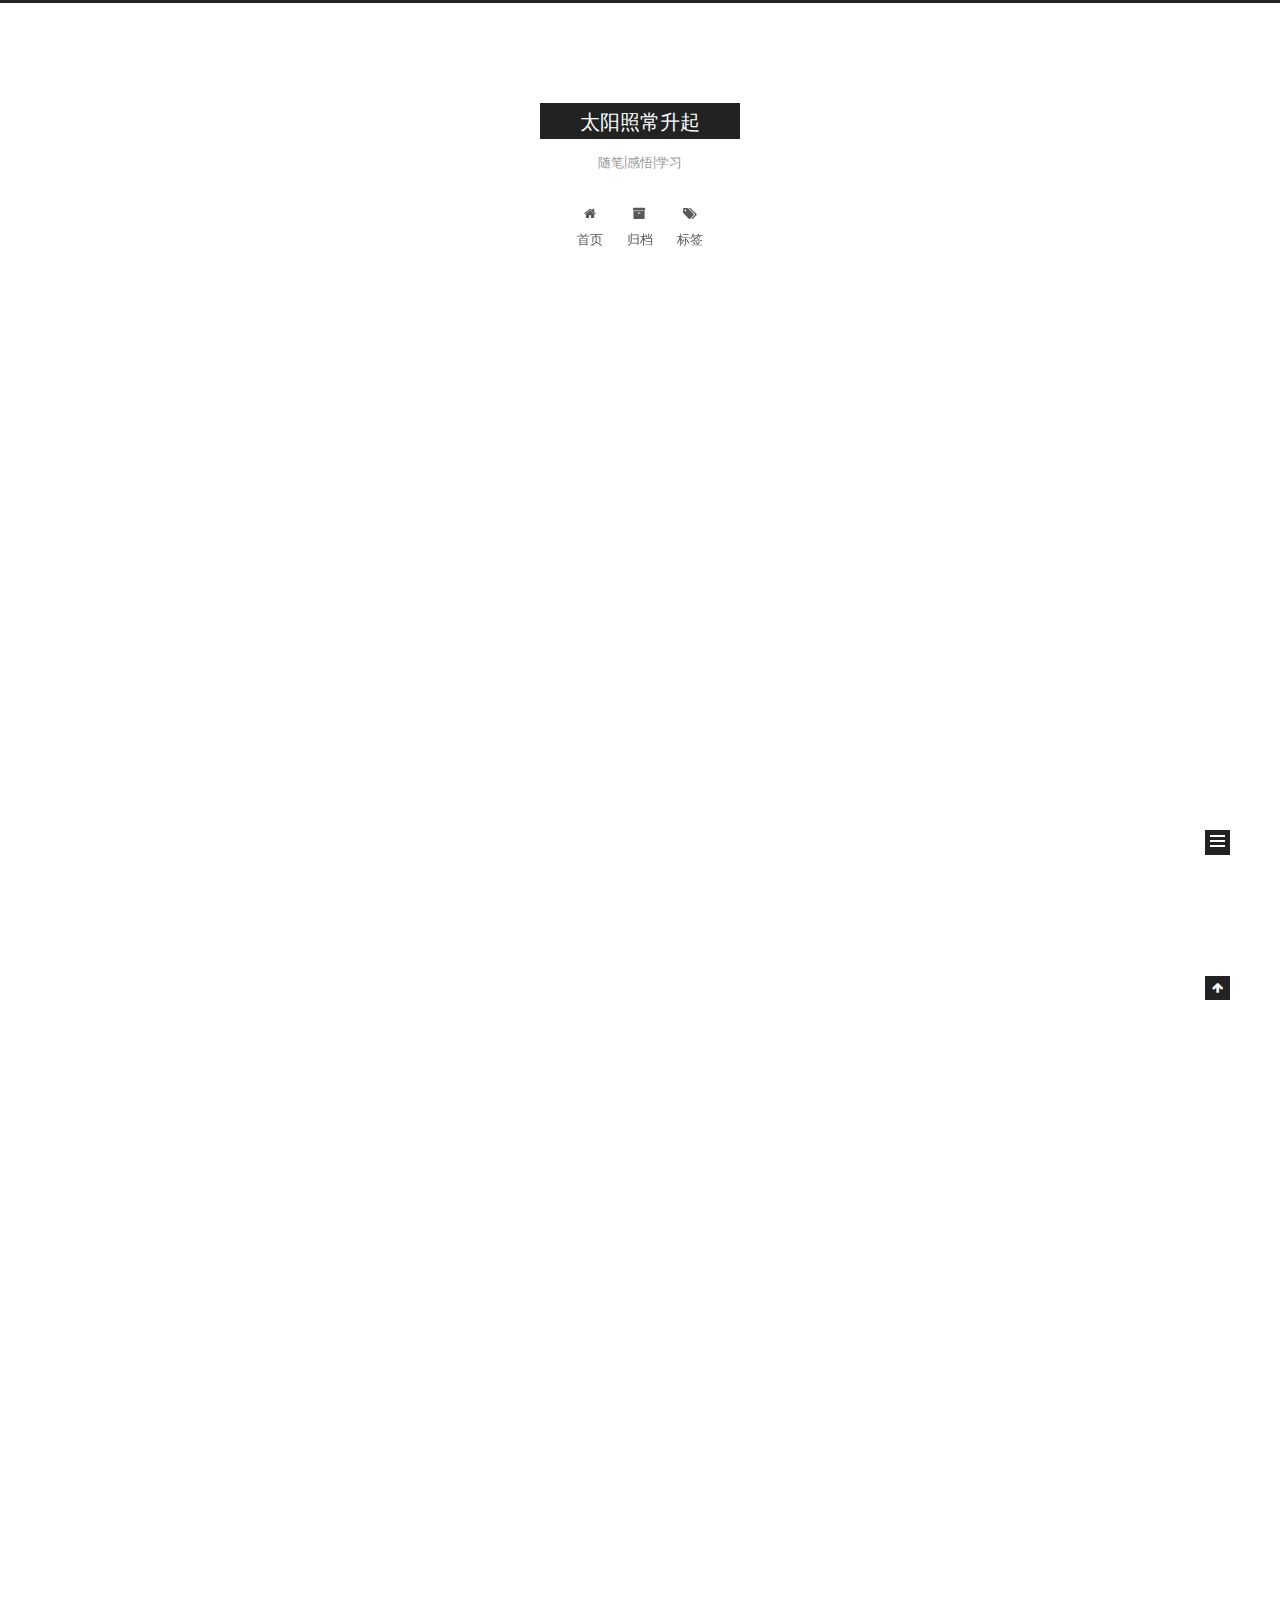
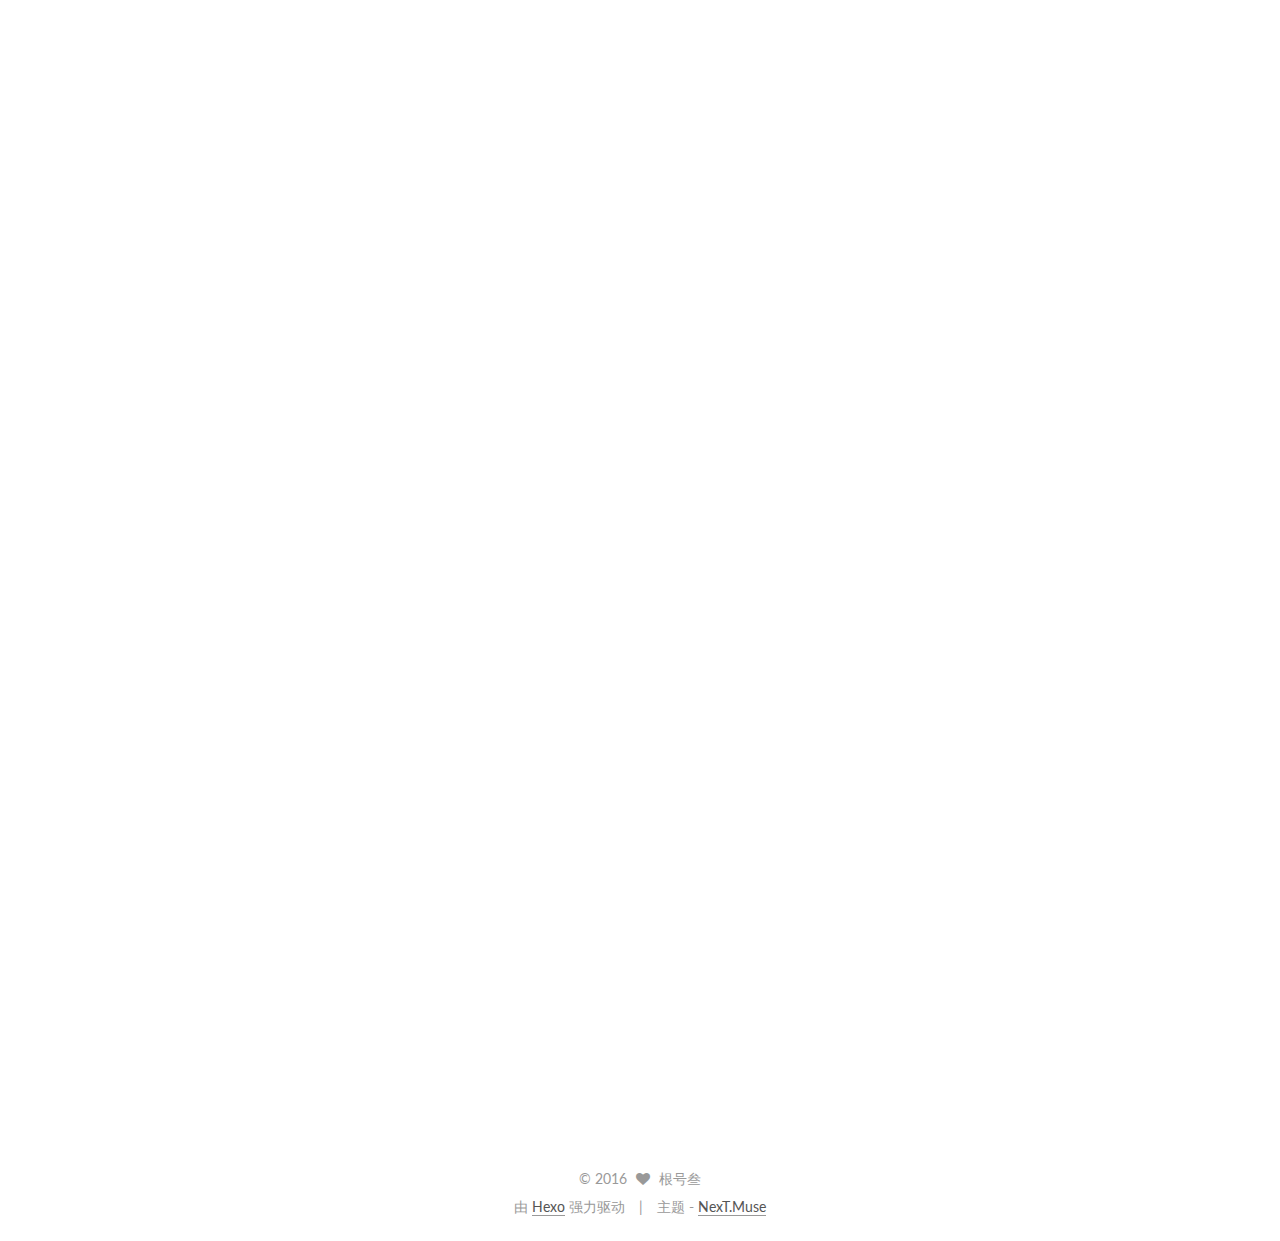
<file: index.html>
<!doctype html>



  


<html class="theme-next muse use-motion">
<head>
  <meta charset="UTF-8"/>
<meta http-equiv="X-UA-Compatible" content="IE=edge,chrome=1" />
<meta name="viewport" content="width=device-width, initial-scale=1, maximum-scale=1"/>



<meta http-equiv="Cache-Control" content="no-transform" />
<meta http-equiv="Cache-Control" content="no-siteapp" />












  
  
  <link href="/vendors/fancybox/source/jquery.fancybox.css?v=2.1.5" rel="stylesheet" type="text/css" />




  
  
  
  

  
    
    
  

  

  

  

  

  
    
    
    <link href="//fonts.googleapis.com/css?family=Lato:300,300italic,400,400italic,700,700italic&subset=latin,latin-ext" rel="stylesheet" type="text/css">
  






<link href="/vendors/font-awesome/css/font-awesome.min.css?v=4.4.0" rel="stylesheet" type="text/css" />

<link href="/css/main.css?v=5.0.1" rel="stylesheet" type="text/css" />


  <meta name="keywords" content="Hexo, NexT" />





  <link rel="alternate" href="/atom.xml" title="太阳照常升起" type="application/atom+xml" />




  <link rel="shortcut icon" type="image/x-icon" href="/favicon.ico?v=5.0.1" />






<meta name="description" content="做一名有情怀的程序员">
<meta property="og:type" content="website">
<meta property="og:title" content="太阳照常升起">
<meta property="og:url" content="http://yss0729.github.io/index.html">
<meta property="og:site_name" content="太阳照常升起">
<meta property="og:description" content="做一名有情怀的程序员">
<meta name="twitter:card" content="summary">
<meta name="twitter:title" content="太阳照常升起">
<meta name="twitter:description" content="做一名有情怀的程序员">



<script type="text/javascript" id="hexo.configuration">
  var NexT = window.NexT || {};
  var CONFIG = {
    scheme: 'Muse',
    sidebar: {"position":"left","display":"post"},
    fancybox: true,
    motion: true,
    duoshuo: {
      userId: 0,
      author: '博主'
    }
  };
</script>




  <link rel="canonical" href="http://yss0729.github.io/"/>

  <title> 太阳照常升起 </title>
</head>

<body itemscope itemtype="http://schema.org/WebPage" lang="zh-Hans">

  










  
  
    
  

  <div class="container one-collumn sidebar-position-left 
   page-home 
 ">
    <div class="headband"></div>

    <header id="header" class="header" itemscope itemtype="http://schema.org/WPHeader">
      <div class="header-inner"><div class="site-meta ">
  

  <div class="custom-logo-site-title">
    <a href="/"  class="brand" rel="start">
      <span class="logo-line-before"><i></i></span>
      <span class="site-title">太阳照常升起</span>
      <span class="logo-line-after"><i></i></span>
    </a>
  </div>
  <p class="site-subtitle">随笔|感悟|学习</p>
</div>

<div class="site-nav-toggle">
  <button>
    <span class="btn-bar"></span>
    <span class="btn-bar"></span>
    <span class="btn-bar"></span>
  </button>
</div>

<nav class="site-nav">
  

  
    <ul id="menu" class="menu">
      
        
        <li class="menu-item menu-item-home">
          <a href="/" rel="section">
            
              <i class="menu-item-icon fa fa-fw fa-home"></i> <br />
            
            首页
          </a>
        </li>
      
        
        <li class="menu-item menu-item-archives">
          <a href="/archives" rel="section">
            
              <i class="menu-item-icon fa fa-fw fa-archive"></i> <br />
            
            归档
          </a>
        </li>
      
        
        <li class="menu-item menu-item-tags">
          <a href="/tags" rel="section">
            
              <i class="menu-item-icon fa fa-fw fa-tags"></i> <br />
            
            标签
          </a>
        </li>
      

      
    </ul>
  

  
</nav>

 </div>
    </header>

    <main id="main" class="main">
      <div class="main-inner">
        <div class="content-wrap">
          <div id="content" class="content">
            
  <section id="posts" class="posts-expand">
    
      

  
  

  
  
  

  <article class="post post-type-normal " itemscope itemtype="http://schema.org/Article">

    
      <header class="post-header">

        
        
          <h1 class="post-title" itemprop="name headline">
            
            
              
                
                <a class="post-title-link" href="/2016/09/22/表白的故事/" itemprop="url">
                  表白
                </a>
              
            
          </h1>
        

        <div class="post-meta">
          <span class="post-time">
            <span class="post-meta-item-icon">
              <i class="fa fa-calendar-o"></i>
            </span>
            <span class="post-meta-item-text">发表于</span>
            <time itemprop="dateCreated" datetime="2016-09-22T23:15:17+08:00" content="2016-09-22">
              2016-09-22
            </time>
          </span>

          

          
            
              <span class="post-comments-count">
                &nbsp; | &nbsp;
                <a href="/2016/09/22/表白的故事/#comments" itemprop="discussionUrl">
                  <span class="post-comments-count ds-thread-count" data-thread-key="2016/09/22/表白的故事/" itemprop="commentsCount"></span>
                </a>
              </span>
            
          

          

          
          

          
        </div>
      </header>
    


    <div class="post-body" itemprop="articleBody">

      
      

      
        
          
            <p>今天讲的是一个男孩和一个女孩M的故事，两人在同一个公司。 他，二十七，M，才刚过二十三，一个是正当而立之年，一个刚从学校出来，步入社会，正值花信年华。</p>
<p>他比M晚进公司，从他打算来这家公司起，就下决心在这里做出一点事业，公司不大，形势却挺好，是个典型的创业成长型公司， 那天他早早来公司报道，走进那间神秘的办公室，说神秘是因为长的确实不像写字楼那种，而且外面竟然还经营咖啡生意，进来后发现女孩还挺多，想着这些难道都是做技术的么，当时随便就找了个空位坐下来等面试我的人，这时候办公室进来一男一女，边聊着天边收拾着自己的桌子，有说有笑，他就在旁边听着他俩聊，朝女孩瞥了几眼，这女孩就是M，M个儿挺高的，当天穿的很洋气，戴着一顶贝雷帽，穿着长筒靴，像是晚上要去约会似的。他心里暗爽，能和这么漂亮的女孩共事也是挺幸运的。</p>
<p>当时他是有女朋友的，也不敢二心，可后来他还是和他女朋友分掉了，至于具体什么原因，他没有说，中间他有私下向M表露出了对她的爱慕，但大家都知道的一件事是，他和M走的越来越近，大家以为他在追求M。M是个正经女孩，知道他有女朋友，也和他一直保持着距离，但总的来说，他俩还挺投缘。渐渐的，他们无话不说，M喜欢找他聊天，他也乐于听M说，但M老给他发表情包，有天他跟M说，给别人发表情包那都是委婉的表达出此刻不愿和对方说话才用的，还不如不回。M哪会听这些呀，心大的想对你掏心掏肺，那会儿，他发现M单纯不做作。</p>
<p>你说他俩私下没约过？怎么可能，那天周末他在家里打游戏，M发了个位置给他，问他去九院要怎么走，他简单的给M说了下，并问她去那干嘛，她说昨天听朋友说煎饼果子，馋到自己了。他当时居然也信了，说，“你对这边不熟，我家这边正好是必经之地，你在路口等我吧，我带去你”。就这样，他俩第一次单独相处。现在回想起来，都会让他羞耻的认为M对他有意。后来，他俩经常约去公园湖边散步，吃过饭，看过几场电影，但是也仅限如此。他知道M对未来另一半的要求很高，像他这样各方面不出色的人，M是看不上的，M也暗示过他，让他坚持锻炼，改善下精气神。尽管他嘴上说懒得练，心里还是挺认同M的建议。</p>
<p>在还没做到令他自己认为满意之前，他也一直没向M表白，他内心里深深觉得，自己不做出点改变，贸然的去表白，对M有些不公平，万一失败了，都在一个办公室，以后怎么相处，就算成功了，他也觉得现在的他还不足以拥有M。于是，他想让自己变得更稳重些，身材练的更匀称些，看上去别像个死宅一样。</p>
<p>他俩虽然经常聊天，却很少聊到感情方面，那天不知道怎么的，他莫名说了些语气很重的话，试图挑明关系，但M表明了态度，认为接受不了像他这样劈腿的人，在有女朋友的情况下去撩别的女孩，那天晚上通了两个多小时电话，他拗不过M，M的言语听上去像是深思熟虑过的，那天晚上，他一夜难眠，像是攒了很久才得到的东西，一下子全砸碎了一样。但第二天他俩也能像什么没发生那样，M嘴又馋了，让他下了班陪她去趟超市，再往后，他们像往常那样聊天，打电话，一起散步。尽管平时看上去挺好的，但相处久了，有些平时看不出的个性会突显，比如他的占有欲，正因为M异性缘好，有时候一起玩的时候难免会令他暴躁，他一暴躁，就会想找个安静点的地方，去想明白，去说服自己，然后没事人一样的出现。长期以往肯定也不行，就在前段时间，也是因为没控制住说了些较真的话伤害到了M，被M直接拉黑，连解释机会都没，这暴脾气别说，换谁都受不了。幸好M喜欢花，心情一好，什么事都能翻篇儿。</p>
<p>但这时间一天天过去，他越来越迷恋M，看不见M的时候就会想她，想抚摸她的头发，亲吻她的脸颊，紧紧的抱她在怀里。谁不想能真正地拥有自己喜欢的人呢。</p>
<p>我就是故事里的那个人，MJQ，做我女朋友吧，咱们戳破那层纸窗户吧，看看里面究竟拥有什么样的风景。</p>
<p>“和你这次表白，是想认真看待对你的感情”。</p>

          
        
      
    </div>

    <div>
      
    </div>

    <div>
      
    </div>

    <footer class="post-footer">
      

      

      
      
        <div class="post-eof"></div>
      
    </footer>
  </article>


    
      

  
  

  
  
  

  <article class="post post-type-normal " itemscope itemtype="http://schema.org/Article">

    
      <header class="post-header">

        
        
          <h1 class="post-title" itemprop="name headline">
            
            
              
                
                <a class="post-title-link" href="/2016/03/31/心动/" itemprop="url">
                  心动
                </a>
              
            
          </h1>
        

        <div class="post-meta">
          <span class="post-time">
            <span class="post-meta-item-icon">
              <i class="fa fa-calendar-o"></i>
            </span>
            <span class="post-meta-item-text">发表于</span>
            <time itemprop="dateCreated" datetime="2016-03-31T22:04:19+08:00" content="2016-03-31">
              2016-03-31
            </time>
          </span>

          

          
            
              <span class="post-comments-count">
                &nbsp; | &nbsp;
                <a href="/2016/03/31/心动/#comments" itemprop="discussionUrl">
                  <span class="post-comments-count ds-thread-count" data-thread-key="2016/03/31/心动/" itemprop="commentsCount"></span>
                </a>
              </span>
            
          

          

          
          

          
        </div>
      </header>
    


    <div class="post-body" itemprop="articleBody">

      
      

      
        
          
            <p>　　你知道暗恋一个人是件多么不容易的事吗，你的一笑一颦，一言一行我都想捕捉到，由着它在心底泛起阵阵涟漪，牵动着我身体的每一根神经。而我呢，却只能被动的感受着你带来的这一切。  </p>
<p>　　可能是你的活力吸引了我，又或是你的气质将我深深吸引住，让我这个看似生无可恋的人都禁不住想多看你一眼，竖起耳朵，再多听几遍你的声音。 我知道自己一定是动心了，这种感觉，在我追求我前女友的时候都未曾有过。那阵子，动摇、犹豫不决和愧疚感全堵在了我心口上。  </p>
<p>  　　从我开始让你帮忙带早餐的那刻起，就是我鼓足了勇气和决心的时候。人总是会不断地走在一个十字路口上，从做出决定的时候起，就要对此付出代价和责任。所以我毅然的跟她说了这一切，尽管中间有些牵扯，但还是和平解决了。她也是个好姑娘，希望她能找到更适合的。 这是我做的一件非常不地道的事情，是我对不起她，我觉得自己可能需要好一阵子才能释然。　　</p>
<p>　　但每天能看见你，再多的忧愁烦恼都可以先抛之脑后。但很长的一段时间里，我害怕和你聊天，我怕不小心被你看穿我暗恋你，等到我真的抑制不住了，我就在群里发出一个话题，等待着你来回应，然而每次你都能出现。不知道为什么，我开始喜欢这种感觉，有着相同的拍子和直觉。尽管如此，但我还是害怕接近你，不是因为你可怕，而是我怕会失去这种美好的感觉，于是慢慢搁浅着，发酵着，我知道有一天，我会告诉你，我喜欢你。</p>
<pre><code>回想着那时的一幕幕　　
过马路时你跟着我后面的感觉  
深夜你第一次给我分享你录的那首歌的感觉
你会叮嘱我开车时要专心的感觉  　
逛超市你拉着推车我在后面的感觉
中午吃饭你说你要我特意给你夹的鸡腿时候的感觉 
... 
</code></pre><p>　　太多太多，我不确定这些是不是无心之举，但也都不重要了，这只是一封情书，你可以将这些话埋藏心底，也可以对此不屑一顾，我也不需要你给我什么答案，因为这些只是我对你心动的感觉。
　 </p>

          
        
      
    </div>

    <div>
      
    </div>

    <div>
      
    </div>

    <footer class="post-footer">
      

      

      
      
        <div class="post-eof"></div>
      
    </footer>
  </article>


    
  </section>

  


          </div>
          


          

        </div>
        
          
  
  <div class="sidebar-toggle">
    <div class="sidebar-toggle-line-wrap">
      <span class="sidebar-toggle-line sidebar-toggle-line-first"></span>
      <span class="sidebar-toggle-line sidebar-toggle-line-middle"></span>
      <span class="sidebar-toggle-line sidebar-toggle-line-last"></span>
    </div>
  </div>

  <aside id="sidebar" class="sidebar">
    <div class="sidebar-inner">

      

      

      <section class="site-overview sidebar-panel  sidebar-panel-active ">
        <div class="site-author motion-element" itemprop="author" itemscope itemtype="http://schema.org/Person">
          <img class="site-author-image" itemprop="image"
               src="/uploads/avatar.png"
               alt="根号叁" />
          <p class="site-author-name" itemprop="name">根号叁</p>
          <p class="site-description motion-element" itemprop="description">做一名有情怀的程序员</p>
        </div>
        <nav class="site-state motion-element">
          <div class="site-state-item site-state-posts">
            <a href="/archives">
              <span class="site-state-item-count">2</span>
              <span class="site-state-item-name">日志</span>
            </a>
          </div>

          

          

        </nav>

        
          <div class="feed-link motion-element">
            <a href="/atom.xml" rel="alternate">
              <i class="fa fa-rss"></i>
              RSS
            </a>
          </div>
        

        <div class="links-of-author motion-element">
          
        </div>

        
        

        
        

      </section>

      

    </div>
  </aside>


        
      </div>
    </main>

    <footer id="footer" class="footer">
      <div class="footer-inner">
        <div class="copyright" >
  
  &copy; 
  <span itemprop="copyrightYear">2016</span>
  <span class="with-love">
    <i class="fa fa-heart"></i>
  </span>
  <span class="author" itemprop="copyrightHolder">根号叁</span>
</div>

<div class="powered-by">
  由 <a class="theme-link" href="https://hexo.io">Hexo</a> 强力驱动
</div>

<div class="theme-info">
  主题 -
  <a class="theme-link" href="https://github.com/iissnan/hexo-theme-next">
    NexT.Muse
  </a>
</div>

        

        
      </div>
    </footer>

    <div class="back-to-top">
      <i class="fa fa-arrow-up"></i>
    </div>
  </div>

  

<script type="text/javascript">
  if (Object.prototype.toString.call(window.Promise) !== '[object Function]') {
    window.Promise = null;
  }
</script>









  



  
  <script type="text/javascript" src="/vendors/jquery/index.js?v=2.1.3"></script>

  
  <script type="text/javascript" src="/vendors/fastclick/lib/fastclick.min.js?v=1.0.6"></script>

  
  <script type="text/javascript" src="/vendors/jquery_lazyload/jquery.lazyload.js?v=1.9.7"></script>

  
  <script type="text/javascript" src="/vendors/velocity/velocity.min.js?v=1.2.1"></script>

  
  <script type="text/javascript" src="/vendors/velocity/velocity.ui.min.js?v=1.2.1"></script>

  
  <script type="text/javascript" src="/vendors/fancybox/source/jquery.fancybox.pack.js?v=2.1.5"></script>


  


  <script type="text/javascript" src="/js/src/utils.js?v=5.0.1"></script>

  <script type="text/javascript" src="/js/src/motion.js?v=5.0.1"></script>



  
  

  

  


  <script type="text/javascript" src="/js/src/bootstrap.js?v=5.0.1"></script>



  

  
    
  

  <script type="text/javascript">
    var duoshuoQuery = {short_name:"yss0729"};
    (function() {
      var ds = document.createElement('script');
      ds.type = 'text/javascript';ds.async = true;
      ds.id = 'duoshuo-script';
      ds.src = (document.location.protocol == 'https:' ? 'https:' : 'http:') + '//static.duoshuo.com/embed.js';
      ds.charset = 'UTF-8';
      (document.getElementsByTagName('head')[0]
      || document.getElementsByTagName('body')[0]).appendChild(ds);
    })();
  </script>

  
    
    <script src="/vendors/ua-parser-js/dist/ua-parser.min.js?v=0.7.9"></script>
    <script src="/js/src/hook-duoshuo.js"></script>
  






  
  

  

  

  

</body>
</html>
</file>
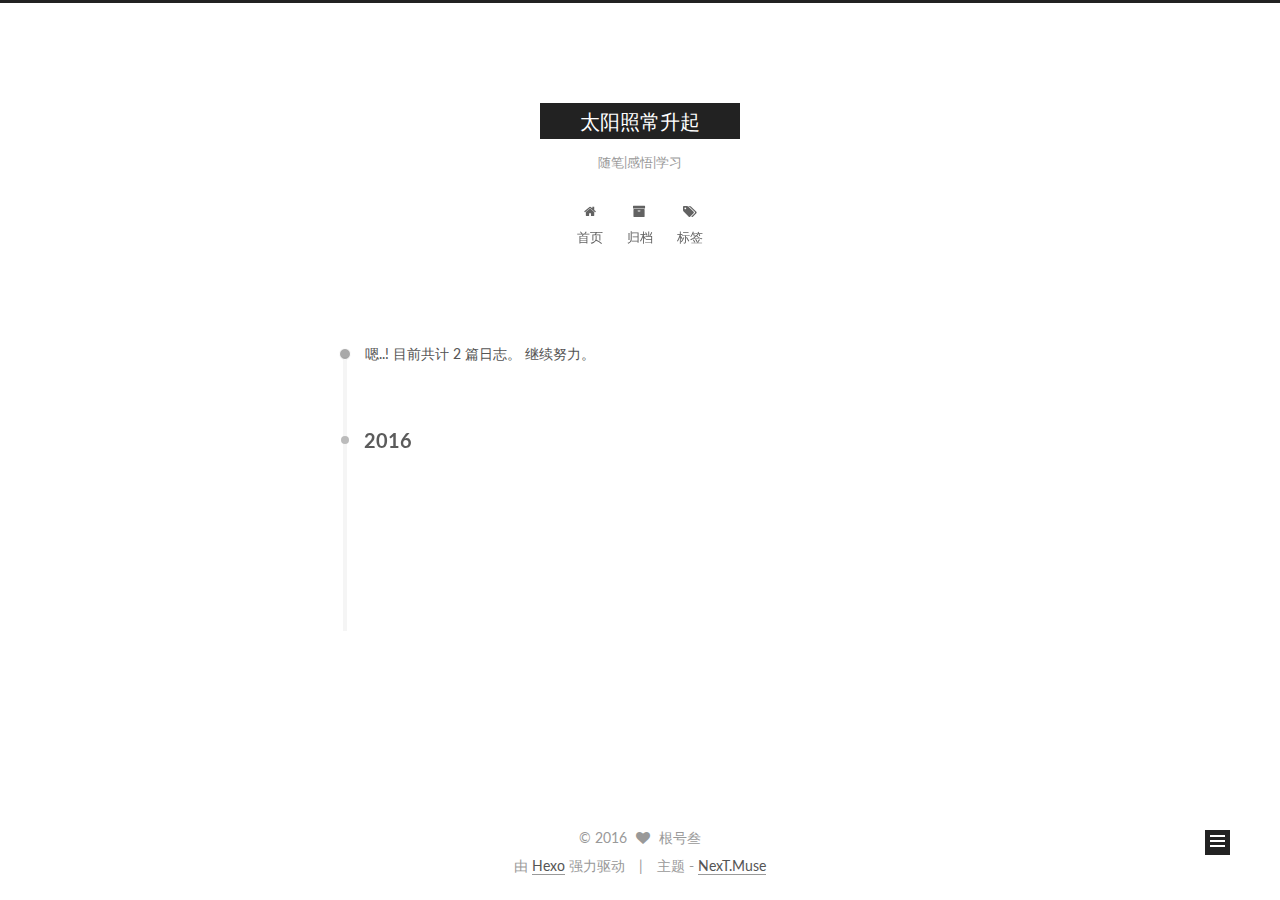
<file: archives/index.html>
<!doctype html>



  


<html class="theme-next muse use-motion">
<head>
  <meta charset="UTF-8"/>
<meta http-equiv="X-UA-Compatible" content="IE=edge,chrome=1" />
<meta name="viewport" content="width=device-width, initial-scale=1, maximum-scale=1"/>



<meta http-equiv="Cache-Control" content="no-transform" />
<meta http-equiv="Cache-Control" content="no-siteapp" />












  
  
  <link href="/vendors/fancybox/source/jquery.fancybox.css?v=2.1.5" rel="stylesheet" type="text/css" />




  
  
  
  

  
    
    
  

  

  

  

  

  
    
    
    <link href="//fonts.googleapis.com/css?family=Lato:300,300italic,400,400italic,700,700italic&subset=latin,latin-ext" rel="stylesheet" type="text/css">
  






<link href="/vendors/font-awesome/css/font-awesome.min.css?v=4.4.0" rel="stylesheet" type="text/css" />

<link href="/css/main.css?v=5.0.1" rel="stylesheet" type="text/css" />


  <meta name="keywords" content="Hexo, NexT" />





  <link rel="alternate" href="/atom.xml" title="太阳照常升起" type="application/atom+xml" />




  <link rel="shortcut icon" type="image/x-icon" href="/favicon.ico?v=5.0.1" />






<meta name="description" content="做一名有情怀的程序员">
<meta property="og:type" content="website">
<meta property="og:title" content="太阳照常升起">
<meta property="og:url" content="http://yss0729.github.io/archives/index.html">
<meta property="og:site_name" content="太阳照常升起">
<meta property="og:description" content="做一名有情怀的程序员">
<meta name="twitter:card" content="summary">
<meta name="twitter:title" content="太阳照常升起">
<meta name="twitter:description" content="做一名有情怀的程序员">



<script type="text/javascript" id="hexo.configuration">
  var NexT = window.NexT || {};
  var CONFIG = {
    scheme: 'Muse',
    sidebar: {"position":"left","display":"post"},
    fancybox: true,
    motion: true,
    duoshuo: {
      userId: 0,
      author: '博主'
    }
  };
</script>




  <link rel="canonical" href="http://yss0729.github.io/archives/"/>

  <title> 归档 | 太阳照常升起 </title>
</head>

<body itemscope itemtype="http://schema.org/WebPage" lang="zh-Hans">

  










  
  
    
  

  <div class="container one-collumn sidebar-position-left  page-archive  ">
    <div class="headband"></div>

    <header id="header" class="header" itemscope itemtype="http://schema.org/WPHeader">
      <div class="header-inner"><div class="site-meta ">
  

  <div class="custom-logo-site-title">
    <a href="/"  class="brand" rel="start">
      <span class="logo-line-before"><i></i></span>
      <span class="site-title">太阳照常升起</span>
      <span class="logo-line-after"><i></i></span>
    </a>
  </div>
  <p class="site-subtitle">随笔|感悟|学习</p>
</div>

<div class="site-nav-toggle">
  <button>
    <span class="btn-bar"></span>
    <span class="btn-bar"></span>
    <span class="btn-bar"></span>
  </button>
</div>

<nav class="site-nav">
  

  
    <ul id="menu" class="menu">
      
        
        <li class="menu-item menu-item-home">
          <a href="/" rel="section">
            
              <i class="menu-item-icon fa fa-fw fa-home"></i> <br />
            
            首页
          </a>
        </li>
      
        
        <li class="menu-item menu-item-archives">
          <a href="/archives" rel="section">
            
              <i class="menu-item-icon fa fa-fw fa-archive"></i> <br />
            
            归档
          </a>
        </li>
      
        
        <li class="menu-item menu-item-tags">
          <a href="/tags" rel="section">
            
              <i class="menu-item-icon fa fa-fw fa-tags"></i> <br />
            
            标签
          </a>
        </li>
      

      
    </ul>
  

  
</nav>

 </div>
    </header>

    <main id="main" class="main">
      <div class="main-inner">
        <div class="content-wrap">
          <div id="content" class="content">
            

  <section id="posts" class="posts-collapse">
    <span class="archive-move-on"></span>

    <span class="archive-page-counter">
      
      
      
        
      
      嗯..! 目前共计 2 篇日志。 继续努力。
    </span>

    

      
      
      

      
        
        <div class="collection-title">
          <h2 class="archive-year motion-element" id="archive-year-2016">2016</h2>
        </div>
      
      

      

  <article class="post post-type-normal" itemscope itemtype="http://schema.org/Article">
    <header class="post-header">

      <h1 class="post-title">
        
            <a class="post-title-link" href="/2016/09/22/表白的故事/" itemprop="url">
              
                <span itemprop="name">表白</span>
              
            </a>
        
      </h1>

      <div class="post-meta">
        <time class="post-time" itemprop="dateCreated"
              datetime="2016-09-22T23:15:17+08:00"
              content="2016-09-22" >
          09-22
        </time>
      </div>

    </header>
  </article>



    

      
      
      

      
      

      

  <article class="post post-type-normal" itemscope itemtype="http://schema.org/Article">
    <header class="post-header">

      <h1 class="post-title">
        
            <a class="post-title-link" href="/2016/03/31/心动/" itemprop="url">
              
                <span itemprop="name">心动</span>
              
            </a>
        
      </h1>

      <div class="post-meta">
        <time class="post-time" itemprop="dateCreated"
              datetime="2016-03-31T22:04:19+08:00"
              content="2016-03-31" >
          03-31
        </time>
      </div>

    </header>
  </article>



    

  </section>

  



          </div>
          


          

        </div>
        
          
  
  <div class="sidebar-toggle">
    <div class="sidebar-toggle-line-wrap">
      <span class="sidebar-toggle-line sidebar-toggle-line-first"></span>
      <span class="sidebar-toggle-line sidebar-toggle-line-middle"></span>
      <span class="sidebar-toggle-line sidebar-toggle-line-last"></span>
    </div>
  </div>

  <aside id="sidebar" class="sidebar">
    <div class="sidebar-inner">

      

      

      <section class="site-overview sidebar-panel  sidebar-panel-active ">
        <div class="site-author motion-element" itemprop="author" itemscope itemtype="http://schema.org/Person">
          <img class="site-author-image" itemprop="image"
               src="/uploads/avatar.png"
               alt="根号叁" />
          <p class="site-author-name" itemprop="name">根号叁</p>
          <p class="site-description motion-element" itemprop="description">做一名有情怀的程序员</p>
        </div>
        <nav class="site-state motion-element">
          <div class="site-state-item site-state-posts">
            <a href="/archives">
              <span class="site-state-item-count">2</span>
              <span class="site-state-item-name">日志</span>
            </a>
          </div>

          

          

        </nav>

        
          <div class="feed-link motion-element">
            <a href="/atom.xml" rel="alternate">
              <i class="fa fa-rss"></i>
              RSS
            </a>
          </div>
        

        <div class="links-of-author motion-element">
          
        </div>

        
        

        
        

      </section>

      

    </div>
  </aside>


        
      </div>
    </main>

    <footer id="footer" class="footer">
      <div class="footer-inner">
        <div class="copyright" >
  
  &copy; 
  <span itemprop="copyrightYear">2016</span>
  <span class="with-love">
    <i class="fa fa-heart"></i>
  </span>
  <span class="author" itemprop="copyrightHolder">根号叁</span>
</div>

<div class="powered-by">
  由 <a class="theme-link" href="https://hexo.io">Hexo</a> 强力驱动
</div>

<div class="theme-info">
  主题 -
  <a class="theme-link" href="https://github.com/iissnan/hexo-theme-next">
    NexT.Muse
  </a>
</div>

        

        
      </div>
    </footer>

    <div class="back-to-top">
      <i class="fa fa-arrow-up"></i>
    </div>
  </div>

  

<script type="text/javascript">
  if (Object.prototype.toString.call(window.Promise) !== '[object Function]') {
    window.Promise = null;
  }
</script>









  



  
  <script type="text/javascript" src="/vendors/jquery/index.js?v=2.1.3"></script>

  
  <script type="text/javascript" src="/vendors/fastclick/lib/fastclick.min.js?v=1.0.6"></script>

  
  <script type="text/javascript" src="/vendors/jquery_lazyload/jquery.lazyload.js?v=1.9.7"></script>

  
  <script type="text/javascript" src="/vendors/velocity/velocity.min.js?v=1.2.1"></script>

  
  <script type="text/javascript" src="/vendors/velocity/velocity.ui.min.js?v=1.2.1"></script>

  
  <script type="text/javascript" src="/vendors/fancybox/source/jquery.fancybox.pack.js?v=2.1.5"></script>


  


  <script type="text/javascript" src="/js/src/utils.js?v=5.0.1"></script>

  <script type="text/javascript" src="/js/src/motion.js?v=5.0.1"></script>



  
  

  
  
    <script type="text/javascript" id="motion.page.archive">
      $('.archive-year').velocity('transition.slideLeftIn');
    </script>
  


  


  <script type="text/javascript" src="/js/src/bootstrap.js?v=5.0.1"></script>



  

  
    
  

  <script type="text/javascript">
    var duoshuoQuery = {short_name:"yss0729"};
    (function() {
      var ds = document.createElement('script');
      ds.type = 'text/javascript';ds.async = true;
      ds.id = 'duoshuo-script';
      ds.src = (document.location.protocol == 'https:' ? 'https:' : 'http:') + '//static.duoshuo.com/embed.js';
      ds.charset = 'UTF-8';
      (document.getElementsByTagName('head')[0]
      || document.getElementsByTagName('body')[0]).appendChild(ds);
    })();
  </script>

  
    
    <script src="/vendors/ua-parser-js/dist/ua-parser.min.js?v=0.7.9"></script>
    <script src="/js/src/hook-duoshuo.js"></script>
  






  
  

  

  

  

</body>
</html>
</file>
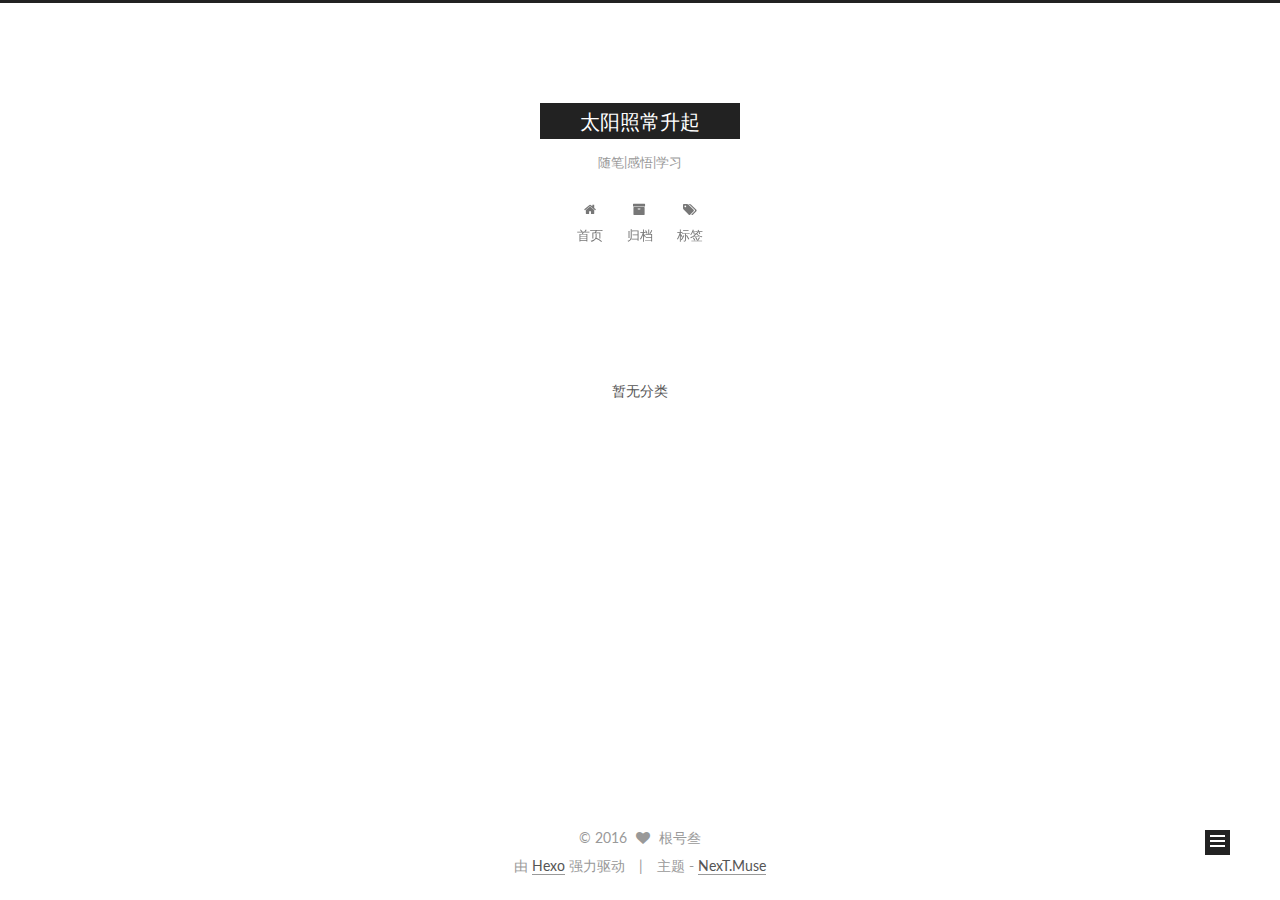
<file: categories/index.html>
<!doctype html>



  


<html class="theme-next muse use-motion">
<head>
  <meta charset="UTF-8"/>
<meta http-equiv="X-UA-Compatible" content="IE=edge,chrome=1" />
<meta name="viewport" content="width=device-width, initial-scale=1, maximum-scale=1"/>



<meta http-equiv="Cache-Control" content="no-transform" />
<meta http-equiv="Cache-Control" content="no-siteapp" />












  
  
  <link href="/vendors/fancybox/source/jquery.fancybox.css?v=2.1.5" rel="stylesheet" type="text/css" />




  
  
  
  

  
    
    
  

  

  

  

  

  
    
    
    <link href="//fonts.googleapis.com/css?family=Lato:300,300italic,400,400italic,700,700italic&subset=latin,latin-ext" rel="stylesheet" type="text/css">
  






<link href="/vendors/font-awesome/css/font-awesome.min.css?v=4.4.0" rel="stylesheet" type="text/css" />

<link href="/css/main.css?v=5.0.1" rel="stylesheet" type="text/css" />


  <meta name="keywords" content="Hexo, NexT" />




  


  <link rel="alternate" href="/atom.xml" title="太阳照常升起" type="application/atom+xml" />




  <link rel="shortcut icon" type="image/x-icon" href="/favicon.ico?v=5.0.1" />






<meta name="description" content="做一名有情怀的程序员">
<meta property="og:type" content="website">
<meta property="og:title" content="categories">
<meta property="og:url" content="http://yss0729.github.io/categories/index.html">
<meta property="og:site_name" content="太阳照常升起">
<meta property="og:description" content="做一名有情怀的程序员">
<meta property="og:updated_time" content="2016-03-13T05:46:43.850Z">
<meta name="twitter:card" content="summary">
<meta name="twitter:title" content="categories">
<meta name="twitter:description" content="做一名有情怀的程序员">



<script type="text/javascript" id="hexo.configuration">
  var NexT = window.NexT || {};
  var CONFIG = {
    scheme: 'Muse',
    sidebar: {"position":"left","display":"post"},
    fancybox: true,
    motion: true,
    duoshuo: {
      userId: 0,
      author: '博主'
    }
  };
</script>




  <link rel="canonical" href="http://yss0729.github.io/categories/"/>

  <title>
  

  
    分类 | 太阳照常升起
  
</title>
</head>

<body itemscope itemtype="http://schema.org/WebPage" lang="zh-Hans">

  










  
  
    
  

  <div class="container one-collumn sidebar-position-left  ">
    <div class="headband"></div>

    <header id="header" class="header" itemscope itemtype="http://schema.org/WPHeader">
      <div class="header-inner"><div class="site-meta ">
  

  <div class="custom-logo-site-title">
    <a href="/"  class="brand" rel="start">
      <span class="logo-line-before"><i></i></span>
      <span class="site-title">太阳照常升起</span>
      <span class="logo-line-after"><i></i></span>
    </a>
  </div>
  <p class="site-subtitle">随笔|感悟|学习</p>
</div>

<div class="site-nav-toggle">
  <button>
    <span class="btn-bar"></span>
    <span class="btn-bar"></span>
    <span class="btn-bar"></span>
  </button>
</div>

<nav class="site-nav">
  

  
    <ul id="menu" class="menu">
      
        
        <li class="menu-item menu-item-home">
          <a href="/" rel="section">
            
              <i class="menu-item-icon fa fa-fw fa-home"></i> <br />
            
            首页
          </a>
        </li>
      
        
        <li class="menu-item menu-item-archives">
          <a href="/archives" rel="section">
            
              <i class="menu-item-icon fa fa-fw fa-archive"></i> <br />
            
            归档
          </a>
        </li>
      
        
        <li class="menu-item menu-item-tags">
          <a href="/tags" rel="section">
            
              <i class="menu-item-icon fa fa-fw fa-tags"></i> <br />
            
            标签
          </a>
        </li>
      

      
    </ul>
  

  
</nav>

 </div>
    </header>

    <main id="main" class="main">
      <div class="main-inner">
        <div class="content-wrap">
          <div id="content" class="content">
            

  <div id="posts" class="posts-expand">
    
    
      <div class="category-all-page">
        <div class="category-all-title">
            暂无分类
        </div>
        <div class="category-all">
          
        </div>
      </div>
    
  </div>


          </div>
          


          
  <div class="comments" id="comments">
    
      <div class="ds-thread" data-thread-key="categories/index.html"
           data-title="categories" data-url="http://yss0729.github.io/categories/index.html">
      </div>
    
  </div>


        </div>
        
          
  
  <div class="sidebar-toggle">
    <div class="sidebar-toggle-line-wrap">
      <span class="sidebar-toggle-line sidebar-toggle-line-first"></span>
      <span class="sidebar-toggle-line sidebar-toggle-line-middle"></span>
      <span class="sidebar-toggle-line sidebar-toggle-line-last"></span>
    </div>
  </div>

  <aside id="sidebar" class="sidebar">
    <div class="sidebar-inner">

      

      

      <section class="site-overview sidebar-panel  sidebar-panel-active ">
        <div class="site-author motion-element" itemprop="author" itemscope itemtype="http://schema.org/Person">
          <img class="site-author-image" itemprop="image"
               src="/uploads/avatar.png"
               alt="根号叁" />
          <p class="site-author-name" itemprop="name">根号叁</p>
          <p class="site-description motion-element" itemprop="description">做一名有情怀的程序员</p>
        </div>
        <nav class="site-state motion-element">
          <div class="site-state-item site-state-posts">
            <a href="/archives">
              <span class="site-state-item-count">2</span>
              <span class="site-state-item-name">日志</span>
            </a>
          </div>

          

          

        </nav>

        
          <div class="feed-link motion-element">
            <a href="/atom.xml" rel="alternate">
              <i class="fa fa-rss"></i>
              RSS
            </a>
          </div>
        

        <div class="links-of-author motion-element">
          
        </div>

        
        

        
        

      </section>

      

    </div>
  </aside>


        
      </div>
    </main>

    <footer id="footer" class="footer">
      <div class="footer-inner">
        <div class="copyright" >
  
  &copy; 
  <span itemprop="copyrightYear">2016</span>
  <span class="with-love">
    <i class="fa fa-heart"></i>
  </span>
  <span class="author" itemprop="copyrightHolder">根号叁</span>
</div>

<div class="powered-by">
  由 <a class="theme-link" href="https://hexo.io">Hexo</a> 强力驱动
</div>

<div class="theme-info">
  主题 -
  <a class="theme-link" href="https://github.com/iissnan/hexo-theme-next">
    NexT.Muse
  </a>
</div>

        

        
      </div>
    </footer>

    <div class="back-to-top">
      <i class="fa fa-arrow-up"></i>
    </div>
  </div>

  

<script type="text/javascript">
  if (Object.prototype.toString.call(window.Promise) !== '[object Function]') {
    window.Promise = null;
  }
</script>









  



  
  <script type="text/javascript" src="/vendors/jquery/index.js?v=2.1.3"></script>

  
  <script type="text/javascript" src="/vendors/fastclick/lib/fastclick.min.js?v=1.0.6"></script>

  
  <script type="text/javascript" src="/vendors/jquery_lazyload/jquery.lazyload.js?v=1.9.7"></script>

  
  <script type="text/javascript" src="/vendors/velocity/velocity.min.js?v=1.2.1"></script>

  
  <script type="text/javascript" src="/vendors/velocity/velocity.ui.min.js?v=1.2.1"></script>

  
  <script type="text/javascript" src="/vendors/fancybox/source/jquery.fancybox.pack.js?v=2.1.5"></script>


  


  <script type="text/javascript" src="/js/src/utils.js?v=5.0.1"></script>

  <script type="text/javascript" src="/js/src/motion.js?v=5.0.1"></script>



  
  

  

  


  <script type="text/javascript" src="/js/src/bootstrap.js?v=5.0.1"></script>



  

  
    
  

  <script type="text/javascript">
    var duoshuoQuery = {short_name:"yss0729"};
    (function() {
      var ds = document.createElement('script');
      ds.type = 'text/javascript';ds.async = true;
      ds.id = 'duoshuo-script';
      ds.src = (document.location.protocol == 'https:' ? 'https:' : 'http:') + '//static.duoshuo.com/embed.js';
      ds.charset = 'UTF-8';
      (document.getElementsByTagName('head')[0]
      || document.getElementsByTagName('body')[0]).appendChild(ds);
    })();
  </script>

  
    
    <script src="/vendors/ua-parser-js/dist/ua-parser.min.js?v=0.7.9"></script>
    <script src="/js/src/hook-duoshuo.js"></script>
  






  
  

  

  

  

</body>
</html>
</file>
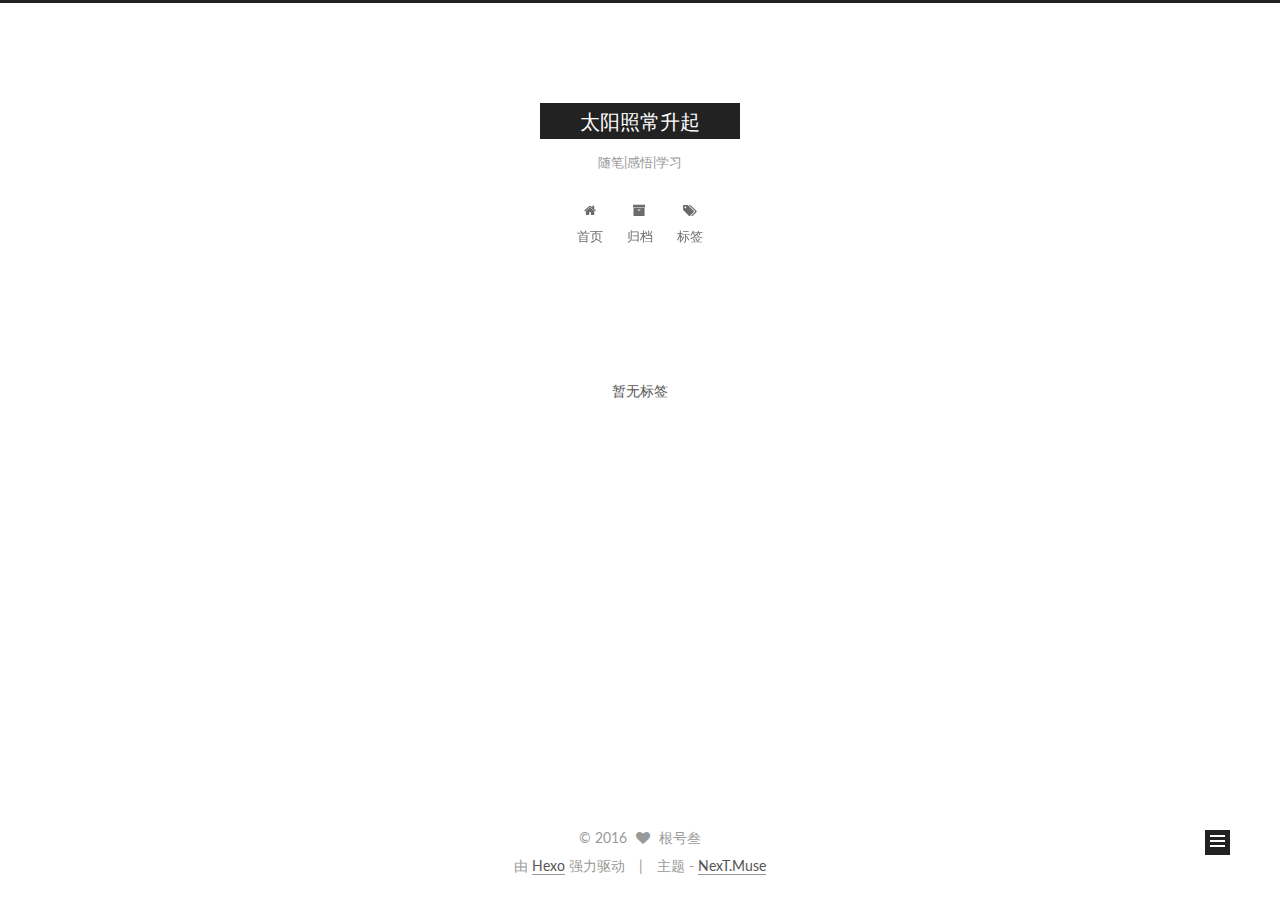
<file: tags/index.html>
<!doctype html>



  


<html class="theme-next muse use-motion">
<head>
  <meta charset="UTF-8"/>
<meta http-equiv="X-UA-Compatible" content="IE=edge,chrome=1" />
<meta name="viewport" content="width=device-width, initial-scale=1, maximum-scale=1"/>



<meta http-equiv="Cache-Control" content="no-transform" />
<meta http-equiv="Cache-Control" content="no-siteapp" />












  
  
  <link href="/vendors/fancybox/source/jquery.fancybox.css?v=2.1.5" rel="stylesheet" type="text/css" />




  
  
  
  

  
    
    
  

  

  

  

  

  
    
    
    <link href="//fonts.googleapis.com/css?family=Lato:300,300italic,400,400italic,700,700italic&subset=latin,latin-ext" rel="stylesheet" type="text/css">
  






<link href="/vendors/font-awesome/css/font-awesome.min.css?v=4.4.0" rel="stylesheet" type="text/css" />

<link href="/css/main.css?v=5.0.1" rel="stylesheet" type="text/css" />


  <meta name="keywords" content="Hexo, NexT" />





  <link rel="alternate" href="/atom.xml" title="太阳照常升起" type="application/atom+xml" />




  <link rel="shortcut icon" type="image/x-icon" href="/favicon.ico?v=5.0.1" />






<meta name="description" content="做一名有情怀的程序员">
<meta property="og:type" content="website">
<meta property="og:title" content="tags">
<meta property="og:url" content="http://yss0729.github.io/tags/index.html">
<meta property="og:site_name" content="太阳照常升起">
<meta property="og:description" content="做一名有情怀的程序员">
<meta property="og:updated_time" content="2016-03-13T05:46:43.850Z">
<meta name="twitter:card" content="summary">
<meta name="twitter:title" content="tags">
<meta name="twitter:description" content="做一名有情怀的程序员">



<script type="text/javascript" id="hexo.configuration">
  var NexT = window.NexT || {};
  var CONFIG = {
    scheme: 'Muse',
    sidebar: {"position":"left","display":"post"},
    fancybox: true,
    motion: true,
    duoshuo: {
      userId: 0,
      author: '博主'
    }
  };
</script>




  <link rel="canonical" href="http://yss0729.github.io/tags/"/>

  <title>
  

  
    标签 | 太阳照常升起
  
</title>
</head>

<body itemscope itemtype="http://schema.org/WebPage" lang="zh-Hans">

  










  
  
    
  

  <div class="container one-collumn sidebar-position-left  ">
    <div class="headband"></div>

    <header id="header" class="header" itemscope itemtype="http://schema.org/WPHeader">
      <div class="header-inner"><div class="site-meta ">
  

  <div class="custom-logo-site-title">
    <a href="/"  class="brand" rel="start">
      <span class="logo-line-before"><i></i></span>
      <span class="site-title">太阳照常升起</span>
      <span class="logo-line-after"><i></i></span>
    </a>
  </div>
  <p class="site-subtitle">随笔|感悟|学习</p>
</div>

<div class="site-nav-toggle">
  <button>
    <span class="btn-bar"></span>
    <span class="btn-bar"></span>
    <span class="btn-bar"></span>
  </button>
</div>

<nav class="site-nav">
  

  
    <ul id="menu" class="menu">
      
        
        <li class="menu-item menu-item-home">
          <a href="/" rel="section">
            
              <i class="menu-item-icon fa fa-fw fa-home"></i> <br />
            
            首页
          </a>
        </li>
      
        
        <li class="menu-item menu-item-archives">
          <a href="/archives" rel="section">
            
              <i class="menu-item-icon fa fa-fw fa-archive"></i> <br />
            
            归档
          </a>
        </li>
      
        
        <li class="menu-item menu-item-tags">
          <a href="/tags" rel="section">
            
              <i class="menu-item-icon fa fa-fw fa-tags"></i> <br />
            
            标签
          </a>
        </li>
      

      
    </ul>
  

  
</nav>

 </div>
    </header>

    <main id="main" class="main">
      <div class="main-inner">
        <div class="content-wrap">
          <div id="content" class="content">
            

  <div id="posts" class="posts-expand">
    
    
      <div class="tag-cloud">
        <div class="tag-cloud-title">
            暂无标签
        </div>
        <div class="tag-cloud-tags">
          
        </div>
      </div>
    
  </div>


          </div>
          


          
  <div class="comments" id="comments">
    
      <div class="ds-thread" data-thread-key="tags/index.html"
           data-title="tags" data-url="http://yss0729.github.io/tags/index.html">
      </div>
    
  </div>


        </div>
        
          
  
  <div class="sidebar-toggle">
    <div class="sidebar-toggle-line-wrap">
      <span class="sidebar-toggle-line sidebar-toggle-line-first"></span>
      <span class="sidebar-toggle-line sidebar-toggle-line-middle"></span>
      <span class="sidebar-toggle-line sidebar-toggle-line-last"></span>
    </div>
  </div>

  <aside id="sidebar" class="sidebar">
    <div class="sidebar-inner">

      

      

      <section class="site-overview sidebar-panel  sidebar-panel-active ">
        <div class="site-author motion-element" itemprop="author" itemscope itemtype="http://schema.org/Person">
          <img class="site-author-image" itemprop="image"
               src="/uploads/avatar.png"
               alt="根号叁" />
          <p class="site-author-name" itemprop="name">根号叁</p>
          <p class="site-description motion-element" itemprop="description">做一名有情怀的程序员</p>
        </div>
        <nav class="site-state motion-element">
          <div class="site-state-item site-state-posts">
            <a href="/archives">
              <span class="site-state-item-count">2</span>
              <span class="site-state-item-name">日志</span>
            </a>
          </div>

          

          

        </nav>

        
          <div class="feed-link motion-element">
            <a href="/atom.xml" rel="alternate">
              <i class="fa fa-rss"></i>
              RSS
            </a>
          </div>
        

        <div class="links-of-author motion-element">
          
        </div>

        
        

        
        

      </section>

      

    </div>
  </aside>


        
      </div>
    </main>

    <footer id="footer" class="footer">
      <div class="footer-inner">
        <div class="copyright" >
  
  &copy; 
  <span itemprop="copyrightYear">2016</span>
  <span class="with-love">
    <i class="fa fa-heart"></i>
  </span>
  <span class="author" itemprop="copyrightHolder">根号叁</span>
</div>

<div class="powered-by">
  由 <a class="theme-link" href="https://hexo.io">Hexo</a> 强力驱动
</div>

<div class="theme-info">
  主题 -
  <a class="theme-link" href="https://github.com/iissnan/hexo-theme-next">
    NexT.Muse
  </a>
</div>

        

        
      </div>
    </footer>

    <div class="back-to-top">
      <i class="fa fa-arrow-up"></i>
    </div>
  </div>

  

<script type="text/javascript">
  if (Object.prototype.toString.call(window.Promise) !== '[object Function]') {
    window.Promise = null;
  }
</script>









  



  
  <script type="text/javascript" src="/vendors/jquery/index.js?v=2.1.3"></script>

  
  <script type="text/javascript" src="/vendors/fastclick/lib/fastclick.min.js?v=1.0.6"></script>

  
  <script type="text/javascript" src="/vendors/jquery_lazyload/jquery.lazyload.js?v=1.9.7"></script>

  
  <script type="text/javascript" src="/vendors/velocity/velocity.min.js?v=1.2.1"></script>

  
  <script type="text/javascript" src="/vendors/velocity/velocity.ui.min.js?v=1.2.1"></script>

  
  <script type="text/javascript" src="/vendors/fancybox/source/jquery.fancybox.pack.js?v=2.1.5"></script>


  


  <script type="text/javascript" src="/js/src/utils.js?v=5.0.1"></script>

  <script type="text/javascript" src="/js/src/motion.js?v=5.0.1"></script>



  
  

  

  


  <script type="text/javascript" src="/js/src/bootstrap.js?v=5.0.1"></script>



  

  
    
  

  <script type="text/javascript">
    var duoshuoQuery = {short_name:"yss0729"};
    (function() {
      var ds = document.createElement('script');
      ds.type = 'text/javascript';ds.async = true;
      ds.id = 'duoshuo-script';
      ds.src = (document.location.protocol == 'https:' ? 'https:' : 'http:') + '//static.duoshuo.com/embed.js';
      ds.charset = 'UTF-8';
      (document.getElementsByTagName('head')[0]
      || document.getElementsByTagName('body')[0]).appendChild(ds);
    })();
  </script>

  
    
    <script src="/vendors/ua-parser-js/dist/ua-parser.min.js?v=0.7.9"></script>
    <script src="/js/src/hook-duoshuo.js"></script>
  






  
  

  

  

  

</body>
</html>
</file>
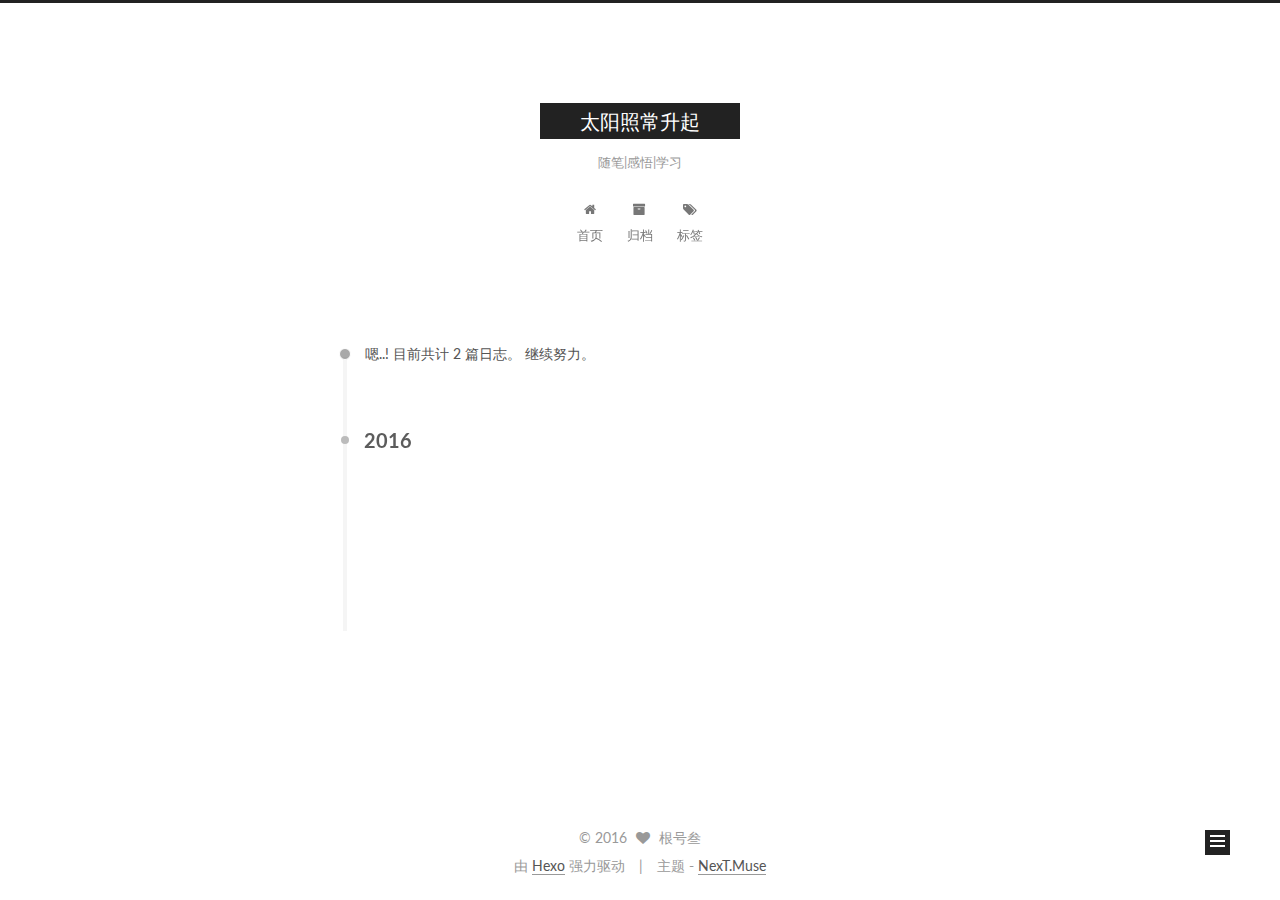
<file: archives/2016/index.html>
<!doctype html>



  


<html class="theme-next muse use-motion">
<head>
  <meta charset="UTF-8"/>
<meta http-equiv="X-UA-Compatible" content="IE=edge,chrome=1" />
<meta name="viewport" content="width=device-width, initial-scale=1, maximum-scale=1"/>



<meta http-equiv="Cache-Control" content="no-transform" />
<meta http-equiv="Cache-Control" content="no-siteapp" />












  
  
  <link href="/vendors/fancybox/source/jquery.fancybox.css?v=2.1.5" rel="stylesheet" type="text/css" />




  
  
  
  

  
    
    
  

  

  

  

  

  
    
    
    <link href="//fonts.googleapis.com/css?family=Lato:300,300italic,400,400italic,700,700italic&subset=latin,latin-ext" rel="stylesheet" type="text/css">
  






<link href="/vendors/font-awesome/css/font-awesome.min.css?v=4.4.0" rel="stylesheet" type="text/css" />

<link href="/css/main.css?v=5.0.1" rel="stylesheet" type="text/css" />


  <meta name="keywords" content="Hexo, NexT" />





  <link rel="alternate" href="/atom.xml" title="太阳照常升起" type="application/atom+xml" />




  <link rel="shortcut icon" type="image/x-icon" href="/favicon.ico?v=5.0.1" />






<meta name="description" content="做一名有情怀的程序员">
<meta property="og:type" content="website">
<meta property="og:title" content="太阳照常升起">
<meta property="og:url" content="http://yss0729.github.io/archives/2016/index.html">
<meta property="og:site_name" content="太阳照常升起">
<meta property="og:description" content="做一名有情怀的程序员">
<meta name="twitter:card" content="summary">
<meta name="twitter:title" content="太阳照常升起">
<meta name="twitter:description" content="做一名有情怀的程序员">



<script type="text/javascript" id="hexo.configuration">
  var NexT = window.NexT || {};
  var CONFIG = {
    scheme: 'Muse',
    sidebar: {"position":"left","display":"post"},
    fancybox: true,
    motion: true,
    duoshuo: {
      userId: 0,
      author: '博主'
    }
  };
</script>




  <link rel="canonical" href="http://yss0729.github.io/archives/2016/"/>

  <title> 归档 | 太阳照常升起 </title>
</head>

<body itemscope itemtype="http://schema.org/WebPage" lang="zh-Hans">

  










  
  
    
  

  <div class="container one-collumn sidebar-position-left  page-archive  ">
    <div class="headband"></div>

    <header id="header" class="header" itemscope itemtype="http://schema.org/WPHeader">
      <div class="header-inner"><div class="site-meta ">
  

  <div class="custom-logo-site-title">
    <a href="/"  class="brand" rel="start">
      <span class="logo-line-before"><i></i></span>
      <span class="site-title">太阳照常升起</span>
      <span class="logo-line-after"><i></i></span>
    </a>
  </div>
  <p class="site-subtitle">随笔|感悟|学习</p>
</div>

<div class="site-nav-toggle">
  <button>
    <span class="btn-bar"></span>
    <span class="btn-bar"></span>
    <span class="btn-bar"></span>
  </button>
</div>

<nav class="site-nav">
  

  
    <ul id="menu" class="menu">
      
        
        <li class="menu-item menu-item-home">
          <a href="/" rel="section">
            
              <i class="menu-item-icon fa fa-fw fa-home"></i> <br />
            
            首页
          </a>
        </li>
      
        
        <li class="menu-item menu-item-archives">
          <a href="/archives" rel="section">
            
              <i class="menu-item-icon fa fa-fw fa-archive"></i> <br />
            
            归档
          </a>
        </li>
      
        
        <li class="menu-item menu-item-tags">
          <a href="/tags" rel="section">
            
              <i class="menu-item-icon fa fa-fw fa-tags"></i> <br />
            
            标签
          </a>
        </li>
      

      
    </ul>
  

  
</nav>

 </div>
    </header>

    <main id="main" class="main">
      <div class="main-inner">
        <div class="content-wrap">
          <div id="content" class="content">
            

  <section id="posts" class="posts-collapse">
    <span class="archive-move-on"></span>

    <span class="archive-page-counter">
      
      
      
        
      
      嗯..! 目前共计 2 篇日志。 继续努力。
    </span>

    

      
      
      

      
        
        <div class="collection-title">
          <h2 class="archive-year motion-element" id="archive-year-2016">2016</h2>
        </div>
      
      

      

  <article class="post post-type-normal" itemscope itemtype="http://schema.org/Article">
    <header class="post-header">

      <h1 class="post-title">
        
            <a class="post-title-link" href="/2016/09/22/表白的故事/" itemprop="url">
              
                <span itemprop="name">表白</span>
              
            </a>
        
      </h1>

      <div class="post-meta">
        <time class="post-time" itemprop="dateCreated"
              datetime="2016-09-22T23:15:17+08:00"
              content="2016-09-22" >
          09-22
        </time>
      </div>

    </header>
  </article>



    

      
      
      

      
      

      

  <article class="post post-type-normal" itemscope itemtype="http://schema.org/Article">
    <header class="post-header">

      <h1 class="post-title">
        
            <a class="post-title-link" href="/2016/03/31/心动/" itemprop="url">
              
                <span itemprop="name">心动</span>
              
            </a>
        
      </h1>

      <div class="post-meta">
        <time class="post-time" itemprop="dateCreated"
              datetime="2016-03-31T22:04:19+08:00"
              content="2016-03-31" >
          03-31
        </time>
      </div>

    </header>
  </article>



    

  </section>

  



          </div>
          


          

        </div>
        
          
  
  <div class="sidebar-toggle">
    <div class="sidebar-toggle-line-wrap">
      <span class="sidebar-toggle-line sidebar-toggle-line-first"></span>
      <span class="sidebar-toggle-line sidebar-toggle-line-middle"></span>
      <span class="sidebar-toggle-line sidebar-toggle-line-last"></span>
    </div>
  </div>

  <aside id="sidebar" class="sidebar">
    <div class="sidebar-inner">

      

      

      <section class="site-overview sidebar-panel  sidebar-panel-active ">
        <div class="site-author motion-element" itemprop="author" itemscope itemtype="http://schema.org/Person">
          <img class="site-author-image" itemprop="image"
               src="/uploads/avatar.png"
               alt="根号叁" />
          <p class="site-author-name" itemprop="name">根号叁</p>
          <p class="site-description motion-element" itemprop="description">做一名有情怀的程序员</p>
        </div>
        <nav class="site-state motion-element">
          <div class="site-state-item site-state-posts">
            <a href="/archives">
              <span class="site-state-item-count">2</span>
              <span class="site-state-item-name">日志</span>
            </a>
          </div>

          

          

        </nav>

        
          <div class="feed-link motion-element">
            <a href="/atom.xml" rel="alternate">
              <i class="fa fa-rss"></i>
              RSS
            </a>
          </div>
        

        <div class="links-of-author motion-element">
          
        </div>

        
        

        
        

      </section>

      

    </div>
  </aside>


        
      </div>
    </main>

    <footer id="footer" class="footer">
      <div class="footer-inner">
        <div class="copyright" >
  
  &copy; 
  <span itemprop="copyrightYear">2016</span>
  <span class="with-love">
    <i class="fa fa-heart"></i>
  </span>
  <span class="author" itemprop="copyrightHolder">根号叁</span>
</div>

<div class="powered-by">
  由 <a class="theme-link" href="https://hexo.io">Hexo</a> 强力驱动
</div>

<div class="theme-info">
  主题 -
  <a class="theme-link" href="https://github.com/iissnan/hexo-theme-next">
    NexT.Muse
  </a>
</div>

        

        
      </div>
    </footer>

    <div class="back-to-top">
      <i class="fa fa-arrow-up"></i>
    </div>
  </div>

  

<script type="text/javascript">
  if (Object.prototype.toString.call(window.Promise) !== '[object Function]') {
    window.Promise = null;
  }
</script>









  



  
  <script type="text/javascript" src="/vendors/jquery/index.js?v=2.1.3"></script>

  
  <script type="text/javascript" src="/vendors/fastclick/lib/fastclick.min.js?v=1.0.6"></script>

  
  <script type="text/javascript" src="/vendors/jquery_lazyload/jquery.lazyload.js?v=1.9.7"></script>

  
  <script type="text/javascript" src="/vendors/velocity/velocity.min.js?v=1.2.1"></script>

  
  <script type="text/javascript" src="/vendors/velocity/velocity.ui.min.js?v=1.2.1"></script>

  
  <script type="text/javascript" src="/vendors/fancybox/source/jquery.fancybox.pack.js?v=2.1.5"></script>


  


  <script type="text/javascript" src="/js/src/utils.js?v=5.0.1"></script>

  <script type="text/javascript" src="/js/src/motion.js?v=5.0.1"></script>



  
  

  
  
    <script type="text/javascript" id="motion.page.archive">
      $('.archive-year').velocity('transition.slideLeftIn');
    </script>
  


  


  <script type="text/javascript" src="/js/src/bootstrap.js?v=5.0.1"></script>



  

  
    
  

  <script type="text/javascript">
    var duoshuoQuery = {short_name:"yss0729"};
    (function() {
      var ds = document.createElement('script');
      ds.type = 'text/javascript';ds.async = true;
      ds.id = 'duoshuo-script';
      ds.src = (document.location.protocol == 'https:' ? 'https:' : 'http:') + '//static.duoshuo.com/embed.js';
      ds.charset = 'UTF-8';
      (document.getElementsByTagName('head')[0]
      || document.getElementsByTagName('body')[0]).appendChild(ds);
    })();
  </script>

  
    
    <script src="/vendors/ua-parser-js/dist/ua-parser.min.js?v=0.7.9"></script>
    <script src="/js/src/hook-duoshuo.js"></script>
  






  
  

  

  

  

</body>
</html>
</file>
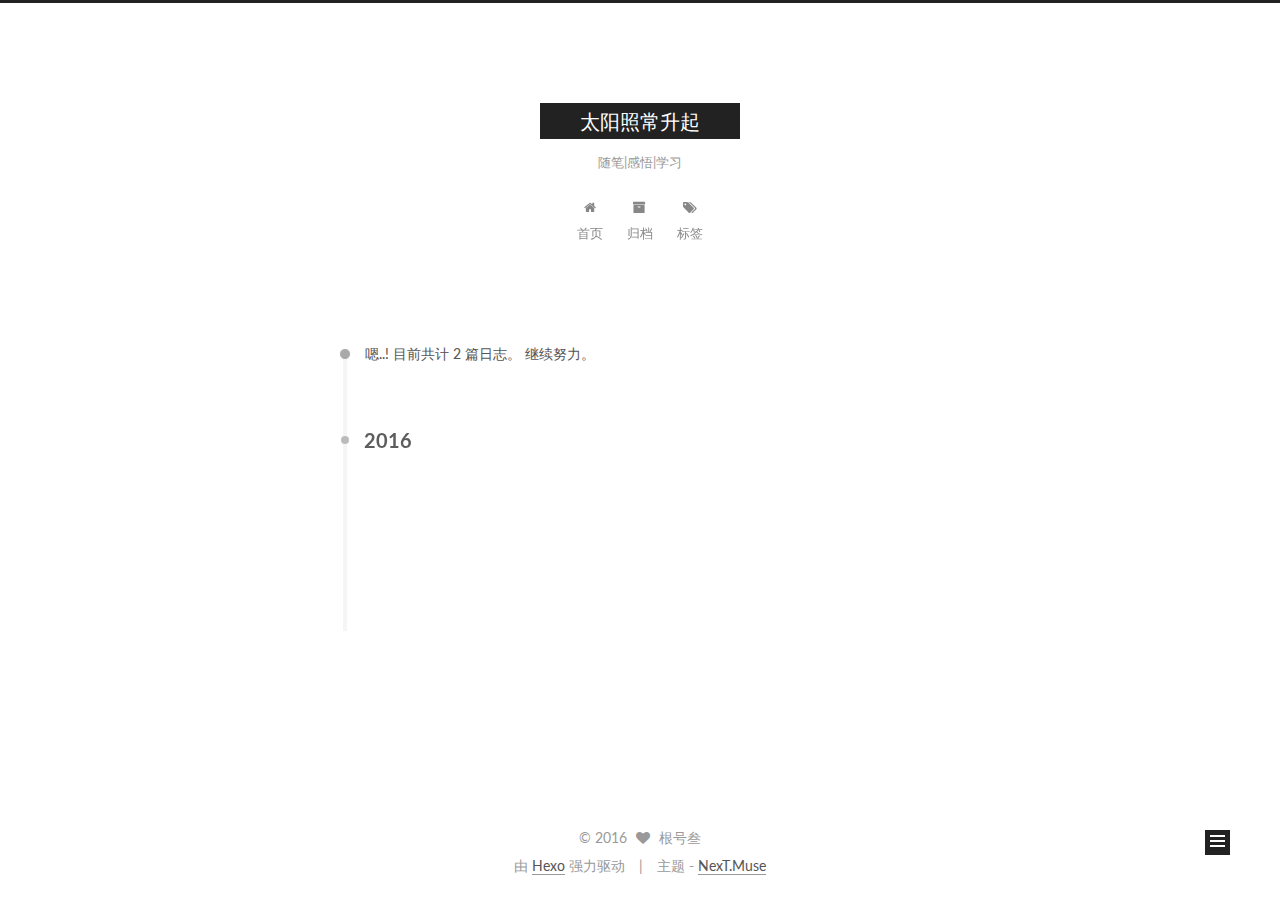
<file: archives/2016/03/index.html>
<!doctype html>



  


<html class="theme-next muse use-motion">
<head>
  <meta charset="UTF-8"/>
<meta http-equiv="X-UA-Compatible" content="IE=edge,chrome=1" />
<meta name="viewport" content="width=device-width, initial-scale=1, maximum-scale=1"/>



<meta http-equiv="Cache-Control" content="no-transform" />
<meta http-equiv="Cache-Control" content="no-siteapp" />












  
  
  <link href="/vendors/fancybox/source/jquery.fancybox.css?v=2.1.5" rel="stylesheet" type="text/css" />




  
  
  
  

  
    
    
  

  

  

  

  

  
    
    
    <link href="//fonts.googleapis.com/css?family=Lato:300,300italic,400,400italic,700,700italic&subset=latin,latin-ext" rel="stylesheet" type="text/css">
  






<link href="/vendors/font-awesome/css/font-awesome.min.css?v=4.4.0" rel="stylesheet" type="text/css" />

<link href="/css/main.css?v=5.0.1" rel="stylesheet" type="text/css" />


  <meta name="keywords" content="Hexo, NexT" />





  <link rel="alternate" href="/atom.xml" title="太阳照常升起" type="application/atom+xml" />




  <link rel="shortcut icon" type="image/x-icon" href="/favicon.ico?v=5.0.1" />






<meta name="description" content="做一名有情怀的程序员">
<meta property="og:type" content="website">
<meta property="og:title" content="太阳照常升起">
<meta property="og:url" content="http://yss0729.github.io/archives/2016/03/index.html">
<meta property="og:site_name" content="太阳照常升起">
<meta property="og:description" content="做一名有情怀的程序员">
<meta name="twitter:card" content="summary">
<meta name="twitter:title" content="太阳照常升起">
<meta name="twitter:description" content="做一名有情怀的程序员">



<script type="text/javascript" id="hexo.configuration">
  var NexT = window.NexT || {};
  var CONFIG = {
    scheme: 'Muse',
    sidebar: {"position":"left","display":"post"},
    fancybox: true,
    motion: true,
    duoshuo: {
      userId: 0,
      author: '博主'
    }
  };
</script>




  <link rel="canonical" href="http://yss0729.github.io/archives/2016/03/"/>

  <title> 归档 | 太阳照常升起 </title>
</head>

<body itemscope itemtype="http://schema.org/WebPage" lang="zh-Hans">

  










  
  
    
  

  <div class="container one-collumn sidebar-position-left  page-archive  ">
    <div class="headband"></div>

    <header id="header" class="header" itemscope itemtype="http://schema.org/WPHeader">
      <div class="header-inner"><div class="site-meta ">
  

  <div class="custom-logo-site-title">
    <a href="/"  class="brand" rel="start">
      <span class="logo-line-before"><i></i></span>
      <span class="site-title">太阳照常升起</span>
      <span class="logo-line-after"><i></i></span>
    </a>
  </div>
  <p class="site-subtitle">随笔|感悟|学习</p>
</div>

<div class="site-nav-toggle">
  <button>
    <span class="btn-bar"></span>
    <span class="btn-bar"></span>
    <span class="btn-bar"></span>
  </button>
</div>

<nav class="site-nav">
  

  
    <ul id="menu" class="menu">
      
        
        <li class="menu-item menu-item-home">
          <a href="/" rel="section">
            
              <i class="menu-item-icon fa fa-fw fa-home"></i> <br />
            
            首页
          </a>
        </li>
      
        
        <li class="menu-item menu-item-archives">
          <a href="/archives" rel="section">
            
              <i class="menu-item-icon fa fa-fw fa-archive"></i> <br />
            
            归档
          </a>
        </li>
      
        
        <li class="menu-item menu-item-tags">
          <a href="/tags" rel="section">
            
              <i class="menu-item-icon fa fa-fw fa-tags"></i> <br />
            
            标签
          </a>
        </li>
      

      
    </ul>
  

  
</nav>

 </div>
    </header>

    <main id="main" class="main">
      <div class="main-inner">
        <div class="content-wrap">
          <div id="content" class="content">
            

  <section id="posts" class="posts-collapse">
    <span class="archive-move-on"></span>

    <span class="archive-page-counter">
      
      
      
        
      
      嗯..! 目前共计 2 篇日志。 继续努力。
    </span>

    

      
      
      

      
        
        <div class="collection-title">
          <h2 class="archive-year motion-element" id="archive-year-2016">2016</h2>
        </div>
      
      

      

  <article class="post post-type-normal" itemscope itemtype="http://schema.org/Article">
    <header class="post-header">

      <h1 class="post-title">
        
            <a class="post-title-link" href="/2016/03/31/表白的故事/" itemprop="url">
              
                <span itemprop="name">表白</span>
              
            </a>
        
      </h1>

      <div class="post-meta">
        <time class="post-time" itemprop="dateCreated"
              datetime="2016-03-31T22:04:19+08:00"
              content="2016-03-31" >
          03-31
        </time>
      </div>

    </header>
  </article>



    

      
      
      

      
      

      

  <article class="post post-type-normal" itemscope itemtype="http://schema.org/Article">
    <header class="post-header">

      <h1 class="post-title">
        
            <a class="post-title-link" href="/2016/03/31/心动/" itemprop="url">
              
                <span itemprop="name">心动</span>
              
            </a>
        
      </h1>

      <div class="post-meta">
        <time class="post-time" itemprop="dateCreated"
              datetime="2016-03-31T22:04:19+08:00"
              content="2016-03-31" >
          03-31
        </time>
      </div>

    </header>
  </article>



    

  </section>

  



          </div>
          


          

        </div>
        
          
  
  <div class="sidebar-toggle">
    <div class="sidebar-toggle-line-wrap">
      <span class="sidebar-toggle-line sidebar-toggle-line-first"></span>
      <span class="sidebar-toggle-line sidebar-toggle-line-middle"></span>
      <span class="sidebar-toggle-line sidebar-toggle-line-last"></span>
    </div>
  </div>

  <aside id="sidebar" class="sidebar">
    <div class="sidebar-inner">

      

      

      <section class="site-overview sidebar-panel  sidebar-panel-active ">
        <div class="site-author motion-element" itemprop="author" itemscope itemtype="http://schema.org/Person">
          <img class="site-author-image" itemprop="image"
               src="/uploads/avatar.png"
               alt="根号叁" />
          <p class="site-author-name" itemprop="name">根号叁</p>
          <p class="site-description motion-element" itemprop="description">做一名有情怀的程序员</p>
        </div>
        <nav class="site-state motion-element">
          <div class="site-state-item site-state-posts">
            <a href="/archives">
              <span class="site-state-item-count">2</span>
              <span class="site-state-item-name">日志</span>
            </a>
          </div>

          

          

        </nav>

        
          <div class="feed-link motion-element">
            <a href="/atom.xml" rel="alternate">
              <i class="fa fa-rss"></i>
              RSS
            </a>
          </div>
        

        <div class="links-of-author motion-element">
          
        </div>

        
        

        
        

      </section>

      

    </div>
  </aside>


        
      </div>
    </main>

    <footer id="footer" class="footer">
      <div class="footer-inner">
        <div class="copyright" >
  
  &copy; 
  <span itemprop="copyrightYear">2016</span>
  <span class="with-love">
    <i class="fa fa-heart"></i>
  </span>
  <span class="author" itemprop="copyrightHolder">根号叁</span>
</div>

<div class="powered-by">
  由 <a class="theme-link" href="https://hexo.io">Hexo</a> 强力驱动
</div>

<div class="theme-info">
  主题 -
  <a class="theme-link" href="https://github.com/iissnan/hexo-theme-next">
    NexT.Muse
  </a>
</div>

        

        
      </div>
    </footer>

    <div class="back-to-top">
      <i class="fa fa-arrow-up"></i>
    </div>
  </div>

  

<script type="text/javascript">
  if (Object.prototype.toString.call(window.Promise) !== '[object Function]') {
    window.Promise = null;
  }
</script>









  



  
  <script type="text/javascript" src="/vendors/jquery/index.js?v=2.1.3"></script>

  
  <script type="text/javascript" src="/vendors/fastclick/lib/fastclick.min.js?v=1.0.6"></script>

  
  <script type="text/javascript" src="/vendors/jquery_lazyload/jquery.lazyload.js?v=1.9.7"></script>

  
  <script type="text/javascript" src="/vendors/velocity/velocity.min.js?v=1.2.1"></script>

  
  <script type="text/javascript" src="/vendors/velocity/velocity.ui.min.js?v=1.2.1"></script>

  
  <script type="text/javascript" src="/vendors/fancybox/source/jquery.fancybox.pack.js?v=2.1.5"></script>


  


  <script type="text/javascript" src="/js/src/utils.js?v=5.0.1"></script>

  <script type="text/javascript" src="/js/src/motion.js?v=5.0.1"></script>



  
  

  
  
    <script type="text/javascript" id="motion.page.archive">
      $('.archive-year').velocity('transition.slideLeftIn');
    </script>
  


  


  <script type="text/javascript" src="/js/src/bootstrap.js?v=5.0.1"></script>



  

  
    
  

  <script type="text/javascript">
    var duoshuoQuery = {short_name:"yss0729"};
    (function() {
      var ds = document.createElement('script');
      ds.type = 'text/javascript';ds.async = true;
      ds.id = 'duoshuo-script';
      ds.src = (document.location.protocol == 'https:' ? 'https:' : 'http:') + '//static.duoshuo.com/embed.js';
      ds.charset = 'UTF-8';
      (document.getElementsByTagName('head')[0]
      || document.getElementsByTagName('body')[0]).appendChild(ds);
    })();
  </script>

  
    
    <script src="/vendors/ua-parser-js/dist/ua-parser.min.js?v=0.7.9"></script>
    <script src="/js/src/hook-duoshuo.js"></script>
  






  
  

  

  

  

</body>
</html>
</file>
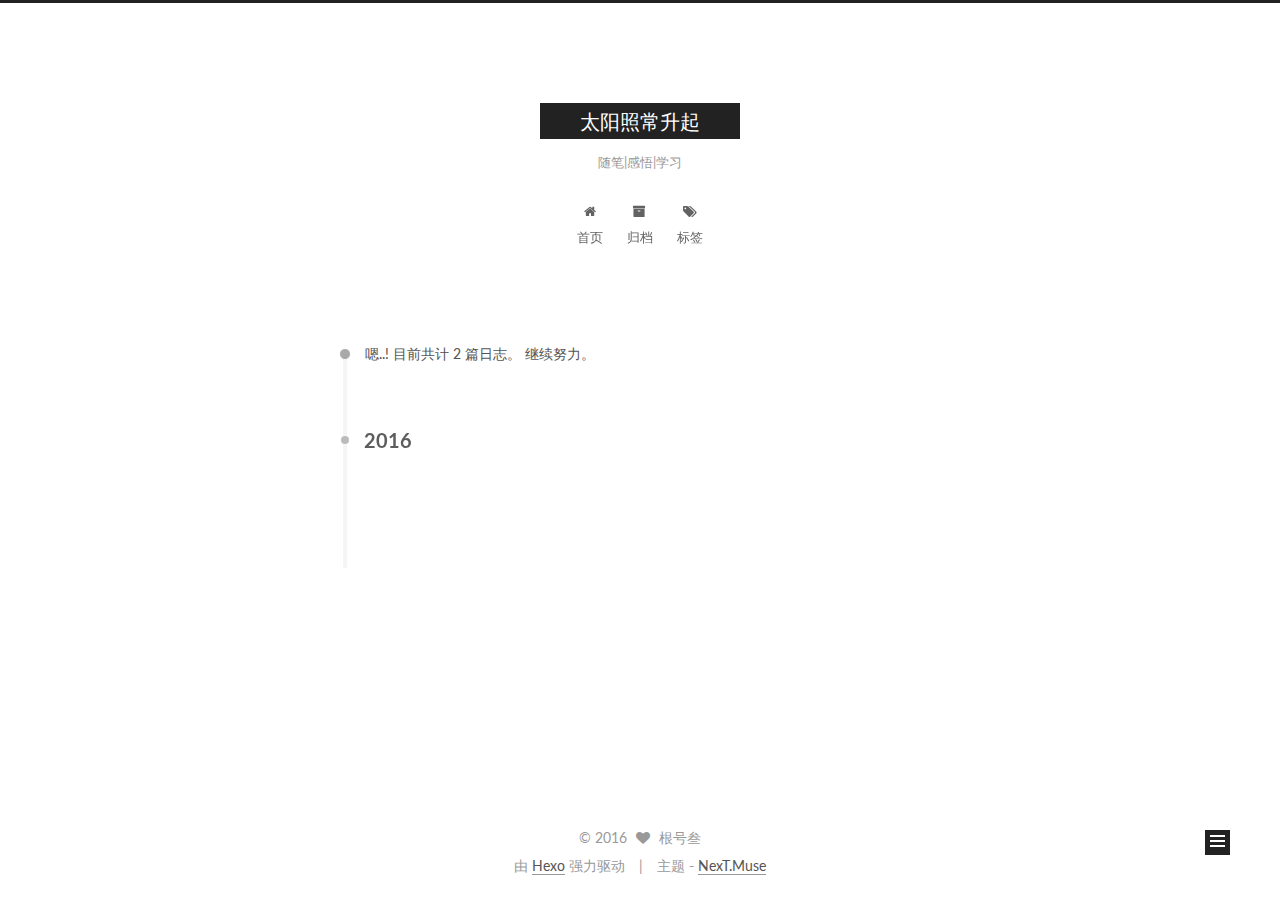
<file: archives/2016/09/index.html>
<!doctype html>



  


<html class="theme-next muse use-motion">
<head>
  <meta charset="UTF-8"/>
<meta http-equiv="X-UA-Compatible" content="IE=edge,chrome=1" />
<meta name="viewport" content="width=device-width, initial-scale=1, maximum-scale=1"/>



<meta http-equiv="Cache-Control" content="no-transform" />
<meta http-equiv="Cache-Control" content="no-siteapp" />












  
  
  <link href="/vendors/fancybox/source/jquery.fancybox.css?v=2.1.5" rel="stylesheet" type="text/css" />




  
  
  
  

  
    
    
  

  

  

  

  

  
    
    
    <link href="//fonts.googleapis.com/css?family=Lato:300,300italic,400,400italic,700,700italic&subset=latin,latin-ext" rel="stylesheet" type="text/css">
  






<link href="/vendors/font-awesome/css/font-awesome.min.css?v=4.4.0" rel="stylesheet" type="text/css" />

<link href="/css/main.css?v=5.0.1" rel="stylesheet" type="text/css" />


  <meta name="keywords" content="Hexo, NexT" />





  <link rel="alternate" href="/atom.xml" title="太阳照常升起" type="application/atom+xml" />




  <link rel="shortcut icon" type="image/x-icon" href="/favicon.ico?v=5.0.1" />






<meta name="description" content="做一名有情怀的程序员">
<meta property="og:type" content="website">
<meta property="og:title" content="太阳照常升起">
<meta property="og:url" content="http://yss0729.github.io/archives/2016/09/index.html">
<meta property="og:site_name" content="太阳照常升起">
<meta property="og:description" content="做一名有情怀的程序员">
<meta name="twitter:card" content="summary">
<meta name="twitter:title" content="太阳照常升起">
<meta name="twitter:description" content="做一名有情怀的程序员">



<script type="text/javascript" id="hexo.configuration">
  var NexT = window.NexT || {};
  var CONFIG = {
    scheme: 'Muse',
    sidebar: {"position":"left","display":"post"},
    fancybox: true,
    motion: true,
    duoshuo: {
      userId: 0,
      author: '博主'
    }
  };
</script>




  <link rel="canonical" href="http://yss0729.github.io/archives/2016/09/"/>

  <title> 归档 | 太阳照常升起 </title>
</head>

<body itemscope itemtype="http://schema.org/WebPage" lang="zh-Hans">

  










  
  
    
  

  <div class="container one-collumn sidebar-position-left  page-archive  ">
    <div class="headband"></div>

    <header id="header" class="header" itemscope itemtype="http://schema.org/WPHeader">
      <div class="header-inner"><div class="site-meta ">
  

  <div class="custom-logo-site-title">
    <a href="/"  class="brand" rel="start">
      <span class="logo-line-before"><i></i></span>
      <span class="site-title">太阳照常升起</span>
      <span class="logo-line-after"><i></i></span>
    </a>
  </div>
  <p class="site-subtitle">随笔|感悟|学习</p>
</div>

<div class="site-nav-toggle">
  <button>
    <span class="btn-bar"></span>
    <span class="btn-bar"></span>
    <span class="btn-bar"></span>
  </button>
</div>

<nav class="site-nav">
  

  
    <ul id="menu" class="menu">
      
        
        <li class="menu-item menu-item-home">
          <a href="/" rel="section">
            
              <i class="menu-item-icon fa fa-fw fa-home"></i> <br />
            
            首页
          </a>
        </li>
      
        
        <li class="menu-item menu-item-archives">
          <a href="/archives" rel="section">
            
              <i class="menu-item-icon fa fa-fw fa-archive"></i> <br />
            
            归档
          </a>
        </li>
      
        
        <li class="menu-item menu-item-tags">
          <a href="/tags" rel="section">
            
              <i class="menu-item-icon fa fa-fw fa-tags"></i> <br />
            
            标签
          </a>
        </li>
      

      
    </ul>
  

  
</nav>

 </div>
    </header>

    <main id="main" class="main">
      <div class="main-inner">
        <div class="content-wrap">
          <div id="content" class="content">
            

  <section id="posts" class="posts-collapse">
    <span class="archive-move-on"></span>

    <span class="archive-page-counter">
      
      
      
        
      
      嗯..! 目前共计 2 篇日志。 继续努力。
    </span>

    

      
      
      

      
        
        <div class="collection-title">
          <h2 class="archive-year motion-element" id="archive-year-2016">2016</h2>
        </div>
      
      

      

  <article class="post post-type-normal" itemscope itemtype="http://schema.org/Article">
    <header class="post-header">

      <h1 class="post-title">
        
            <a class="post-title-link" href="/2016/09/22/表白的故事/" itemprop="url">
              
                <span itemprop="name">表白</span>
              
            </a>
        
      </h1>

      <div class="post-meta">
        <time class="post-time" itemprop="dateCreated"
              datetime="2016-09-22T23:15:17+08:00"
              content="2016-09-22" >
          09-22
        </time>
      </div>

    </header>
  </article>



    

  </section>

  



          </div>
          


          

        </div>
        
          
  
  <div class="sidebar-toggle">
    <div class="sidebar-toggle-line-wrap">
      <span class="sidebar-toggle-line sidebar-toggle-line-first"></span>
      <span class="sidebar-toggle-line sidebar-toggle-line-middle"></span>
      <span class="sidebar-toggle-line sidebar-toggle-line-last"></span>
    </div>
  </div>

  <aside id="sidebar" class="sidebar">
    <div class="sidebar-inner">

      

      

      <section class="site-overview sidebar-panel  sidebar-panel-active ">
        <div class="site-author motion-element" itemprop="author" itemscope itemtype="http://schema.org/Person">
          <img class="site-author-image" itemprop="image"
               src="/uploads/avatar.png"
               alt="根号叁" />
          <p class="site-author-name" itemprop="name">根号叁</p>
          <p class="site-description motion-element" itemprop="description">做一名有情怀的程序员</p>
        </div>
        <nav class="site-state motion-element">
          <div class="site-state-item site-state-posts">
            <a href="/archives">
              <span class="site-state-item-count">2</span>
              <span class="site-state-item-name">日志</span>
            </a>
          </div>

          

          

        </nav>

        
          <div class="feed-link motion-element">
            <a href="/atom.xml" rel="alternate">
              <i class="fa fa-rss"></i>
              RSS
            </a>
          </div>
        

        <div class="links-of-author motion-element">
          
        </div>

        
        

        
        

      </section>

      

    </div>
  </aside>


        
      </div>
    </main>

    <footer id="footer" class="footer">
      <div class="footer-inner">
        <div class="copyright" >
  
  &copy; 
  <span itemprop="copyrightYear">2016</span>
  <span class="with-love">
    <i class="fa fa-heart"></i>
  </span>
  <span class="author" itemprop="copyrightHolder">根号叁</span>
</div>

<div class="powered-by">
  由 <a class="theme-link" href="https://hexo.io">Hexo</a> 强力驱动
</div>

<div class="theme-info">
  主题 -
  <a class="theme-link" href="https://github.com/iissnan/hexo-theme-next">
    NexT.Muse
  </a>
</div>

        

        
      </div>
    </footer>

    <div class="back-to-top">
      <i class="fa fa-arrow-up"></i>
    </div>
  </div>

  

<script type="text/javascript">
  if (Object.prototype.toString.call(window.Promise) !== '[object Function]') {
    window.Promise = null;
  }
</script>









  



  
  <script type="text/javascript" src="/vendors/jquery/index.js?v=2.1.3"></script>

  
  <script type="text/javascript" src="/vendors/fastclick/lib/fastclick.min.js?v=1.0.6"></script>

  
  <script type="text/javascript" src="/vendors/jquery_lazyload/jquery.lazyload.js?v=1.9.7"></script>

  
  <script type="text/javascript" src="/vendors/velocity/velocity.min.js?v=1.2.1"></script>

  
  <script type="text/javascript" src="/vendors/velocity/velocity.ui.min.js?v=1.2.1"></script>

  
  <script type="text/javascript" src="/vendors/fancybox/source/jquery.fancybox.pack.js?v=2.1.5"></script>


  


  <script type="text/javascript" src="/js/src/utils.js?v=5.0.1"></script>

  <script type="text/javascript" src="/js/src/motion.js?v=5.0.1"></script>



  
  

  
  
    <script type="text/javascript" id="motion.page.archive">
      $('.archive-year').velocity('transition.slideLeftIn');
    </script>
  


  


  <script type="text/javascript" src="/js/src/bootstrap.js?v=5.0.1"></script>



  

  
    
  

  <script type="text/javascript">
    var duoshuoQuery = {short_name:"yss0729"};
    (function() {
      var ds = document.createElement('script');
      ds.type = 'text/javascript';ds.async = true;
      ds.id = 'duoshuo-script';
      ds.src = (document.location.protocol == 'https:' ? 'https:' : 'http:') + '//static.duoshuo.com/embed.js';
      ds.charset = 'UTF-8';
      (document.getElementsByTagName('head')[0]
      || document.getElementsByTagName('body')[0]).appendChild(ds);
    })();
  </script>

  
    
    <script src="/vendors/ua-parser-js/dist/ua-parser.min.js?v=0.7.9"></script>
    <script src="/js/src/hook-duoshuo.js"></script>
  






  
  

  

  

  

</body>
</html>
</file>
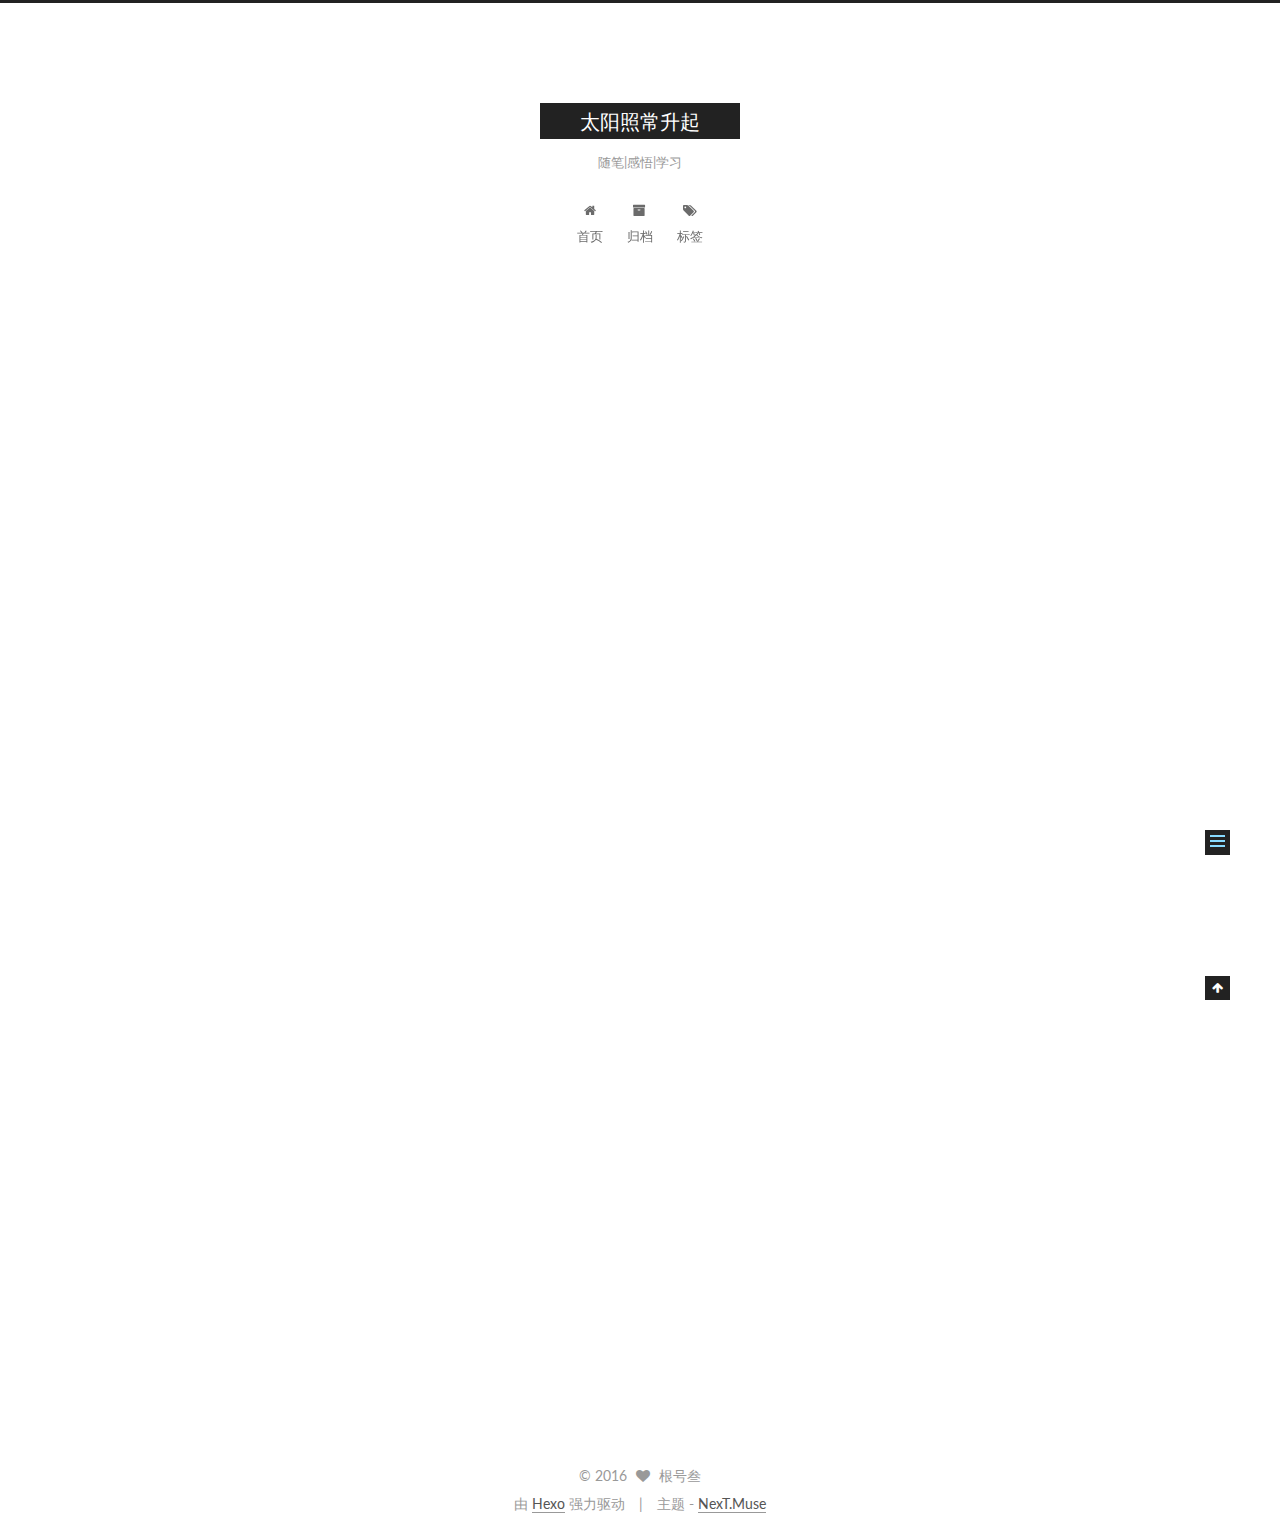
<file: 2016/03/31/心动/index.html>
<!doctype html>



  


<html class="theme-next muse use-motion">
<head>
  <meta charset="UTF-8"/>
<meta http-equiv="X-UA-Compatible" content="IE=edge,chrome=1" />
<meta name="viewport" content="width=device-width, initial-scale=1, maximum-scale=1"/>



<meta http-equiv="Cache-Control" content="no-transform" />
<meta http-equiv="Cache-Control" content="no-siteapp" />












  
  
  <link href="/vendors/fancybox/source/jquery.fancybox.css?v=2.1.5" rel="stylesheet" type="text/css" />




  
  
  
  

  
    
    
  

  

  

  

  

  
    
    
    <link href="//fonts.googleapis.com/css?family=Lato:300,300italic,400,400italic,700,700italic&subset=latin,latin-ext" rel="stylesheet" type="text/css">
  






<link href="/vendors/font-awesome/css/font-awesome.min.css?v=4.4.0" rel="stylesheet" type="text/css" />

<link href="/css/main.css?v=5.0.1" rel="stylesheet" type="text/css" />


  <meta name="keywords" content="Hexo, NexT" />





  <link rel="alternate" href="/atom.xml" title="太阳照常升起" type="application/atom+xml" />




  <link rel="shortcut icon" type="image/x-icon" href="/favicon.ico?v=5.0.1" />






<meta name="description" content="你知道暗恋一个人是件多么不容易的事吗，你的一笑一颦，一言一行我都想捕捉到，由着它在心底泛起阵阵涟漪，牵动着我身体的每一根神经。而我呢，却只能被动的感受着你带来的这一切。  
　　可能是你的活力吸引了我，又或是你的气质将我深深吸引住，让我这个看似生无可恋的人都禁不住想多看你一眼，竖起耳朵，再多听几遍你的声音。 我知道自己一定是动心了，这种感觉，在我追求我前女友的时候都未曾有过。那阵子，动摇、犹豫">
<meta property="og:type" content="article">
<meta property="og:title" content="心动">
<meta property="og:url" content="http://yss0729.github.io/2016/03/31/心动/index.html">
<meta property="og:site_name" content="太阳照常升起">
<meta property="og:description" content="你知道暗恋一个人是件多么不容易的事吗，你的一笑一颦，一言一行我都想捕捉到，由着它在心底泛起阵阵涟漪，牵动着我身体的每一根神经。而我呢，却只能被动的感受着你带来的这一切。  
　　可能是你的活力吸引了我，又或是你的气质将我深深吸引住，让我这个看似生无可恋的人都禁不住想多看你一眼，竖起耳朵，再多听几遍你的声音。 我知道自己一定是动心了，这种感觉，在我追求我前女友的时候都未曾有过。那阵子，动摇、犹豫">
<meta property="og:updated_time" content="2016-03-31T14:25:18.959Z">
<meta name="twitter:card" content="summary">
<meta name="twitter:title" content="心动">
<meta name="twitter:description" content="你知道暗恋一个人是件多么不容易的事吗，你的一笑一颦，一言一行我都想捕捉到，由着它在心底泛起阵阵涟漪，牵动着我身体的每一根神经。而我呢，却只能被动的感受着你带来的这一切。  
　　可能是你的活力吸引了我，又或是你的气质将我深深吸引住，让我这个看似生无可恋的人都禁不住想多看你一眼，竖起耳朵，再多听几遍你的声音。 我知道自己一定是动心了，这种感觉，在我追求我前女友的时候都未曾有过。那阵子，动摇、犹豫">



<script type="text/javascript" id="hexo.configuration">
  var NexT = window.NexT || {};
  var CONFIG = {
    scheme: 'Muse',
    sidebar: {"position":"left","display":"post"},
    fancybox: true,
    motion: true,
    duoshuo: {
      userId: 0,
      author: '博主'
    }
  };
</script>




  <link rel="canonical" href="http://yss0729.github.io/2016/03/31/心动/"/>

  <title> 心动 | 太阳照常升起 </title>
</head>

<body itemscope itemtype="http://schema.org/WebPage" lang="zh-Hans">

  










  
  
    
  

  <div class="container one-collumn sidebar-position-left page-post-detail ">
    <div class="headband"></div>

    <header id="header" class="header" itemscope itemtype="http://schema.org/WPHeader">
      <div class="header-inner"><div class="site-meta ">
  

  <div class="custom-logo-site-title">
    <a href="/"  class="brand" rel="start">
      <span class="logo-line-before"><i></i></span>
      <span class="site-title">太阳照常升起</span>
      <span class="logo-line-after"><i></i></span>
    </a>
  </div>
  <p class="site-subtitle">随笔|感悟|学习</p>
</div>

<div class="site-nav-toggle">
  <button>
    <span class="btn-bar"></span>
    <span class="btn-bar"></span>
    <span class="btn-bar"></span>
  </button>
</div>

<nav class="site-nav">
  

  
    <ul id="menu" class="menu">
      
        
        <li class="menu-item menu-item-home">
          <a href="/" rel="section">
            
              <i class="menu-item-icon fa fa-fw fa-home"></i> <br />
            
            首页
          </a>
        </li>
      
        
        <li class="menu-item menu-item-archives">
          <a href="/archives" rel="section">
            
              <i class="menu-item-icon fa fa-fw fa-archive"></i> <br />
            
            归档
          </a>
        </li>
      
        
        <li class="menu-item menu-item-tags">
          <a href="/tags" rel="section">
            
              <i class="menu-item-icon fa fa-fw fa-tags"></i> <br />
            
            标签
          </a>
        </li>
      

      
    </ul>
  

  
</nav>

 </div>
    </header>

    <main id="main" class="main">
      <div class="main-inner">
        <div class="content-wrap">
          <div id="content" class="content">
            

  <div id="posts" class="posts-expand">
    

  
  

  
  
  

  <article class="post post-type-normal " itemscope itemtype="http://schema.org/Article">

    
      <header class="post-header">

        
        
          <h1 class="post-title" itemprop="name headline">
            
            
              
                心动
              
            
          </h1>
        

        <div class="post-meta">
          <span class="post-time">
            <span class="post-meta-item-icon">
              <i class="fa fa-calendar-o"></i>
            </span>
            <span class="post-meta-item-text">发表于</span>
            <time itemprop="dateCreated" datetime="2016-03-31T22:04:19+08:00" content="2016-03-31">
              2016-03-31
            </time>
          </span>

          

          
            
              <span class="post-comments-count">
                &nbsp; | &nbsp;
                <a href="/2016/03/31/心动/#comments" itemprop="discussionUrl">
                  <span class="post-comments-count ds-thread-count" data-thread-key="2016/03/31/心动/" itemprop="commentsCount"></span>
                </a>
              </span>
            
          

          

          
          

          
        </div>
      </header>
    


    <div class="post-body" itemprop="articleBody">

      
      

      
        <p>　　你知道暗恋一个人是件多么不容易的事吗，你的一笑一颦，一言一行我都想捕捉到，由着它在心底泛起阵阵涟漪，牵动着我身体的每一根神经。而我呢，却只能被动的感受着你带来的这一切。  </p>
<p>　　可能是你的活力吸引了我，又或是你的气质将我深深吸引住，让我这个看似生无可恋的人都禁不住想多看你一眼，竖起耳朵，再多听几遍你的声音。 我知道自己一定是动心了，这种感觉，在我追求我前女友的时候都未曾有过。那阵子，动摇、犹豫不决和愧疚感全堵在了我心口上。  </p>
<p>  　　从我开始让你帮忙带早餐的那刻起，就是我鼓足了勇气和决心的时候。人总是会不断地走在一个十字路口上，从做出决定的时候起，就要对此付出代价和责任。所以我毅然的跟她说了这一切，尽管中间有些牵扯，但还是和平解决了。她也是个好姑娘，希望她能找到更适合的。 这是我做的一件非常不地道的事情，是我对不起她，我觉得自己可能需要好一阵子才能释然。　　</p>
<p>　　但每天能看见你，再多的忧愁烦恼都可以先抛之脑后。但很长的一段时间里，我害怕和你聊天，我怕不小心被你看穿我暗恋你，等到我真的抑制不住了，我就在群里发出一个话题，等待着你来回应，然而每次你都能出现。不知道为什么，我开始喜欢这种感觉，有着相同的拍子和直觉。尽管如此，但我还是害怕接近你，不是因为你可怕，而是我怕会失去这种美好的感觉，于是慢慢搁浅着，发酵着，我知道有一天，我会告诉你，我喜欢你。</p>
<pre><code>回想着那时的一幕幕　　
过马路时你跟着我后面的感觉  
深夜你第一次给我分享你录的那首歌的感觉
你会叮嘱我开车时要专心的感觉  　
逛超市你拉着推车我在后面的感觉
中午吃饭你说你要我特意给你夹的鸡腿时候的感觉 
... 
</code></pre><p>　　太多太多，我不确定这些是不是无心之举，但也都不重要了，这只是一封情书，你可以将这些话埋藏心底，也可以对此不屑一顾，我也不需要你给我什么答案，因为这些只是我对你心动的感觉。
　 </p>

      
    </div>

    <div>
      
        

      
    </div>

    <div>
      
        

      
    </div>

    <footer class="post-footer">
      

      
        <div class="post-nav">
          <div class="post-nav-next post-nav-item">
            
          </div>

          <div class="post-nav-prev post-nav-item">
            
              <a href="/2016/03/31/表白的故事/" rel="prev" title="表白">
                表白 <i class="fa fa-chevron-right"></i>
              </a>
            
          </div>
        </div>
      

      
      
    </footer>
  </article>



    <div class="post-spread">
      
    </div>
  </div>


          </div>
          


          
  <div class="comments" id="comments">
    
      <div class="ds-thread" data-thread-key="2016/03/31/心动/"
           data-title="心动" data-url="http://yss0729.github.io/2016/03/31/心动/">
      </div>
    
  </div>


        </div>
        
          
  
  <div class="sidebar-toggle">
    <div class="sidebar-toggle-line-wrap">
      <span class="sidebar-toggle-line sidebar-toggle-line-first"></span>
      <span class="sidebar-toggle-line sidebar-toggle-line-middle"></span>
      <span class="sidebar-toggle-line sidebar-toggle-line-last"></span>
    </div>
  </div>

  <aside id="sidebar" class="sidebar">
    <div class="sidebar-inner">

      

      
        <ul class="sidebar-nav motion-element">
          <li class="sidebar-nav-toc sidebar-nav-active" data-target="post-toc-wrap" >
            文章目录
          </li>
          <li class="sidebar-nav-overview" data-target="site-overview">
            站点概览
          </li>
        </ul>
      

      <section class="site-overview sidebar-panel ">
        <div class="site-author motion-element" itemprop="author" itemscope itemtype="http://schema.org/Person">
          <img class="site-author-image" itemprop="image"
               src="/uploads/avatar.png"
               alt="根号叁" />
          <p class="site-author-name" itemprop="name">根号叁</p>
          <p class="site-description motion-element" itemprop="description">做一名有情怀的程序员</p>
        </div>
        <nav class="site-state motion-element">
          <div class="site-state-item site-state-posts">
            <a href="/archives">
              <span class="site-state-item-count">2</span>
              <span class="site-state-item-name">日志</span>
            </a>
          </div>

          

          

        </nav>

        
          <div class="feed-link motion-element">
            <a href="/atom.xml" rel="alternate">
              <i class="fa fa-rss"></i>
              RSS
            </a>
          </div>
        

        <div class="links-of-author motion-element">
          
        </div>

        
        

        
        

      </section>

      
        <section class="post-toc-wrap motion-element sidebar-panel sidebar-panel-active">
          <div class="post-toc">
            
              
            
            
              <p class="post-toc-empty">此文章未包含目录</p>
            
          </div>
        </section>
      

    </div>
  </aside>


        
      </div>
    </main>

    <footer id="footer" class="footer">
      <div class="footer-inner">
        <div class="copyright" >
  
  &copy; 
  <span itemprop="copyrightYear">2016</span>
  <span class="with-love">
    <i class="fa fa-heart"></i>
  </span>
  <span class="author" itemprop="copyrightHolder">根号叁</span>
</div>

<div class="powered-by">
  由 <a class="theme-link" href="https://hexo.io">Hexo</a> 强力驱动
</div>

<div class="theme-info">
  主题 -
  <a class="theme-link" href="https://github.com/iissnan/hexo-theme-next">
    NexT.Muse
  </a>
</div>

        

        
      </div>
    </footer>

    <div class="back-to-top">
      <i class="fa fa-arrow-up"></i>
    </div>
  </div>

  

<script type="text/javascript">
  if (Object.prototype.toString.call(window.Promise) !== '[object Function]') {
    window.Promise = null;
  }
</script>









  



  
  <script type="text/javascript" src="/vendors/jquery/index.js?v=2.1.3"></script>

  
  <script type="text/javascript" src="/vendors/fastclick/lib/fastclick.min.js?v=1.0.6"></script>

  
  <script type="text/javascript" src="/vendors/jquery_lazyload/jquery.lazyload.js?v=1.9.7"></script>

  
  <script type="text/javascript" src="/vendors/velocity/velocity.min.js?v=1.2.1"></script>

  
  <script type="text/javascript" src="/vendors/velocity/velocity.ui.min.js?v=1.2.1"></script>

  
  <script type="text/javascript" src="/vendors/fancybox/source/jquery.fancybox.pack.js?v=2.1.5"></script>


  


  <script type="text/javascript" src="/js/src/utils.js?v=5.0.1"></script>

  <script type="text/javascript" src="/js/src/motion.js?v=5.0.1"></script>



  
  

  
  <script type="text/javascript" src="/js/src/scrollspy.js?v=5.0.1"></script>
<script type="text/javascript" src="/js/src/post-details.js?v=5.0.1"></script>



  


  <script type="text/javascript" src="/js/src/bootstrap.js?v=5.0.1"></script>



  

  
    
  

  <script type="text/javascript">
    var duoshuoQuery = {short_name:"yss0729"};
    (function() {
      var ds = document.createElement('script');
      ds.type = 'text/javascript';ds.async = true;
      ds.id = 'duoshuo-script';
      ds.src = (document.location.protocol == 'https:' ? 'https:' : 'http:') + '//static.duoshuo.com/embed.js';
      ds.charset = 'UTF-8';
      (document.getElementsByTagName('head')[0]
      || document.getElementsByTagName('body')[0]).appendChild(ds);
    })();
  </script>

  
    
    <script src="/vendors/ua-parser-js/dist/ua-parser.min.js?v=0.7.9"></script>
    <script src="/js/src/hook-duoshuo.js"></script>
  






  
  

  

  

  

</body>
</html>
</file>
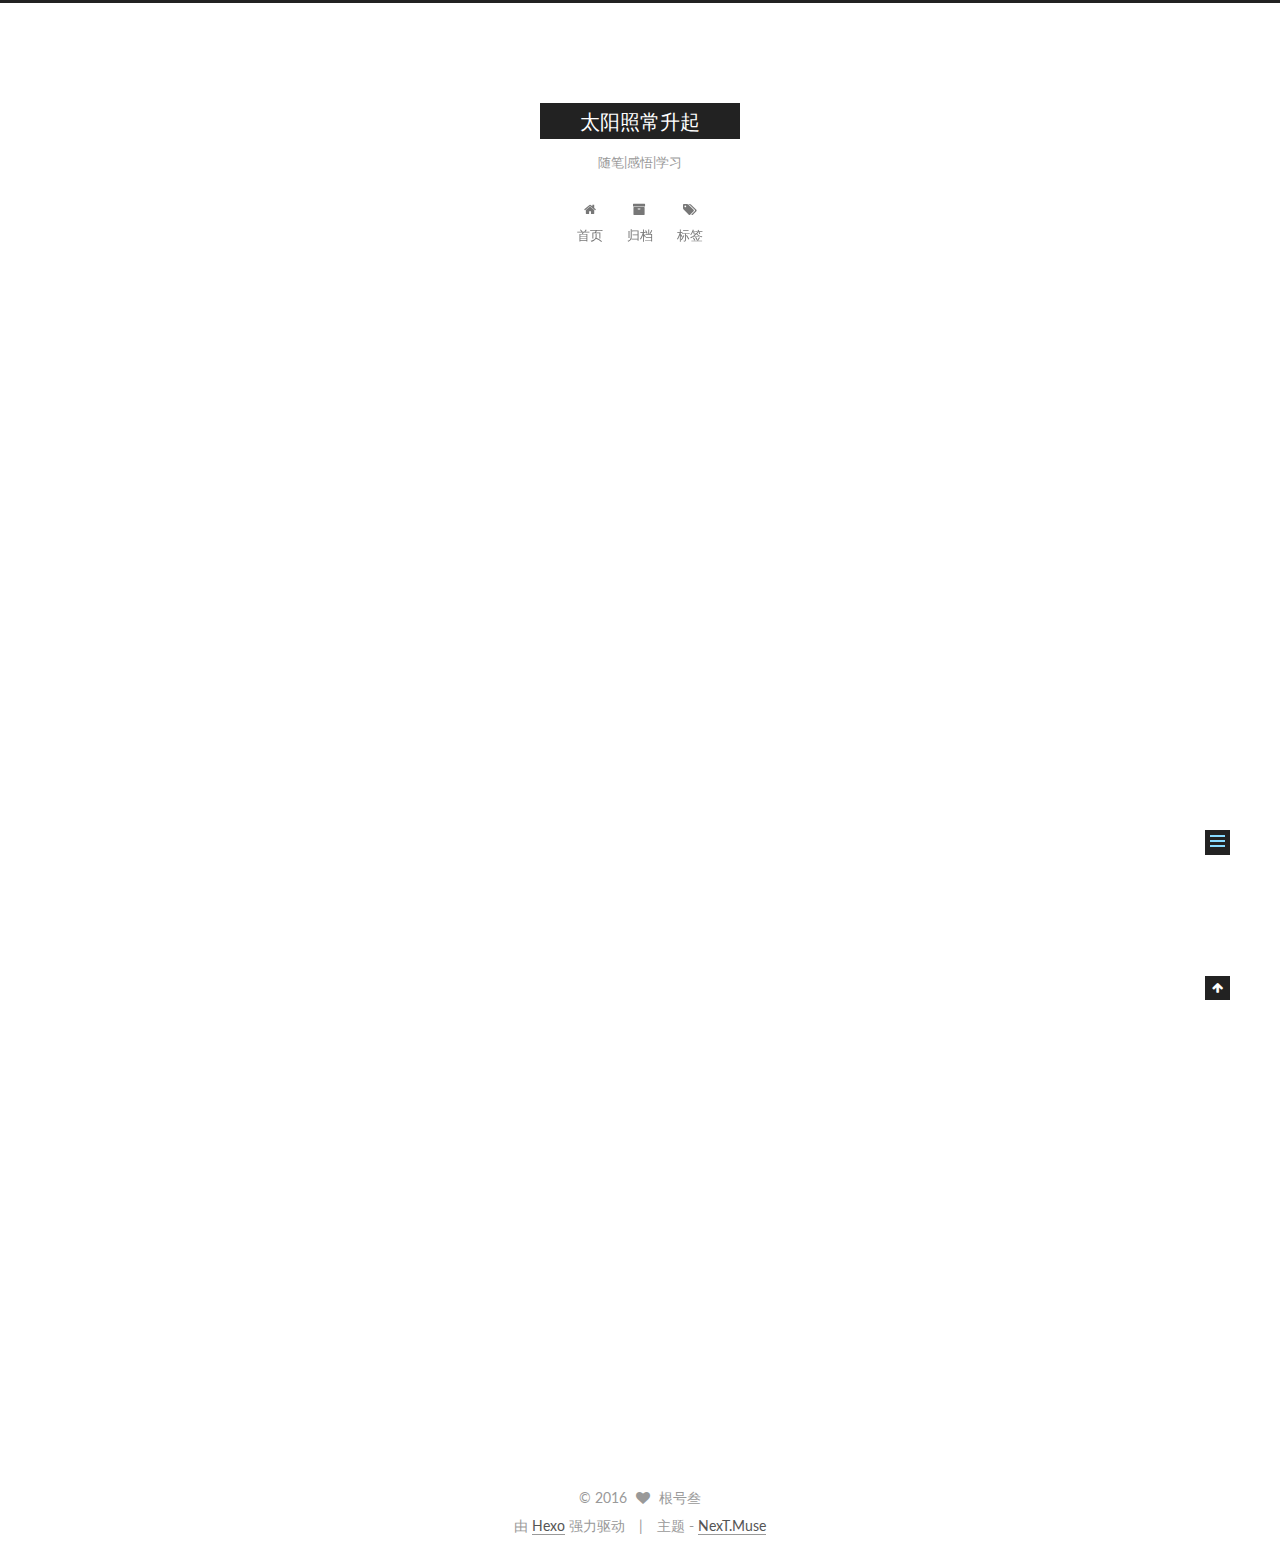
<file: 2016/03/31/表白的故事/index.html>
<!doctype html>



  


<html class="theme-next muse use-motion">
<head>
  <meta charset="UTF-8"/>
<meta http-equiv="X-UA-Compatible" content="IE=edge,chrome=1" />
<meta name="viewport" content="width=device-width, initial-scale=1, maximum-scale=1"/>



<meta http-equiv="Cache-Control" content="no-transform" />
<meta http-equiv="Cache-Control" content="no-siteapp" />












  
  
  <link href="/vendors/fancybox/source/jquery.fancybox.css?v=2.1.5" rel="stylesheet" type="text/css" />




  
  
  
  

  
    
    
  

  

  

  

  

  
    
    
    <link href="//fonts.googleapis.com/css?family=Lato:300,300italic,400,400italic,700,700italic&subset=latin,latin-ext" rel="stylesheet" type="text/css">
  






<link href="/vendors/font-awesome/css/font-awesome.min.css?v=4.4.0" rel="stylesheet" type="text/css" />

<link href="/css/main.css?v=5.0.1" rel="stylesheet" type="text/css" />


  <meta name="keywords" content="Hexo, NexT" />





  <link rel="alternate" href="/atom.xml" title="太阳照常升起" type="application/atom+xml" />




  <link rel="shortcut icon" type="image/x-icon" href="/favicon.ico?v=5.0.1" />






<meta name="description" content="今天讲的是一个男孩和一个女孩M的故事，两人在同一个公司。 他，二十七，M，才刚过二十三，一个是正当而立之年，一个刚从学校出来，步入社会，正值花信年华。
他比M晚进公司，从他打算来这家公司起，就决心要做出一点事业，公司不大，苗头却好。 那天他早早来到公司报道，可以看出，这家公司女孩偏多，相貌都较好，这时候办公室进来一男一女，边聊着天边收拾着自己的桌子，有说有笑，他就在旁边听着他俩聊，眼睛时不时瞄着女">
<meta property="og:type" content="article">
<meta property="og:title" content="表白">
<meta property="og:url" content="http://yss0729.github.io/2016/03/31/表白的故事/index.html">
<meta property="og:site_name" content="太阳照常升起">
<meta property="og:description" content="今天讲的是一个男孩和一个女孩M的故事，两人在同一个公司。 他，二十七，M，才刚过二十三，一个是正当而立之年，一个刚从学校出来，步入社会，正值花信年华。
他比M晚进公司，从他打算来这家公司起，就决心要做出一点事业，公司不大，苗头却好。 那天他早早来到公司报道，可以看出，这家公司女孩偏多，相貌都较好，这时候办公室进来一男一女，边聊着天边收拾着自己的桌子，有说有笑，他就在旁边听着他俩聊，眼睛时不时瞄着女">
<meta property="og:updated_time" content="2016-09-24T11:47:06.399Z">
<meta name="twitter:card" content="summary">
<meta name="twitter:title" content="表白">
<meta name="twitter:description" content="今天讲的是一个男孩和一个女孩M的故事，两人在同一个公司。 他，二十七，M，才刚过二十三，一个是正当而立之年，一个刚从学校出来，步入社会，正值花信年华。
他比M晚进公司，从他打算来这家公司起，就决心要做出一点事业，公司不大，苗头却好。 那天他早早来到公司报道，可以看出，这家公司女孩偏多，相貌都较好，这时候办公室进来一男一女，边聊着天边收拾着自己的桌子，有说有笑，他就在旁边听着他俩聊，眼睛时不时瞄着女">



<script type="text/javascript" id="hexo.configuration">
  var NexT = window.NexT || {};
  var CONFIG = {
    scheme: 'Muse',
    sidebar: {"position":"left","display":"post"},
    fancybox: true,
    motion: true,
    duoshuo: {
      userId: 0,
      author: '博主'
    }
  };
</script>




  <link rel="canonical" href="http://yss0729.github.io/2016/03/31/表白的故事/"/>

  <title> 表白 | 太阳照常升起 </title>
</head>

<body itemscope itemtype="http://schema.org/WebPage" lang="zh-Hans">

  










  
  
    
  

  <div class="container one-collumn sidebar-position-left page-post-detail ">
    <div class="headband"></div>

    <header id="header" class="header" itemscope itemtype="http://schema.org/WPHeader">
      <div class="header-inner"><div class="site-meta ">
  

  <div class="custom-logo-site-title">
    <a href="/"  class="brand" rel="start">
      <span class="logo-line-before"><i></i></span>
      <span class="site-title">太阳照常升起</span>
      <span class="logo-line-after"><i></i></span>
    </a>
  </div>
  <p class="site-subtitle">随笔|感悟|学习</p>
</div>

<div class="site-nav-toggle">
  <button>
    <span class="btn-bar"></span>
    <span class="btn-bar"></span>
    <span class="btn-bar"></span>
  </button>
</div>

<nav class="site-nav">
  

  
    <ul id="menu" class="menu">
      
        
        <li class="menu-item menu-item-home">
          <a href="/" rel="section">
            
              <i class="menu-item-icon fa fa-fw fa-home"></i> <br />
            
            首页
          </a>
        </li>
      
        
        <li class="menu-item menu-item-archives">
          <a href="/archives" rel="section">
            
              <i class="menu-item-icon fa fa-fw fa-archive"></i> <br />
            
            归档
          </a>
        </li>
      
        
        <li class="menu-item menu-item-tags">
          <a href="/tags" rel="section">
            
              <i class="menu-item-icon fa fa-fw fa-tags"></i> <br />
            
            标签
          </a>
        </li>
      

      
    </ul>
  

  
</nav>

 </div>
    </header>

    <main id="main" class="main">
      <div class="main-inner">
        <div class="content-wrap">
          <div id="content" class="content">
            

  <div id="posts" class="posts-expand">
    

  
  

  
  
  

  <article class="post post-type-normal " itemscope itemtype="http://schema.org/Article">

    
      <header class="post-header">

        
        
          <h1 class="post-title" itemprop="name headline">
            
            
              
                表白
              
            
          </h1>
        

        <div class="post-meta">
          <span class="post-time">
            <span class="post-meta-item-icon">
              <i class="fa fa-calendar-o"></i>
            </span>
            <span class="post-meta-item-text">发表于</span>
            <time itemprop="dateCreated" datetime="2016-03-31T22:04:19+08:00" content="2016-03-31">
              2016-03-31
            </time>
          </span>

          

          
            
              <span class="post-comments-count">
                &nbsp; | &nbsp;
                <a href="/2016/03/31/表白的故事/#comments" itemprop="discussionUrl">
                  <span class="post-comments-count ds-thread-count" data-thread-key="2016/03/31/表白的故事/" itemprop="commentsCount"></span>
                </a>
              </span>
            
          

          

          
          

          
        </div>
      </header>
    


    <div class="post-body" itemprop="articleBody">

      
      

      
        <p>今天讲的是一个男孩和一个女孩M的故事，两人在同一个公司。 他，二十七，M，才刚过二十三，一个是正当而立之年，一个刚从学校出来，步入社会，正值花信年华。</p>
<p>他比M晚进公司，从他打算来这家公司起，就决心要做出一点事业，公司不大，苗头却好。 那天他早早来到公司报道，可以看出，这家公司女孩偏多，相貌都较好，这时候办公室进来一男一女，边聊着天边收拾着自己的桌子，有说有笑，他就在旁边听着他俩聊，眼睛时不时瞄着女孩，这女孩就是M，M个儿挺高的，当天穿着偏日系风格，戴着一顶贝雷帽，穿着长筒靴，别看他一脸严肃，他心里觉得，能和这么漂亮的女孩共事也是挺幸运的。</p>
<p>当时他是有女朋友的，也不敢二心，可后来他还是和他女朋友分掉了，至于具体什么原因，他没有说，中间他有私下向M表露出了对她的爱慕，但大家都知道的一件事是，他和M走的越来越近，越看越不像正常的同事关系。不知道的一件事却是，他俩从无话不说到吃饭看电影，现在都如家常便饭。</p>
<p>但是他也一直没将他们的感情再升华一下，所以一直没向M表白，他内心也害怕，也喜欢现在的这种状态，并且不确定M是否也喜欢，M有时候理智的有些残酷，给过他好多次暗示表明他们不可能，那天晚上聊了两个钟头，他急的心都快掏出来了，电话那头一直是义正辞严，M觉得他劈腿这种行为是不可以被原谅的，然而最终还是以“顺其自然”收尾，这一天估计他将很难忘记。</p>
<p>但第二天他俩也能像什么没发生那样，M嘴馋了，让他下了班陪她去趟超市，再往后，他们像往常那样聊天，打电话，一起散步。尽管平时看上去挺好的，但有时他还是控制不了自己的占有欲，正因为M异性缘好，有时候一起玩的时候难免会令他暴躁，他一暴躁，就会想找个安静点的地方，去想明白，去说服自己，然后没事人一样的出现。就在前段时间，也是因为没控制住说了些较真的话伤害到了M，第二天一早他就给M订了一束向日葵，希望M能原谅他，M也非常有气度，也不再和他计较了。</p>
<p>时间一天天过去，他也越来越迷恋M，看不见M的时候就会不停的想她，想抚摸她的头发，亲吻她的脸颊，紧紧的抱她在怀里。告诉她，“不管你是不是把我当朋友，我就是想上你，负责任的上你”</p>
<p>我就是故事里的那个人，MJQ，做我女朋友吧，我想戳破那层纸窗户，看看里面是什么样的风景。</p>

      
    </div>

    <div>
      
        

      
    </div>

    <div>
      
        

      
    </div>

    <footer class="post-footer">
      

      
        <div class="post-nav">
          <div class="post-nav-next post-nav-item">
            
              <a href="/2016/03/31/心动/" rel="next" title="心动">
                <i class="fa fa-chevron-left"></i> 心动
              </a>
            
          </div>

          <div class="post-nav-prev post-nav-item">
            
          </div>
        </div>
      

      
      
    </footer>
  </article>



    <div class="post-spread">
      
    </div>
  </div>


          </div>
          


          
  <div class="comments" id="comments">
    
      <div class="ds-thread" data-thread-key="2016/03/31/表白的故事/"
           data-title="表白" data-url="http://yss0729.github.io/2016/03/31/表白的故事/">
      </div>
    
  </div>


        </div>
        
          
  
  <div class="sidebar-toggle">
    <div class="sidebar-toggle-line-wrap">
      <span class="sidebar-toggle-line sidebar-toggle-line-first"></span>
      <span class="sidebar-toggle-line sidebar-toggle-line-middle"></span>
      <span class="sidebar-toggle-line sidebar-toggle-line-last"></span>
    </div>
  </div>

  <aside id="sidebar" class="sidebar">
    <div class="sidebar-inner">

      

      
        <ul class="sidebar-nav motion-element">
          <li class="sidebar-nav-toc sidebar-nav-active" data-target="post-toc-wrap" >
            文章目录
          </li>
          <li class="sidebar-nav-overview" data-target="site-overview">
            站点概览
          </li>
        </ul>
      

      <section class="site-overview sidebar-panel ">
        <div class="site-author motion-element" itemprop="author" itemscope itemtype="http://schema.org/Person">
          <img class="site-author-image" itemprop="image"
               src="/uploads/avatar.png"
               alt="根号叁" />
          <p class="site-author-name" itemprop="name">根号叁</p>
          <p class="site-description motion-element" itemprop="description">做一名有情怀的程序员</p>
        </div>
        <nav class="site-state motion-element">
          <div class="site-state-item site-state-posts">
            <a href="/archives">
              <span class="site-state-item-count">2</span>
              <span class="site-state-item-name">日志</span>
            </a>
          </div>

          

          

        </nav>

        
          <div class="feed-link motion-element">
            <a href="/atom.xml" rel="alternate">
              <i class="fa fa-rss"></i>
              RSS
            </a>
          </div>
        

        <div class="links-of-author motion-element">
          
        </div>

        
        

        
        

      </section>

      
        <section class="post-toc-wrap motion-element sidebar-panel sidebar-panel-active">
          <div class="post-toc">
            
              
            
            
              <p class="post-toc-empty">此文章未包含目录</p>
            
          </div>
        </section>
      

    </div>
  </aside>


        
      </div>
    </main>

    <footer id="footer" class="footer">
      <div class="footer-inner">
        <div class="copyright" >
  
  &copy; 
  <span itemprop="copyrightYear">2016</span>
  <span class="with-love">
    <i class="fa fa-heart"></i>
  </span>
  <span class="author" itemprop="copyrightHolder">根号叁</span>
</div>

<div class="powered-by">
  由 <a class="theme-link" href="https://hexo.io">Hexo</a> 强力驱动
</div>

<div class="theme-info">
  主题 -
  <a class="theme-link" href="https://github.com/iissnan/hexo-theme-next">
    NexT.Muse
  </a>
</div>

        

        
      </div>
    </footer>

    <div class="back-to-top">
      <i class="fa fa-arrow-up"></i>
    </div>
  </div>

  

<script type="text/javascript">
  if (Object.prototype.toString.call(window.Promise) !== '[object Function]') {
    window.Promise = null;
  }
</script>









  



  
  <script type="text/javascript" src="/vendors/jquery/index.js?v=2.1.3"></script>

  
  <script type="text/javascript" src="/vendors/fastclick/lib/fastclick.min.js?v=1.0.6"></script>

  
  <script type="text/javascript" src="/vendors/jquery_lazyload/jquery.lazyload.js?v=1.9.7"></script>

  
  <script type="text/javascript" src="/vendors/velocity/velocity.min.js?v=1.2.1"></script>

  
  <script type="text/javascript" src="/vendors/velocity/velocity.ui.min.js?v=1.2.1"></script>

  
  <script type="text/javascript" src="/vendors/fancybox/source/jquery.fancybox.pack.js?v=2.1.5"></script>


  


  <script type="text/javascript" src="/js/src/utils.js?v=5.0.1"></script>

  <script type="text/javascript" src="/js/src/motion.js?v=5.0.1"></script>



  
  

  
  <script type="text/javascript" src="/js/src/scrollspy.js?v=5.0.1"></script>
<script type="text/javascript" src="/js/src/post-details.js?v=5.0.1"></script>



  


  <script type="text/javascript" src="/js/src/bootstrap.js?v=5.0.1"></script>



  

  
    
  

  <script type="text/javascript">
    var duoshuoQuery = {short_name:"yss0729"};
    (function() {
      var ds = document.createElement('script');
      ds.type = 'text/javascript';ds.async = true;
      ds.id = 'duoshuo-script';
      ds.src = (document.location.protocol == 'https:' ? 'https:' : 'http:') + '//static.duoshuo.com/embed.js';
      ds.charset = 'UTF-8';
      (document.getElementsByTagName('head')[0]
      || document.getElementsByTagName('body')[0]).appendChild(ds);
    })();
  </script>

  
    
    <script src="/vendors/ua-parser-js/dist/ua-parser.min.js?v=0.7.9"></script>
    <script src="/js/src/hook-duoshuo.js"></script>
  






  
  

  

  

  

</body>
</html>
</file>
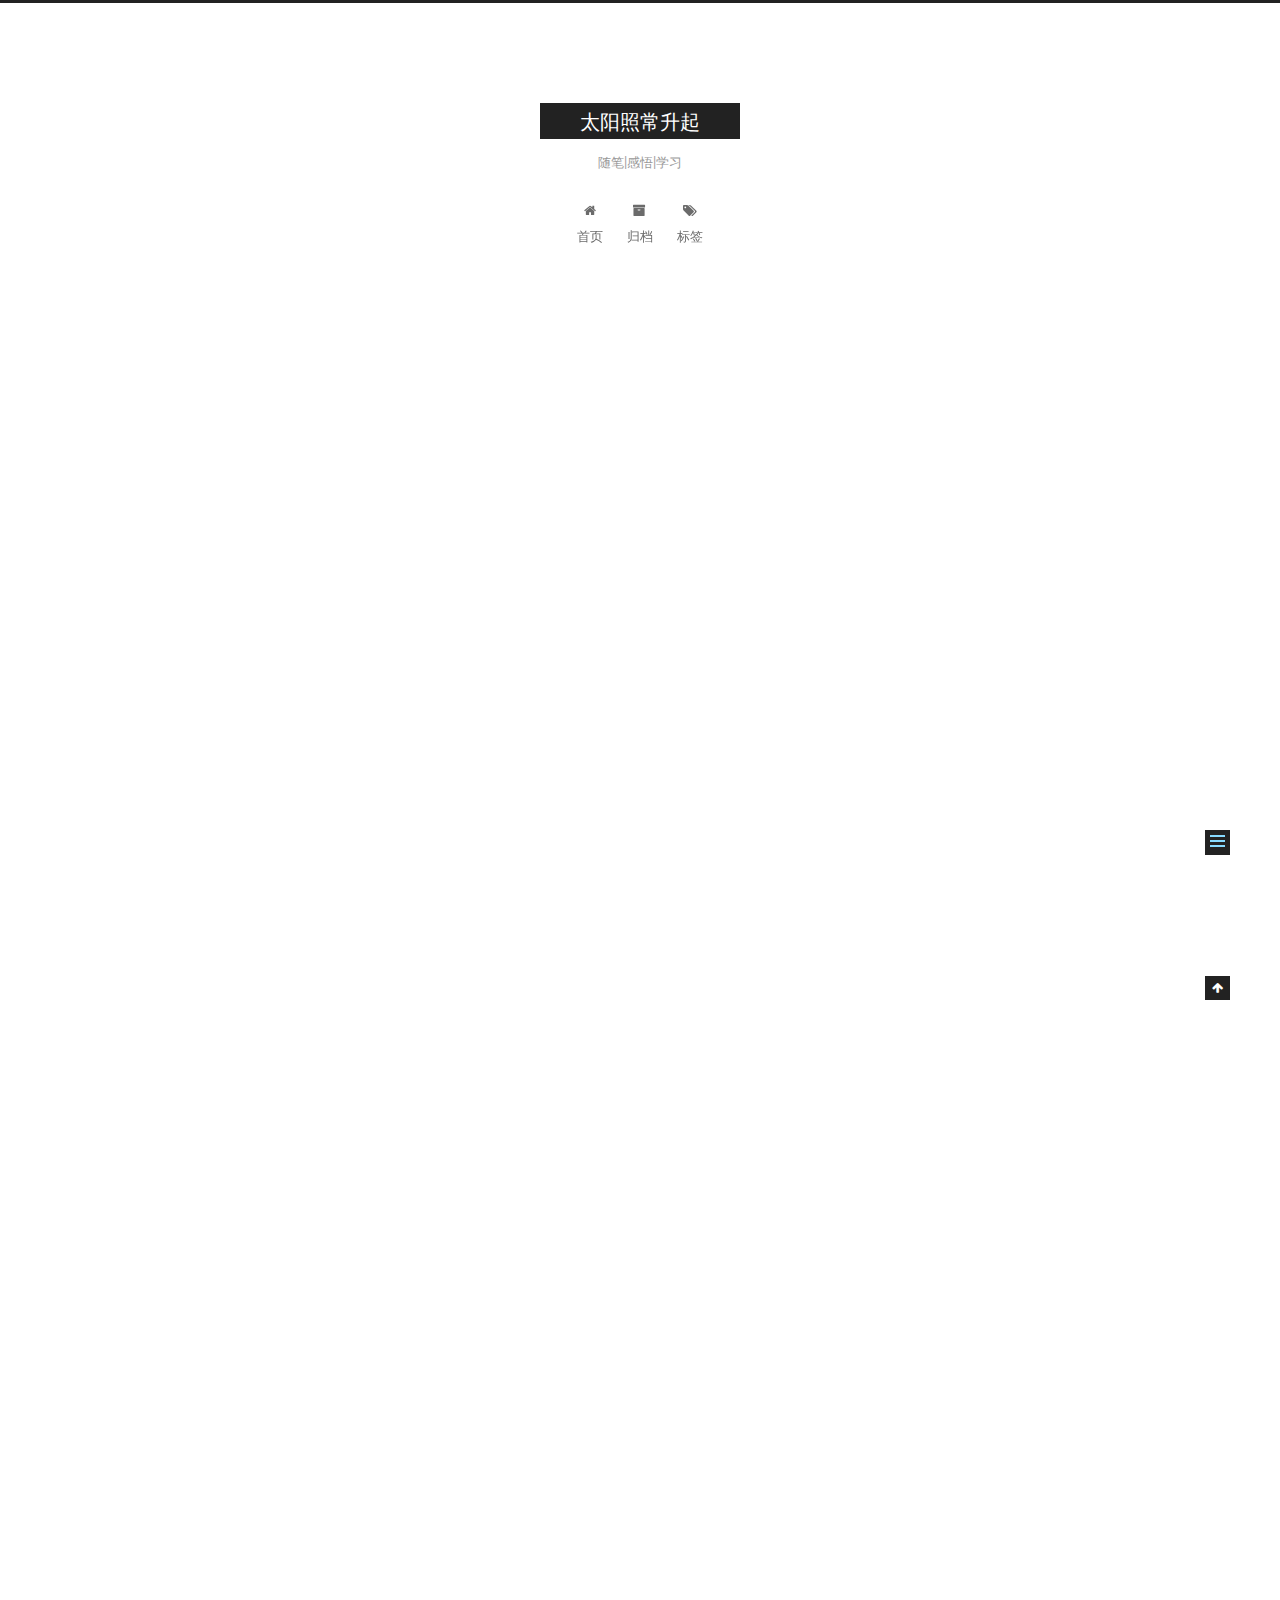
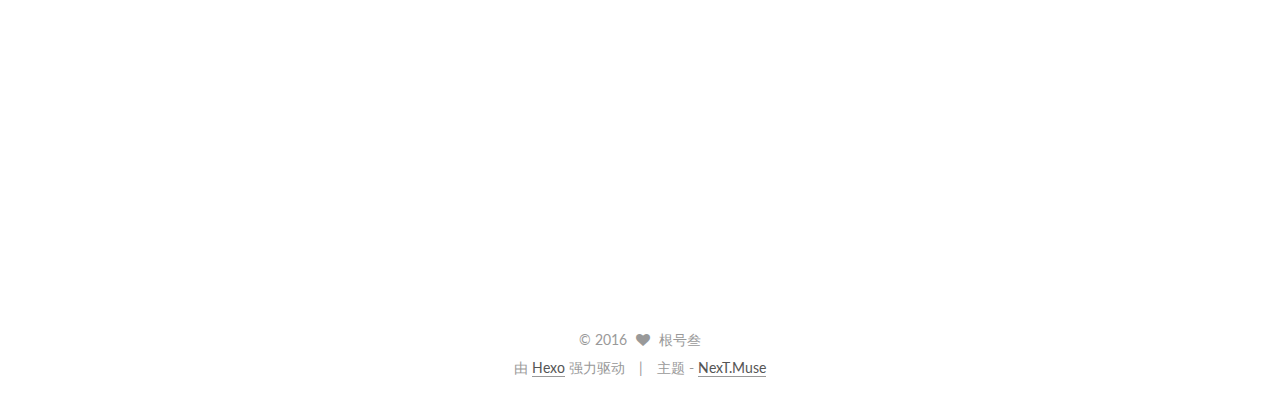
<file: 2016/09/22/表白的故事/index.html>
<!doctype html>



  


<html class="theme-next muse use-motion">
<head>
  <meta charset="UTF-8"/>
<meta http-equiv="X-UA-Compatible" content="IE=edge,chrome=1" />
<meta name="viewport" content="width=device-width, initial-scale=1, maximum-scale=1"/>



<meta http-equiv="Cache-Control" content="no-transform" />
<meta http-equiv="Cache-Control" content="no-siteapp" />












  
  
  <link href="/vendors/fancybox/source/jquery.fancybox.css?v=2.1.5" rel="stylesheet" type="text/css" />




  
  
  
  

  
    
    
  

  

  

  

  

  
    
    
    <link href="//fonts.googleapis.com/css?family=Lato:300,300italic,400,400italic,700,700italic&subset=latin,latin-ext" rel="stylesheet" type="text/css">
  






<link href="/vendors/font-awesome/css/font-awesome.min.css?v=4.4.0" rel="stylesheet" type="text/css" />

<link href="/css/main.css?v=5.0.1" rel="stylesheet" type="text/css" />


  <meta name="keywords" content="Hexo, NexT" />





  <link rel="alternate" href="/atom.xml" title="太阳照常升起" type="application/atom+xml" />




  <link rel="shortcut icon" type="image/x-icon" href="/favicon.ico?v=5.0.1" />






<meta name="description" content="今天讲的是一个男孩和一个女孩M的故事，两人在同一个公司。 他，二十七，M，才刚过二十三，一个是正当而立之年，一个刚从学校出来，步入社会，正值花信年华。
他比M晚进公司，从他打算来这家公司起，就下决心在这里做出一点事业，公司不大，形势却挺好，是个典型的创业成长型公司， 那天他早早来公司报道，走进那间神秘的办公室，说神秘是因为长的确实不像写字楼那种，而且外面竟然还经营咖啡生意，进来后发现女孩还挺多，想">
<meta property="og:type" content="article">
<meta property="og:title" content="表白">
<meta property="og:url" content="http://yss0729.github.io/2016/09/22/表白的故事/index.html">
<meta property="og:site_name" content="太阳照常升起">
<meta property="og:description" content="今天讲的是一个男孩和一个女孩M的故事，两人在同一个公司。 他，二十七，M，才刚过二十三，一个是正当而立之年，一个刚从学校出来，步入社会，正值花信年华。
他比M晚进公司，从他打算来这家公司起，就下决心在这里做出一点事业，公司不大，形势却挺好，是个典型的创业成长型公司， 那天他早早来公司报道，走进那间神秘的办公室，说神秘是因为长的确实不像写字楼那种，而且外面竟然还经营咖啡生意，进来后发现女孩还挺多，想">
<meta property="og:updated_time" content="2016-10-02T16:00:05.925Z">
<meta name="twitter:card" content="summary">
<meta name="twitter:title" content="表白">
<meta name="twitter:description" content="今天讲的是一个男孩和一个女孩M的故事，两人在同一个公司。 他，二十七，M，才刚过二十三，一个是正当而立之年，一个刚从学校出来，步入社会，正值花信年华。
他比M晚进公司，从他打算来这家公司起，就下决心在这里做出一点事业，公司不大，形势却挺好，是个典型的创业成长型公司， 那天他早早来公司报道，走进那间神秘的办公室，说神秘是因为长的确实不像写字楼那种，而且外面竟然还经营咖啡生意，进来后发现女孩还挺多，想">



<script type="text/javascript" id="hexo.configuration">
  var NexT = window.NexT || {};
  var CONFIG = {
    scheme: 'Muse',
    sidebar: {"position":"left","display":"post"},
    fancybox: true,
    motion: true,
    duoshuo: {
      userId: 0,
      author: '博主'
    }
  };
</script>




  <link rel="canonical" href="http://yss0729.github.io/2016/09/22/表白的故事/"/>

  <title> 表白 | 太阳照常升起 </title>
</head>

<body itemscope itemtype="http://schema.org/WebPage" lang="zh-Hans">

  










  
  
    
  

  <div class="container one-collumn sidebar-position-left page-post-detail ">
    <div class="headband"></div>

    <header id="header" class="header" itemscope itemtype="http://schema.org/WPHeader">
      <div class="header-inner"><div class="site-meta ">
  

  <div class="custom-logo-site-title">
    <a href="/"  class="brand" rel="start">
      <span class="logo-line-before"><i></i></span>
      <span class="site-title">太阳照常升起</span>
      <span class="logo-line-after"><i></i></span>
    </a>
  </div>
  <p class="site-subtitle">随笔|感悟|学习</p>
</div>

<div class="site-nav-toggle">
  <button>
    <span class="btn-bar"></span>
    <span class="btn-bar"></span>
    <span class="btn-bar"></span>
  </button>
</div>

<nav class="site-nav">
  

  
    <ul id="menu" class="menu">
      
        
        <li class="menu-item menu-item-home">
          <a href="/" rel="section">
            
              <i class="menu-item-icon fa fa-fw fa-home"></i> <br />
            
            首页
          </a>
        </li>
      
        
        <li class="menu-item menu-item-archives">
          <a href="/archives" rel="section">
            
              <i class="menu-item-icon fa fa-fw fa-archive"></i> <br />
            
            归档
          </a>
        </li>
      
        
        <li class="menu-item menu-item-tags">
          <a href="/tags" rel="section">
            
              <i class="menu-item-icon fa fa-fw fa-tags"></i> <br />
            
            标签
          </a>
        </li>
      

      
    </ul>
  

  
</nav>

 </div>
    </header>

    <main id="main" class="main">
      <div class="main-inner">
        <div class="content-wrap">
          <div id="content" class="content">
            

  <div id="posts" class="posts-expand">
    

  
  

  
  
  

  <article class="post post-type-normal " itemscope itemtype="http://schema.org/Article">

    
      <header class="post-header">

        
        
          <h1 class="post-title" itemprop="name headline">
            
            
              
                表白
              
            
          </h1>
        

        <div class="post-meta">
          <span class="post-time">
            <span class="post-meta-item-icon">
              <i class="fa fa-calendar-o"></i>
            </span>
            <span class="post-meta-item-text">发表于</span>
            <time itemprop="dateCreated" datetime="2016-09-22T23:15:17+08:00" content="2016-09-22">
              2016-09-22
            </time>
          </span>

          

          
            
              <span class="post-comments-count">
                &nbsp; | &nbsp;
                <a href="/2016/09/22/表白的故事/#comments" itemprop="discussionUrl">
                  <span class="post-comments-count ds-thread-count" data-thread-key="2016/09/22/表白的故事/" itemprop="commentsCount"></span>
                </a>
              </span>
            
          

          

          
          

          
        </div>
      </header>
    


    <div class="post-body" itemprop="articleBody">

      
      

      
        <p>今天讲的是一个男孩和一个女孩M的故事，两人在同一个公司。 他，二十七，M，才刚过二十三，一个是正当而立之年，一个刚从学校出来，步入社会，正值花信年华。</p>
<p>他比M晚进公司，从他打算来这家公司起，就下决心在这里做出一点事业，公司不大，形势却挺好，是个典型的创业成长型公司， 那天他早早来公司报道，走进那间神秘的办公室，说神秘是因为长的确实不像写字楼那种，而且外面竟然还经营咖啡生意，进来后发现女孩还挺多，想着这些难道都是做技术的么，当时随便就找了个空位坐下来等面试我的人，这时候办公室进来一男一女，边聊着天边收拾着自己的桌子，有说有笑，他就在旁边听着他俩聊，朝女孩瞥了几眼，这女孩就是M，M个儿挺高的，当天穿的很洋气，戴着一顶贝雷帽，穿着长筒靴，像是晚上要去约会似的。他心里暗爽，能和这么漂亮的女孩共事也是挺幸运的。</p>
<p>当时他是有女朋友的，也不敢二心，可后来他还是和他女朋友分掉了，至于具体什么原因，他没有说，中间他有私下向M表露出了对她的爱慕，但大家都知道的一件事是，他和M走的越来越近，大家以为他在追求M。M是个正经女孩，知道他有女朋友，也和他一直保持着距离，但总的来说，他俩还挺投缘。渐渐的，他们无话不说，M喜欢找他聊天，他也乐于听M说，但M老给他发表情包，有天他跟M说，给别人发表情包那都是委婉的表达出此刻不愿和对方说话才用的，还不如不回。M哪会听这些呀，心大的想对你掏心掏肺，那会儿，他发现M单纯不做作。</p>
<p>你说他俩私下没约过？怎么可能，那天周末他在家里打游戏，M发了个位置给他，问他去九院要怎么走，他简单的给M说了下，并问她去那干嘛，她说昨天听朋友说煎饼果子，馋到自己了。他当时居然也信了，说，“你对这边不熟，我家这边正好是必经之地，你在路口等我吧，我带去你”。就这样，他俩第一次单独相处。现在回想起来，都会让他羞耻的认为M对他有意。后来，他俩经常约去公园湖边散步，吃过饭，看过几场电影，但是也仅限如此。他知道M对未来另一半的要求很高，像他这样各方面不出色的人，M是看不上的，M也暗示过他，让他坚持锻炼，改善下精气神。尽管他嘴上说懒得练，心里还是挺认同M的建议。</p>
<p>在还没做到令他自己认为满意之前，他也一直没向M表白，他内心里深深觉得，自己不做出点改变，贸然的去表白，对M有些不公平，万一失败了，都在一个办公室，以后怎么相处，就算成功了，他也觉得现在的他还不足以拥有M。于是，他想让自己变得更稳重些，身材练的更匀称些，看上去别像个死宅一样。</p>
<p>他俩虽然经常聊天，却很少聊到感情方面，那天不知道怎么的，他莫名说了些语气很重的话，试图挑明关系，但M表明了态度，认为接受不了像他这样劈腿的人，在有女朋友的情况下去撩别的女孩，那天晚上通了两个多小时电话，他拗不过M，M的言语听上去像是深思熟虑过的，那天晚上，他一夜难眠，像是攒了很久才得到的东西，一下子全砸碎了一样。但第二天他俩也能像什么没发生那样，M嘴又馋了，让他下了班陪她去趟超市，再往后，他们像往常那样聊天，打电话，一起散步。尽管平时看上去挺好的，但相处久了，有些平时看不出的个性会突显，比如他的占有欲，正因为M异性缘好，有时候一起玩的时候难免会令他暴躁，他一暴躁，就会想找个安静点的地方，去想明白，去说服自己，然后没事人一样的出现。长期以往肯定也不行，就在前段时间，也是因为没控制住说了些较真的话伤害到了M，被M直接拉黑，连解释机会都没，这暴脾气别说，换谁都受不了。幸好M喜欢花，心情一好，什么事都能翻篇儿。</p>
<p>但这时间一天天过去，他越来越迷恋M，看不见M的时候就会想她，想抚摸她的头发，亲吻她的脸颊，紧紧的抱她在怀里。谁不想能真正地拥有自己喜欢的人呢。</p>
<p>我就是故事里的那个人，MJQ，做我女朋友吧，咱们戳破那层纸窗户吧，看看里面究竟拥有什么样的风景。</p>
<p>“和你这次表白，是想认真看待对你的感情”。</p>

      
    </div>

    <div>
      
        

      
    </div>

    <div>
      
        

      
    </div>

    <footer class="post-footer">
      

      
        <div class="post-nav">
          <div class="post-nav-next post-nav-item">
            
              <a href="/2016/03/31/心动/" rel="next" title="心动">
                <i class="fa fa-chevron-left"></i> 心动
              </a>
            
          </div>

          <div class="post-nav-prev post-nav-item">
            
          </div>
        </div>
      

      
      
    </footer>
  </article>



    <div class="post-spread">
      
    </div>
  </div>


          </div>
          


          
  <div class="comments" id="comments">
    
      <div class="ds-thread" data-thread-key="2016/09/22/表白的故事/"
           data-title="表白" data-url="http://yss0729.github.io/2016/09/22/表白的故事/">
      </div>
    
  </div>


        </div>
        
          
  
  <div class="sidebar-toggle">
    <div class="sidebar-toggle-line-wrap">
      <span class="sidebar-toggle-line sidebar-toggle-line-first"></span>
      <span class="sidebar-toggle-line sidebar-toggle-line-middle"></span>
      <span class="sidebar-toggle-line sidebar-toggle-line-last"></span>
    </div>
  </div>

  <aside id="sidebar" class="sidebar">
    <div class="sidebar-inner">

      

      
        <ul class="sidebar-nav motion-element">
          <li class="sidebar-nav-toc sidebar-nav-active" data-target="post-toc-wrap" >
            文章目录
          </li>
          <li class="sidebar-nav-overview" data-target="site-overview">
            站点概览
          </li>
        </ul>
      

      <section class="site-overview sidebar-panel ">
        <div class="site-author motion-element" itemprop="author" itemscope itemtype="http://schema.org/Person">
          <img class="site-author-image" itemprop="image"
               src="/uploads/avatar.png"
               alt="根号叁" />
          <p class="site-author-name" itemprop="name">根号叁</p>
          <p class="site-description motion-element" itemprop="description">做一名有情怀的程序员</p>
        </div>
        <nav class="site-state motion-element">
          <div class="site-state-item site-state-posts">
            <a href="/archives">
              <span class="site-state-item-count">2</span>
              <span class="site-state-item-name">日志</span>
            </a>
          </div>

          

          

        </nav>

        
          <div class="feed-link motion-element">
            <a href="/atom.xml" rel="alternate">
              <i class="fa fa-rss"></i>
              RSS
            </a>
          </div>
        

        <div class="links-of-author motion-element">
          
        </div>

        
        

        
        

      </section>

      
        <section class="post-toc-wrap motion-element sidebar-panel sidebar-panel-active">
          <div class="post-toc">
            
              
            
            
              <p class="post-toc-empty">此文章未包含目录</p>
            
          </div>
        </section>
      

    </div>
  </aside>


        
      </div>
    </main>

    <footer id="footer" class="footer">
      <div class="footer-inner">
        <div class="copyright" >
  
  &copy; 
  <span itemprop="copyrightYear">2016</span>
  <span class="with-love">
    <i class="fa fa-heart"></i>
  </span>
  <span class="author" itemprop="copyrightHolder">根号叁</span>
</div>

<div class="powered-by">
  由 <a class="theme-link" href="https://hexo.io">Hexo</a> 强力驱动
</div>

<div class="theme-info">
  主题 -
  <a class="theme-link" href="https://github.com/iissnan/hexo-theme-next">
    NexT.Muse
  </a>
</div>

        

        
      </div>
    </footer>

    <div class="back-to-top">
      <i class="fa fa-arrow-up"></i>
    </div>
  </div>

  

<script type="text/javascript">
  if (Object.prototype.toString.call(window.Promise) !== '[object Function]') {
    window.Promise = null;
  }
</script>









  



  
  <script type="text/javascript" src="/vendors/jquery/index.js?v=2.1.3"></script>

  
  <script type="text/javascript" src="/vendors/fastclick/lib/fastclick.min.js?v=1.0.6"></script>

  
  <script type="text/javascript" src="/vendors/jquery_lazyload/jquery.lazyload.js?v=1.9.7"></script>

  
  <script type="text/javascript" src="/vendors/velocity/velocity.min.js?v=1.2.1"></script>

  
  <script type="text/javascript" src="/vendors/velocity/velocity.ui.min.js?v=1.2.1"></script>

  
  <script type="text/javascript" src="/vendors/fancybox/source/jquery.fancybox.pack.js?v=2.1.5"></script>


  


  <script type="text/javascript" src="/js/src/utils.js?v=5.0.1"></script>

  <script type="text/javascript" src="/js/src/motion.js?v=5.0.1"></script>



  
  

  
  <script type="text/javascript" src="/js/src/scrollspy.js?v=5.0.1"></script>
<script type="text/javascript" src="/js/src/post-details.js?v=5.0.1"></script>



  


  <script type="text/javascript" src="/js/src/bootstrap.js?v=5.0.1"></script>



  

  
    
  

  <script type="text/javascript">
    var duoshuoQuery = {short_name:"yss0729"};
    (function() {
      var ds = document.createElement('script');
      ds.type = 'text/javascript';ds.async = true;
      ds.id = 'duoshuo-script';
      ds.src = (document.location.protocol == 'https:' ? 'https:' : 'http:') + '//static.duoshuo.com/embed.js';
      ds.charset = 'UTF-8';
      (document.getElementsByTagName('head')[0]
      || document.getElementsByTagName('body')[0]).appendChild(ds);
    })();
  </script>

  
    
    <script src="/vendors/ua-parser-js/dist/ua-parser.min.js?v=0.7.9"></script>
    <script src="/js/src/hook-duoshuo.js"></script>
  






  
  

  

  

  

</body>
</html>
</file>
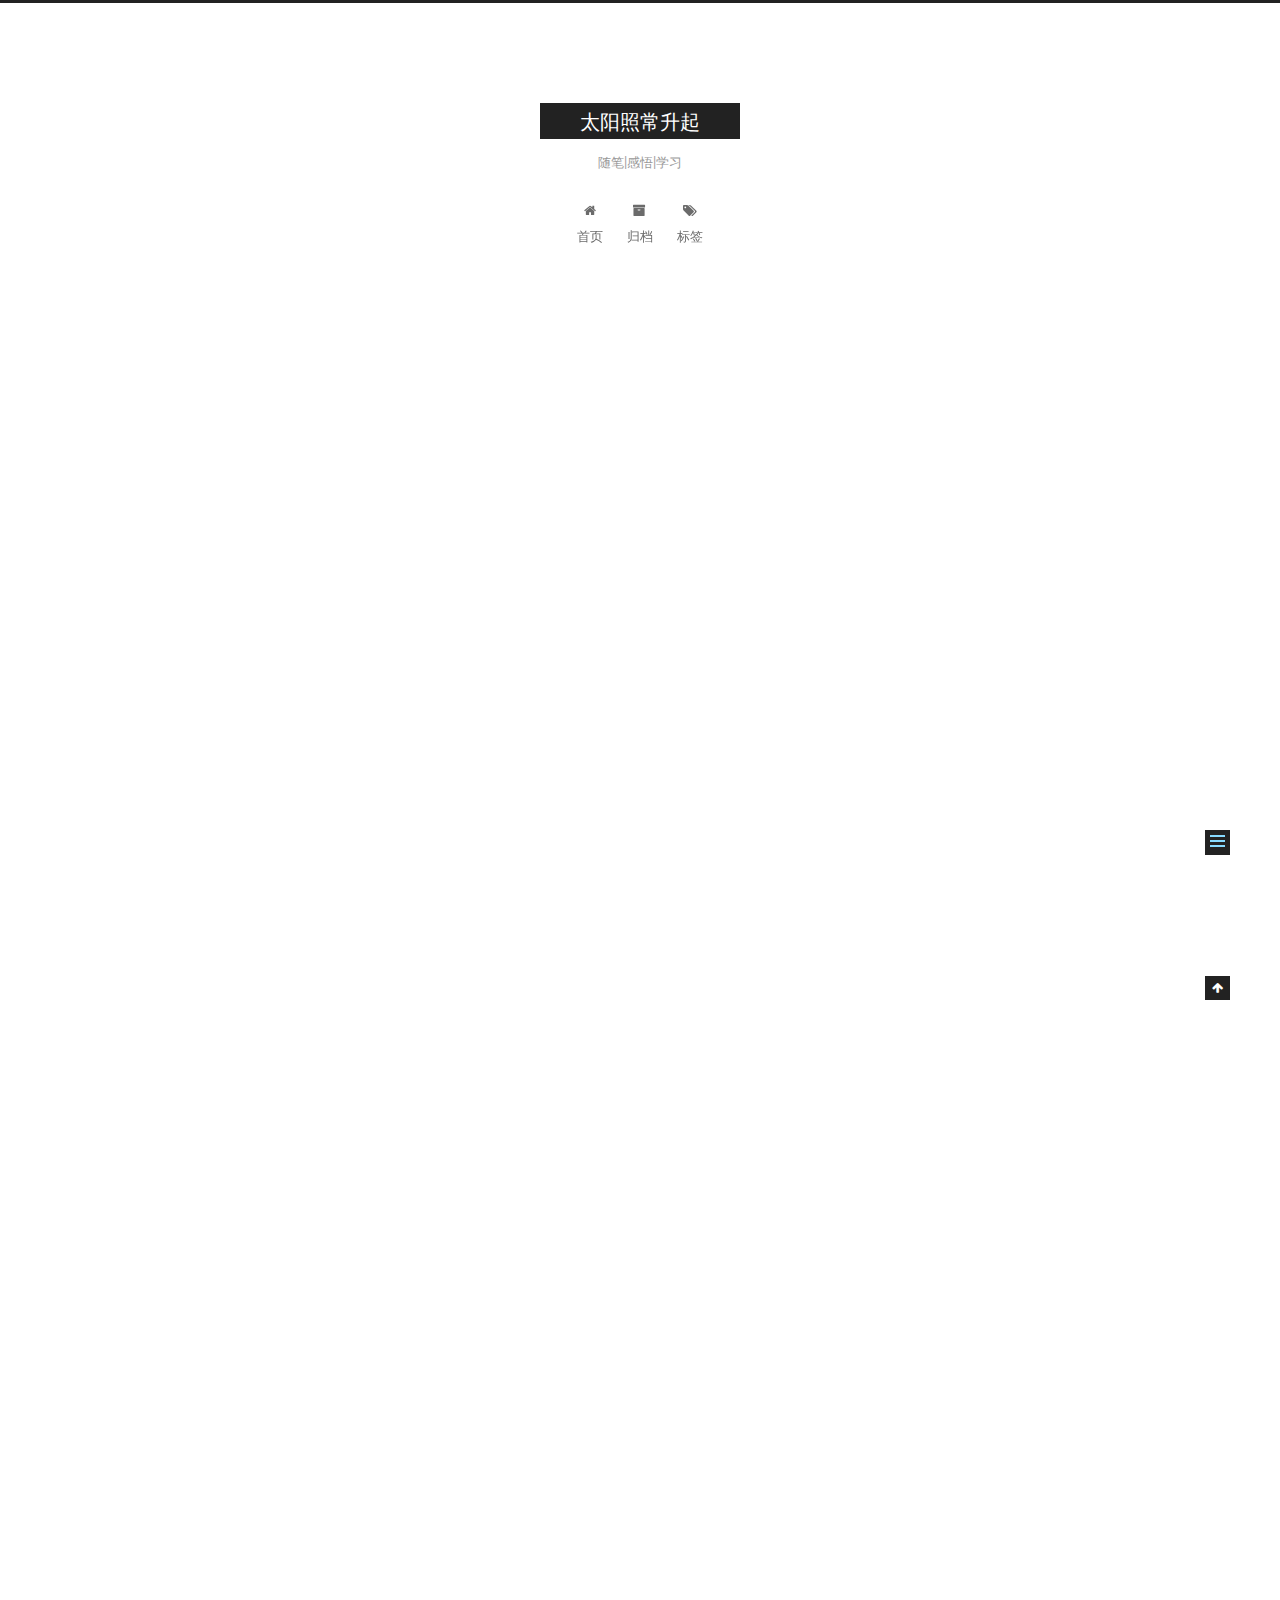
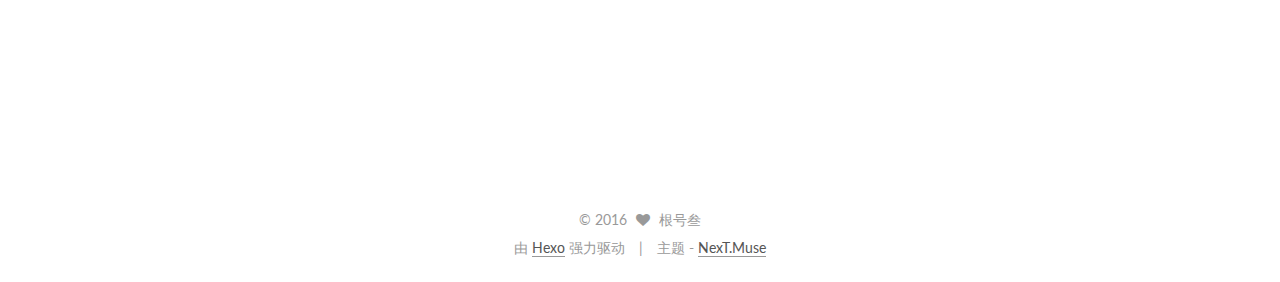
<file: 2016/09/24/表白的故事/index.html>
<!doctype html>



  


<html class="theme-next muse use-motion">
<head>
  <meta charset="UTF-8"/>
<meta http-equiv="X-UA-Compatible" content="IE=edge,chrome=1" />
<meta name="viewport" content="width=device-width, initial-scale=1, maximum-scale=1"/>



<meta http-equiv="Cache-Control" content="no-transform" />
<meta http-equiv="Cache-Control" content="no-siteapp" />












  
  
  <link href="/vendors/fancybox/source/jquery.fancybox.css?v=2.1.5" rel="stylesheet" type="text/css" />




  
  
  
  

  
    
    
  

  

  

  

  

  
    
    
    <link href="//fonts.googleapis.com/css?family=Lato:300,300italic,400,400italic,700,700italic&subset=latin,latin-ext" rel="stylesheet" type="text/css">
  






<link href="/vendors/font-awesome/css/font-awesome.min.css?v=4.4.0" rel="stylesheet" type="text/css" />

<link href="/css/main.css?v=5.0.1" rel="stylesheet" type="text/css" />


  <meta name="keywords" content="Hexo, NexT" />





  <link rel="alternate" href="/atom.xml" title="太阳照常升起" type="application/atom+xml" />




  <link rel="shortcut icon" type="image/x-icon" href="/favicon.ico?v=5.0.1" />






<meta name="description" content="今天讲的是一个男孩和一个女孩M的故事，两人在同一个公司。 他，二十七，M，才刚过二十三，一个是正当而立之年，一个刚从学校出来，步入社会，正值花信年华。
他比M晚进公司，从他打算来这家公司起，就下决心在这里做出一点事业，公司不大，形势却挺好，是个典型的创业成长型公司， 那天他早早来公司报道，走进那间神秘的办公室，说神秘是因为长的确实不像写字楼那种，而且外面竟然还经营咖啡生意，进来后发现女孩还挺多，想">
<meta property="og:type" content="article">
<meta property="og:title" content="太阳照常升起">
<meta property="og:url" content="http://yss0729.github.io/2016/09/24/表白的故事/index.html">
<meta property="og:site_name" content="太阳照常升起">
<meta property="og:description" content="今天讲的是一个男孩和一个女孩M的故事，两人在同一个公司。 他，二十七，M，才刚过二十三，一个是正当而立之年，一个刚从学校出来，步入社会，正值花信年华。
他比M晚进公司，从他打算来这家公司起，就下决心在这里做出一点事业，公司不大，形势却挺好，是个典型的创业成长型公司， 那天他早早来公司报道，走进那间神秘的办公室，说神秘是因为长的确实不像写字楼那种，而且外面竟然还经营咖啡生意，进来后发现女孩还挺多，想">
<meta property="og:updated_time" content="2016-09-26T14:14:07.288Z">
<meta name="twitter:card" content="summary">
<meta name="twitter:title" content="太阳照常升起">
<meta name="twitter:description" content="今天讲的是一个男孩和一个女孩M的故事，两人在同一个公司。 他，二十七，M，才刚过二十三，一个是正当而立之年，一个刚从学校出来，步入社会，正值花信年华。
他比M晚进公司，从他打算来这家公司起，就下决心在这里做出一点事业，公司不大，形势却挺好，是个典型的创业成长型公司， 那天他早早来公司报道，走进那间神秘的办公室，说神秘是因为长的确实不像写字楼那种，而且外面竟然还经营咖啡生意，进来后发现女孩还挺多，想">



<script type="text/javascript" id="hexo.configuration">
  var NexT = window.NexT || {};
  var CONFIG = {
    scheme: 'Muse',
    sidebar: {"position":"left","display":"post"},
    fancybox: true,
    motion: true,
    duoshuo: {
      userId: 0,
      author: '博主'
    }
  };
</script>




  <link rel="canonical" href="http://yss0729.github.io/2016/09/24/表白的故事/"/>

  <title>  | 太阳照常升起 </title>
</head>

<body itemscope itemtype="http://schema.org/WebPage" lang="zh-Hans">

  










  
  
    
  

  <div class="container one-collumn sidebar-position-left page-post-detail ">
    <div class="headband"></div>

    <header id="header" class="header" itemscope itemtype="http://schema.org/WPHeader">
      <div class="header-inner"><div class="site-meta ">
  

  <div class="custom-logo-site-title">
    <a href="/"  class="brand" rel="start">
      <span class="logo-line-before"><i></i></span>
      <span class="site-title">太阳照常升起</span>
      <span class="logo-line-after"><i></i></span>
    </a>
  </div>
  <p class="site-subtitle">随笔|感悟|学习</p>
</div>

<div class="site-nav-toggle">
  <button>
    <span class="btn-bar"></span>
    <span class="btn-bar"></span>
    <span class="btn-bar"></span>
  </button>
</div>

<nav class="site-nav">
  

  
    <ul id="menu" class="menu">
      
        
        <li class="menu-item menu-item-home">
          <a href="/" rel="section">
            
              <i class="menu-item-icon fa fa-fw fa-home"></i> <br />
            
            首页
          </a>
        </li>
      
        
        <li class="menu-item menu-item-archives">
          <a href="/archives" rel="section">
            
              <i class="menu-item-icon fa fa-fw fa-archive"></i> <br />
            
            归档
          </a>
        </li>
      
        
        <li class="menu-item menu-item-tags">
          <a href="/tags" rel="section">
            
              <i class="menu-item-icon fa fa-fw fa-tags"></i> <br />
            
            标签
          </a>
        </li>
      

      
    </ul>
  

  
</nav>

 </div>
    </header>

    <main id="main" class="main">
      <div class="main-inner">
        <div class="content-wrap">
          <div id="content" class="content">
            

  <div id="posts" class="posts-expand">
    

  
  

  
  
  

  <article class="post post-type-normal " itemscope itemtype="http://schema.org/Article">

    
      <header class="post-header">

        
        
          <h1 class="post-title" itemprop="name headline">
            
            
              
                
              
            
          </h1>
        

        <div class="post-meta">
          <span class="post-time">
            <span class="post-meta-item-icon">
              <i class="fa fa-calendar-o"></i>
            </span>
            <span class="post-meta-item-text">发表于</span>
            <time itemprop="dateCreated" datetime="2016-09-24T19:23:16+08:00" content="2016-09-24">
              2016-09-24
            </time>
          </span>

          

          
            
              <span class="post-comments-count">
                &nbsp; | &nbsp;
                <a href="/2016/09/24/表白的故事/#comments" itemprop="discussionUrl">
                  <span class="post-comments-count ds-thread-count" data-thread-key="2016/09/24/表白的故事/" itemprop="commentsCount"></span>
                </a>
              </span>
            
          

          

          
          

          
        </div>
      </header>
    


    <div class="post-body" itemprop="articleBody">

      
      

      
        <p>今天讲的是一个男孩和一个女孩M的故事，两人在同一个公司。 他，二十七，M，才刚过二十三，一个是正当而立之年，一个刚从学校出来，步入社会，正值花信年华。</p>
<p>他比M晚进公司，从他打算来这家公司起，就下决心在这里做出一点事业，公司不大，形势却挺好，是个典型的创业成长型公司， 那天他早早来公司报道，走进那间神秘的办公室，说神秘是因为长的确实不像写字楼那种，而且外面竟然还经营咖啡生意，进来后发现女孩还挺多，想着这些难道都是做技术的么，当时随便就找了个空位坐下来等面试我的人，这时候办公室进来一男一女，边聊着天边收拾着自己的桌子，有说有笑，他就在旁边听着他俩聊，朝女孩瞥了几眼，这女孩就是M，M个儿挺高的，当天穿的很洋气，戴着一顶贝雷帽，穿着长筒靴，像是晚上要去约会似的。他心里暗爽，能和这么漂亮的女孩共事也是挺幸运的。</p>
<p>当时他是有女朋友的，也不敢二心，可后来他还是和他女朋友分掉了，至于具体什么原因，他没有说，中间他有私下向M表露出了对她的爱慕，但大家都知道的一件事是，他和M走的越来越近，大家以为他在追求M。M是个正经女孩，知道他有女朋友，也和他一直保持着距离，但总的来说，他俩还挺投缘。渐渐的，他们无话不说，M喜欢找他聊天，他也乐于听M说，但M老给他发表情包，有天他跟M说，给别人发表情包那都是委婉的表达出此刻不愿和对方说话才用的，还不如不回。M哪会听这些呀，心大的想对你掏心掏肺，那会儿，他发现M单纯不做作。</p>
<p>你说他俩私下没约过？怎么可能，那天周末他在家里打游戏，M发了个位置给他，问他去九院要怎么走，他简单的给M说了下，并问她去那干嘛，她说昨天听朋友说煎饼果子，馋到自己了。他当时居然也信了，说，“你对这边不熟，我家这边正好是必经之地，你在路口等我吧，我带去你”。就这样，他俩第一次单独相处。现在回想起来，都会让他羞耻的认为M对他有意。后来，他俩经常约去公园湖边散步，吃过饭，看过几场电影，但是也仅限如此。他知道M对未来另一半的要求很高，像他这样各方面不出色的人，M是看不上的，M也暗示过他，让他坚持锻炼，改善下精气神。尽管他嘴上说懒得练，心里还是挺认同M的建议。</p>
<p>在还没做到令他自己认为满意之前，他也一直没向M表白，他内心里深深觉得，自己不做出点改变，贸然的去表白，对M有些不公平，万一失败了，都在一个办公室，以后怎么相处，就算成功了，他也觉得现在的他还不足以拥有M。于是，他想让自己变得更稳重些，身材练的更匀称些，看上去别像个死宅一样。</p>
<p>他俩虽然经常聊天，却很少聊到感情方面，那天不知道怎么的，M表明了态度，认为接受不了像他这样劈腿的人，在有女朋友的情况下去撩别的女孩，那天晚上通了两个多小时电话，他拗不过M，M的言语听上去像是深思熟虑过的，那天晚上，他一夜难眠，像是攒了很久才得到的东西，一下子全砸碎了一样。但第二天他俩也能像什么没发生那样，M嘴又馋了，让他下了班陪她去趟超市，再往后，他们像往常那样聊天，打电话，一起散步。尽管平时看上去挺好的，但相处久了，有些平时看不出的个性会突显，比如他的占有欲，正因为M异性缘好，有时候一起玩的时候难免会令他暴躁，他一暴躁，就会想找个安静点的地方，去想明白，去说服自己，然后没事人一样的出现。长期以往肯定也不行，就在前段时间，也是因为没控制住说了些较真的话伤害到了M，被M直接拉黑，连解释机会都没，这暴脾气别说，换谁都受不了。幸好M喜欢花，心情一好，什么事都能翻篇儿，这也是他欣赏M的地方。</p>
<p>但这时间一天天过去，他越来越迷恋M，看不见M的时候就会不停的想她，想抚摸她的头发，亲吻她的脸颊，紧紧的抱她在怀里。谁不想能真正地拥有自己喜欢的人呢。</p>
<p>我就是故事里的那个人，MJQ，做我女朋友吧，我们一起戳破那层纸窗户，看看里面究竟拥有什么样的风景。</p>

      
    </div>

    <div>
      
        

      
    </div>

    <div>
      
        

      
    </div>

    <footer class="post-footer">
      

      
        <div class="post-nav">
          <div class="post-nav-next post-nav-item">
            
              <a href="/2016/03/31/心动/" rel="next" title="心动">
                <i class="fa fa-chevron-left"></i> 心动
              </a>
            
          </div>

          <div class="post-nav-prev post-nav-item">
            
          </div>
        </div>
      

      
      
    </footer>
  </article>



    <div class="post-spread">
      
    </div>
  </div>


          </div>
          


          
  <div class="comments" id="comments">
    
      <div class="ds-thread" data-thread-key="2016/09/24/表白的故事/"
           data-title="" data-url="http://yss0729.github.io/2016/09/24/表白的故事/">
      </div>
    
  </div>


        </div>
        
          
  
  <div class="sidebar-toggle">
    <div class="sidebar-toggle-line-wrap">
      <span class="sidebar-toggle-line sidebar-toggle-line-first"></span>
      <span class="sidebar-toggle-line sidebar-toggle-line-middle"></span>
      <span class="sidebar-toggle-line sidebar-toggle-line-last"></span>
    </div>
  </div>

  <aside id="sidebar" class="sidebar">
    <div class="sidebar-inner">

      

      
        <ul class="sidebar-nav motion-element">
          <li class="sidebar-nav-toc sidebar-nav-active" data-target="post-toc-wrap" >
            文章目录
          </li>
          <li class="sidebar-nav-overview" data-target="site-overview">
            站点概览
          </li>
        </ul>
      

      <section class="site-overview sidebar-panel ">
        <div class="site-author motion-element" itemprop="author" itemscope itemtype="http://schema.org/Person">
          <img class="site-author-image" itemprop="image"
               src="/uploads/avatar.png"
               alt="根号叁" />
          <p class="site-author-name" itemprop="name">根号叁</p>
          <p class="site-description motion-element" itemprop="description">做一名有情怀的程序员</p>
        </div>
        <nav class="site-state motion-element">
          <div class="site-state-item site-state-posts">
            <a href="/archives">
              <span class="site-state-item-count">2</span>
              <span class="site-state-item-name">日志</span>
            </a>
          </div>

          

          

        </nav>

        
          <div class="feed-link motion-element">
            <a href="/atom.xml" rel="alternate">
              <i class="fa fa-rss"></i>
              RSS
            </a>
          </div>
        

        <div class="links-of-author motion-element">
          
        </div>

        
        

        
        

      </section>

      
        <section class="post-toc-wrap motion-element sidebar-panel sidebar-panel-active">
          <div class="post-toc">
            
              
            
            
              <p class="post-toc-empty">此文章未包含目录</p>
            
          </div>
        </section>
      

    </div>
  </aside>


        
      </div>
    </main>

    <footer id="footer" class="footer">
      <div class="footer-inner">
        <div class="copyright" >
  
  &copy; 
  <span itemprop="copyrightYear">2016</span>
  <span class="with-love">
    <i class="fa fa-heart"></i>
  </span>
  <span class="author" itemprop="copyrightHolder">根号叁</span>
</div>

<div class="powered-by">
  由 <a class="theme-link" href="https://hexo.io">Hexo</a> 强力驱动
</div>

<div class="theme-info">
  主题 -
  <a class="theme-link" href="https://github.com/iissnan/hexo-theme-next">
    NexT.Muse
  </a>
</div>

        

        
      </div>
    </footer>

    <div class="back-to-top">
      <i class="fa fa-arrow-up"></i>
    </div>
  </div>

  

<script type="text/javascript">
  if (Object.prototype.toString.call(window.Promise) !== '[object Function]') {
    window.Promise = null;
  }
</script>









  



  
  <script type="text/javascript" src="/vendors/jquery/index.js?v=2.1.3"></script>

  
  <script type="text/javascript" src="/vendors/fastclick/lib/fastclick.min.js?v=1.0.6"></script>

  
  <script type="text/javascript" src="/vendors/jquery_lazyload/jquery.lazyload.js?v=1.9.7"></script>

  
  <script type="text/javascript" src="/vendors/velocity/velocity.min.js?v=1.2.1"></script>

  
  <script type="text/javascript" src="/vendors/velocity/velocity.ui.min.js?v=1.2.1"></script>

  
  <script type="text/javascript" src="/vendors/fancybox/source/jquery.fancybox.pack.js?v=2.1.5"></script>


  


  <script type="text/javascript" src="/js/src/utils.js?v=5.0.1"></script>

  <script type="text/javascript" src="/js/src/motion.js?v=5.0.1"></script>



  
  

  
  <script type="text/javascript" src="/js/src/scrollspy.js?v=5.0.1"></script>
<script type="text/javascript" src="/js/src/post-details.js?v=5.0.1"></script>



  


  <script type="text/javascript" src="/js/src/bootstrap.js?v=5.0.1"></script>



  

  
    
  

  <script type="text/javascript">
    var duoshuoQuery = {short_name:"yss0729"};
    (function() {
      var ds = document.createElement('script');
      ds.type = 'text/javascript';ds.async = true;
      ds.id = 'duoshuo-script';
      ds.src = (document.location.protocol == 'https:' ? 'https:' : 'http:') + '//static.duoshuo.com/embed.js';
      ds.charset = 'UTF-8';
      (document.getElementsByTagName('head')[0]
      || document.getElementsByTagName('body')[0]).appendChild(ds);
    })();
  </script>

  
    
    <script src="/vendors/ua-parser-js/dist/ua-parser.min.js?v=0.7.9"></script>
    <script src="/js/src/hook-duoshuo.js"></script>
  






  
  

  

  

  

</body>
</html>
</file>
<file: css/main.css>
/* normalize.css v3.0.2 | MIT License | git.io/normalize */
html {
  font-family: sans-serif; /* 1 */
  -ms-text-size-adjust: 100%; /* 2 */
  -webkit-text-size-adjust: 100%; /* 2 */
}
body {
  margin: 0;
}
article,
aside,
details,
figcaption,
figure,
footer,
header,
hgroup,
main,
menu,
nav,
section,
summary {
  display: block;
}
audio,
canvas,
progress,
video {
  display: inline-block; /* 1 */
  vertical-align: baseline; /* 2 */
}
audio:not([controls]) {
  display: none;
  height: 0;
}
[hidden],
template {
  display: none;
}
a {
  background-color: transparent;
}
a:active,
a:hover {
  outline: 0;
}
abbr[title] {
  border-bottom: 1px dotted;
}
b,
strong {
  font-weight: bold;
}
dfn {
  font-style: italic;
}
h1 {
  font-size: 2em;
  margin: 0.67em 0;
}
mark {
  background: #ff0;
  color: #000;
}
small {
  font-size: 80%;
}
sub,
sup {
  font-size: 75%;
  line-height: 0;
  position: relative;
  vertical-align: baseline;
}
sup {
  top: -0.5em;
}
sub {
  bottom: -0.25em;
}
img {
  border: 0;
}
svg:not(:root) {
  overflow: hidden;
}
figure {
  margin: 1em 40px;
}
hr {
  -moz-box-sizing: content-box;
  box-sizing: content-box;
  height: 0;
}
pre {
  overflow: auto;
}
code,
kbd,
pre,
samp {
  font-family: monospace, monospace;
  font-size: 1em;
}
button,
input,
optgroup,
select,
textarea {
  color: inherit; /* 1 */
  font: inherit; /* 2 */
  margin: 0; /* 3 */
}
button {
  overflow: visible;
}
button,
select {
  text-transform: none;
}
button,
html input[type="button"],
input[type="reset"],
input[type="submit"] {
  -webkit-appearance: button; /* 2 */
  cursor: pointer; /* 3 */
}
button[disabled],
html input[disabled] {
  cursor: default;
}
button::-moz-focus-inner,
input::-moz-focus-inner {
  border: 0;
  padding: 0;
}
input {
  line-height: normal;
}
input[type="checkbox"],
input[type="radio"] {
  box-sizing: border-box; /* 1 */
  padding: 0; /* 2 */
}
input[type="number"]::-webkit-inner-spin-button,
input[type="number"]::-webkit-outer-spin-button {
  height: auto;
}
input[type="search"] {
  -webkit-appearance: textfield; /* 1 */
  -moz-box-sizing: content-box;
  -webkit-box-sizing: content-box; /* 2 */
  box-sizing: content-box;
}
input[type="search"]::-webkit-search-cancel-button,
input[type="search"]::-webkit-search-decoration {
  -webkit-appearance: none;
}
fieldset {
  border: 1px solid #c0c0c0;
  margin: 0 2px;
  padding: 0.35em 0.625em 0.75em;
}
legend {
  border: 0; /* 1 */
  padding: 0; /* 2 */
}
textarea {
  overflow: auto;
}
optgroup {
  font-weight: bold;
}
table {
  border-collapse: collapse;
  border-spacing: 0;
}
td,
th {
  padding: 0;
}
::selection {
  background: #262a30;
  color: #fff;
}
body {
  position: relative;
  font-family: 'Lato', "PingFang SC", "Microsoft YaHei", sans-serif;
  font-size: 14px;
  line-height: 2;
  color: #555;
  background: #fff;
}
@media (max-width: 767px) {
  body {
    padding-right: 0 !important;
  }
}
@media (min-width: 768px) and (max-width: 991px) {
  body {
    padding-right: 0 !important;
  }
}
@media (min-width: 1600px) {
  body {
    font-size: 16px;
  }
}
h1,
h2,
h3,
h4,
h5,
h6 {
  margin: 0;
  padding: 0;
  font-weight: bold;
  line-height: 1.5;
  font-family: 'Lato', "PingFang SC", "Microsoft YaHei", sans-serif;
}
h2,
h3,
h4,
h5,
h6 {
  margin: 20px 0 15px;
}
h1 {
  font-size: 22px;
}
@media (max-width: 767px) {
  h1 {
    font-size: 18px;
  }
}
h2 {
  font-size: 20px;
}
@media (max-width: 767px) {
  h2 {
    font-size: 16px;
  }
}
h3 {
  font-size: 18px;
}
@media (max-width: 767px) {
  h3 {
    font-size: 14px;
  }
}
h4 {
  font-size: 16px;
}
@media (max-width: 767px) {
  h4 {
    font-size: 12px;
  }
}
h5 {
  font-size: 14px;
}
@media (max-width: 767px) {
  h5 {
    font-size: 10px;
  }
}
h6 {
  font-size: 12px;
}
@media (max-width: 767px) {
  h6 {
    font-size: 8px;
  }
}
p {
  margin: 0 0 25px 0;
}
a {
  color: #555;
  text-decoration: none;
  border-bottom: 1px solid #999;
  word-wrap: break-word;
}
a:hover {
  color: #222;
  border-bottom-color: #222;
}
ul {
  list-style: none;
}
blockquote {
  margin: 0;
  padding: 0;
}
img {
  display: block;
  margin: auto;
  max-width: 100%;
  height: auto;
}
hr {
  margin: 40px 0;
  height: 3px;
  border: none;
  background-color: #ddd;
  background-image: repeating-linear-gradient(-45deg, #fff, #fff 4px, transparent 4px, transparent 8px);
}
blockquote {
  padding: 0 15px;
  color: #666;
  border-left: 4px solid #ddd;
}
blockquote cite::before {
  content: "-";
  padding: 0 5px;
}
dt {
  font-weight: 700;
}
dd {
  margin: 0;
  padding: 0;
}
.text-left {
  text-align: left;
}
.text-center {
  text-align: center;
}
.text-right {
  text-align: right;
}
.text-justify {
  text-align: justify;
}
.text-nowrap {
  white-space: nowrap;
}
.text-lowercase {
  text-transform: lowercase;
}
.text-uppercase {
  text-transform: uppercase;
}
.text-capitalize {
  text-transform: capitalize;
}
.center-block {
  display: block;
  margin-left: auto;
  margin-right: auto;
}
.clearfix:before,
.clearfix:after {
  content: " ";
  display: table;
}
.clearfix:after {
  clear: both;
}
.pullquote {
  width: 45%;
}
.pullquote.left {
  float: left;
  margin-left: 5px;
  margin-right: 10px;
}
.pullquote.right {
  float: right;
  margin-left: 10px;
  margin-right: 5px;
}
.affix.affix.affix {
  position: fixed;
}
.translation {
  margin-top: -20px;
  font-size: 14px;
  color: #999;
}
.scrollbar-measure {
  width: 100px;
  height: 100px;
  overflow: scroll;
  position: absolute;
  top: -9999px;
}
.use-motion .motion-element {
  opacity: 0;
}
#local-search-input {
  padding: 3px;
  border: none;
  text-indent: 14px;
  border-radius: 0;
  width: 140px;
  outline: none;
  border-bottom: 1px solid #999;
  background: inherit;
  opacity: 0.5;
}
#local-search-input:focus {
  opacity: 1;
}
.search-icon {
  position: absolute;
  top: 9px;
}
table {
  margin: 20px 0;
  width: 100%;
  border-collapse: collapse;
  border-spacing: 0;
  border: 1px solid #ddd;
  font-size: 14px;
  table-layout: fixed;
  word-wrap: break-all;
}
table>tbody>tr:nth-of-type(odd) {
  background-color: #f9f9f9;
}
table>tbody>tr:hover {
  background-color: #f5f5f5;
}
caption,
th,
td {
  padding: 8px;
  text-align: left;
  vertical-align: middle;
  font-weight: normal;
}
th,
td {
  border-bottom: 3px solid #ddd;
  border-right: 1px solid #eee;
}
th {
  padding-bottom: 10px;
  font-weight: 700;
}
td {
  border-bottom-width: 1px;
}
html,
body {
  height: 100%;
}
.container {
  position: relative;
  min-height: 100%;
}
.header-inner {
  margin: 0 auto;
  padding: 100px 0 70px;
  width: 700px;
}
@media (min-width: 1600px) {
  .container .header-inner {
    width: 900px;
  }
}
.main {
  padding-bottom: 150px;
}
.main-inner {
  margin: 0 auto;
  width: 700px;
}
@media (min-width: 1600px) {
  .container .main-inner {
    width: 900px;
  }
}
.footer {
  position: absolute;
  left: 0;
  bottom: 0;
  width: 100%;
  min-height: 50px;
}
.footer-inner {
  box-sizing: border-box;
  margin: 20px auto;
  width: 700px;
}
@media (min-width: 1600px) {
  .container .footer-inner {
    width: 900px;
  }
}
pre,
.highlight {
  overflow: auto;
  margin: 20px 0;
  padding: 15px;
  font-size: 13px;
  color: #4d4d4c;
  background: #f7f7f7;
  line-height: 1.6;
}
pre,
code {
  font-family: consolas, Menlo, "PingFang SC", "Microsoft YaHei", monospace;
}
code {
  padding: 2px 4px;
  word-break: break-all;
  color: #555;
  background: #eee;
  border-radius: 4px;
  font-size: 13px;
}
pre code {
  padding: 0;
  color: #4d4d4c;
  background: none;
  text-shadow: none;
}
.highlight pre {
  border: none;
  margin: 0;
  padding: 1px;
}
.highlight table {
  margin: 0;
  width: auto;
  border: none;
}
.highlight td {
  border: none;
  padding: 0;
}
.highlight figcaption {
  font-size: 1em;
  color: #4d4d4c;
  line-height: 1em;
  margin-bottom: 1em;
}
.highlight figcaption:before,
.highlight figcaption:after {
  content: " ";
  display: table;
}
.highlight figcaption:after {
  clear: both;
}
.highlight figcaption a {
  float: right;
  color: #4d4d4c;
}
.highlight figcaption a:hover {
  border-bottom-color: #4d4d4c;
}
.highlight .gutter pre {
  color: #666;
  text-align: right;
  padding-right: 20px;
}
.highlight .line {
  height: 20px;
}
.gist table {
  width: auto;
}
.gist table td {
  border: none;
}
pre .comment {
  color: #8e908c;
}
pre .variable,
pre .attribute,
pre .tag,
pre .regexp,
pre .ruby .constant,
pre .xml .tag .title,
pre .xml .pi,
pre .xml .doctype,
pre .html .doctype,
pre .css .id,
pre .css .class,
pre .css .pseudo {
  color: #c82829;
}
pre .number,
pre .preprocessor,
pre .built_in,
pre .literal,
pre .params,
pre .constant,
pre .command {
  color: #f5871f;
}
pre .ruby .class .title,
pre .css .rules .attribute,
pre .string,
pre .value,
pre .inheritance,
pre .header,
pre .ruby .symbol,
pre .xml .cdata,
pre .special,
pre .number,
pre .formula {
  color: #718c00;
}
pre .title,
pre .css .hexcolor {
  color: #3e999f;
}
pre .function,
pre .python .decorator,
pre .python .title,
pre .ruby .function .title,
pre .ruby .title .keyword,
pre .perl .sub,
pre .javascript .title,
pre .coffeescript .title {
  color: #4271ae;
}
pre .keyword,
pre .javascript .function {
  color: #8959a8;
}
.full-image.full-image.full-image {
  border: none;
  max-width: 100%;
  width: auto;
  margin: 20px auto;
}
@media (min-width: 992px) {
  .full-image.full-image.full-image {
    max-width: none;
    width: 126%;
    margin: 0 -13%;
  }
}
.blockquote-center,
.page-home .post-type-quote blockquote,
.page-post-detail .post-type-quote blockquote {
  position: relative;
  margin: 40px 0;
  padding: 0;
  border-left: none;
  text-align: center;
}
.blockquote-center::before,
.page-home .post-type-quote blockquote::before,
.page-post-detail .post-type-quote blockquote::before,
.blockquote-center::after,
.page-home .post-type-quote blockquote::after,
.page-post-detail .post-type-quote blockquote::after {
  position: absolute;
  content: ' ';
  display: block;
  width: 100%;
  height: 24px;
  opacity: 0.2;
  background-repeat: no-repeat;
  background-position: 0 -6px;
  background-size: 22px 22px;
}
.blockquote-center::before,
.page-home .post-type-quote blockquote::before,
.page-post-detail .post-type-quote blockquote::before {
  top: -20px;
  background-image: url("../images/quote-l.svg");
  border-top: 1px solid #ccc;
}
.blockquote-center::after,
.page-home .post-type-quote blockquote::after,
.page-post-detail .post-type-quote blockquote::after {
  bottom: -20px;
  background-image: url("../images/quote-r.svg");
  border-bottom: 1px solid #ccc;
  background-position: 100% 8px;
}
.blockquote-center p,
.page-home .post-type-quote blockquote p,
.page-post-detail .post-type-quote blockquote p,
.blockquote-center div,
.page-home .post-type-quote blockquote div,
.page-post-detail .post-type-quote blockquote div {
  text-align: center;
}
.post .post-body .group-picture img {
  box-sizing: border-box;
  padding: 0 3px;
  border: none;
}
.post .group-picture-row {
  overflow: hidden;
  margin-top: 6px;
}
.post .group-picture-row:first-child {
  margin-top: 0;
}
.post .group-picture-column {
  float: left;
}
.page-post-detail .post-body .group-picture-column {
  float: none;
  margin-top: 10px;
  width: auto !important;
}
.page-post-detail .post-body .group-picture-column img {
  margin: 0 auto;
}
.page-archive .group-picture-container {
  overflow: hidden;
}
.page-archive .group-picture-row {
  float: left;
}
.page-archive .group-picture-row:first-child {
  margin-top: 6px;
}
.page-archive .group-picture-column {
  max-width: 150px;
  max-height: 150px;
}
.btn {
  display: inline-block;
  padding: 0 20px;
  font-size: 14px;
  color: #fff;
  background: #222;
  border: 2px solid #222;
  text-decoration: none;
  border-radius: 0;
  transition-property: background-color;
  transition-duration: 0.2s;
  transition-timing-function: ease-in-out;
  transition-delay: 0s;
}
.btn:hover,
.post-more-link .btn:hover {
  border-color: #222;
  color: #222;
  background: #fff;
}
.btn-bar {
  display: block;
  width: 22px;
  height: 2px;
  background: #555;
  border-radius: 1px;
}
.btn-bar+.btn-bar {
  margin-top: 4px;
}
.pagination {
  margin: 120px 0 40px;
  text-align: center;
  border-top: 1px solid #eee;
}
.page-number-basic,
.pagination .prev,
.pagination .next,
.pagination .page-number,
.pagination .space {
  display: inline-block;
  position: relative;
  top: -1px;
  margin: 0 10px;
  padding: 0 10px;
  line-height: 30px;
}
@media (max-width: 767px) {
  .page-number-basic,
  .pagination .prev,
  .pagination .next,
  .pagination .page-number,
  .pagination .space {
    margin: 0 5px;
  }
}
.pagination .prev,
.pagination .next,
.pagination .page-number {
  border-bottom: 0;
  border-top: 1px solid #eee;
  transition-property: border-color;
  transition-duration: 0.2s;
  transition-timing-function: ease-in-out;
  transition-delay: 0s;
}
.pagination .prev:hover,
.pagination .next:hover,
.pagination .page-number:hover {
  border-top-color: #222;
}
.pagination .space {
  padding: 0;
  margin: 0;
}
.pagination .prev {
  margin-left: 0;
}
.pagination .next {
  margin-right: 0;
}
.pagination .page-number.current {
  color: #fff;
  background: #ccc;
  border-top-color: #ccc;
}
@media (max-width: 767px) {
  .pagination {
    border-top: none;
  }
  .pagination .prev,
  .pagination .next,
  .pagination .page-number {
    margin-bottom: 10px;
    border-top: 0;
    border-bottom: 1px solid #eee;
  }
  .pagination .prev:hover,
  .pagination .next:hover,
  .pagination .page-number:hover {
    border-bottom-color: #222;
  }
}
.comments {
  margin: 60px 20px 0;
}
.tag-cloud {
  text-align: center;
}
.tag-cloud a {
  display: inline-block;
  margin: 10px;
}
.back-to-top {
  box-sizing: border-box;
  position: fixed;
  bottom: -100px;
  right: 50px;
  z-index: 1050;
  padding: 0 6px;
  width: 25px;
  background: #222;
  font-size: 12px;
  opacity: 1;
  color: #fff;
  cursor: pointer;
  text-align: center;
  -webkit-transform: translateZ(0);
  transition-property: bottom;
  transition-duration: 0.2s;
  transition-timing-function: ease-in-out;
  transition-delay: 0s;
}
@media (max-width: 767px) {
  .back-to-top {
    display: none;
  }
}
@media (min-width: 768px) and (max-width: 991px) {
  .back-to-top {
    display: none;
  }
}
.back-to-top.back-to-top-on {
  bottom: 19px;
}
.header {
  background: #fff;
}
.header-inner {
  position: relative;
}
.headband {
  height: 3px;
  background: #222;
}
.site-meta {
  margin: 0;
  text-align: center;
}
@media (max-width: 767px) {
  .site-meta {
    text-align: center;
  }
}
.brand {
  position: relative;
  display: inline-block;
  padding: 0 40px;
  color: #fff;
  background: #222;
  border-bottom: none;
}
.brand:hover {
  color: #fff;
}
.logo {
  display: inline-block;
  margin-right: 5px;
  line-height: 36px;
  vertical-align: top;
}
.site-title {
  display: inline-block;
  vertical-align: top;
  line-height: 36px;
  font-size: 20px;
  font-weight: normal;
  font-family: 'Lato', "PingFang SC", "Microsoft YaHei", sans-serif;
}
.site-subtitle {
  margin-top: 10px;
  font-size: 13px;
  color: #999;
}
.use-motion .brand {
  opacity: 0;
}
.use-motion .logo,
.use-motion .site-title,
.use-motion .site-subtitle {
  opacity: 0;
  position: relative;
  top: -10px;
}
.site-nav-toggle {
  display: none;
  position: absolute;
  top: 10px;
  left: 10px;
}
@media (max-width: 767px) {
  .site-nav-toggle {
    display: block;
  }
}
.site-nav-toggle button {
  margin-top: 2px;
  padding: 9px 10px;
  background: transparent;
  border: none;
}
@media (max-width: 767px) {
  .site-nav {
    display: none;
    margin: 0 -10px;
    padding: 0 10px;
    clear: both;
    border-top: 1px solid #ddd;
  }
}
@media (min-width: 768px) and (max-width: 991px) {
  .site-nav {
    display: block !important;
  }
}
@media (min-width: 992px) {
  .site-nav {
    display: block !important;
  }
}
.menu {
  margin-top: 20px;
  padding-left: 0;
  text-align: center;
}
.menu .menu-item {
  display: inline-block;
  margin: 0 10px;
}
@media screen and (max-width: 767px) {
  .menu .menu-item {
    margin-top: 10px;
  }
}
.menu .menu-item a {
  display: block;
  font-size: 13px;
  text-transform: capitalize;
  line-height: inherit;
  border-bottom: 1px solid transparent;
  transition-property: border-color;
  transition-duration: 0.2s;
  transition-timing-function: ease-in-out;
  transition-delay: 0s;
}
.menu .menu-item a:hover {
  border-bottom-color: #222;
}
.menu .menu-item .fa {
  margin-right: 5px;
}
.use-motion .menu-item {
  opacity: 0;
}
.post-body {
  font-family: 'Lato', "PingFang SC", "Microsoft YaHei", sans-serif;
}
@media (max-width: 767px) {
  .post-body {
    word-break: break-word;
  }
}
.post-body .fancybox img {
  display: block !important;
  margin: 0 auto;
  cursor: pointer;
  cursor: zoom-in;
  cursor: -webkit-zoom-in;
}
.post-body .image-caption,
.post-body .figure .caption {
  margin: 10px auto 15px;
  text-align: center;
  font-size: 14px;
  color: #999;
  font-weight: bold;
  line-height: 1;
}
.post-sticky-flag {
  display: inline-block;
  font-size: 16px;
  -ms-transform: rotate(30deg);
  -webkit-transform: rotate(30deg);
  -moz-transform: rotate(30deg);
  -ms-transform: rotate(30deg);
  -o-transform: rotate(30deg);
  transform: rotate(30deg);
}
.posts-expand {
  padding-top: 40px;
}
@media (max-width: 767px) {
  .posts-expand {
    margin: 0 20px;
  }
  .post-body pre,
  .post-body .highlight {
    padding: 10px;
  }
  .post-body pre .gutter pre,
  .post-body .highlight .gutter pre {
    padding-right: 10px;
  }
}
@media (min-width: 992px) {
  .posts-expand .post-body {
    text-align: justify;
  }
}
.posts-expand .post-body h2,
.posts-expand .post-body h3,
.posts-expand .post-body h4,
.posts-expand .post-body h5,
.posts-expand .post-body h6 {
  padding-top: 10px;
}
.posts-expand .post-body h2 .header-anchor,
.posts-expand .post-body h3 .header-anchor,
.posts-expand .post-body h4 .header-anchor,
.posts-expand .post-body h5 .header-anchor,
.posts-expand .post-body h6 .header-anchor {
  float: right;
  margin-left: 10px;
  color: #ccc;
  border-bottom-style: none;
  visibility: hidden;
}
.posts-expand .post-body h2 .header-anchor:hover,
.posts-expand .post-body h3 .header-anchor:hover,
.posts-expand .post-body h4 .header-anchor:hover,
.posts-expand .post-body h5 .header-anchor:hover,
.posts-expand .post-body h6 .header-anchor:hover {
  color: inherit;
}
.posts-expand .post-body h2:hover .header-anchor,
.posts-expand .post-body h3:hover .header-anchor,
.posts-expand .post-body h4:hover .header-anchor,
.posts-expand .post-body h5:hover .header-anchor,
.posts-expand .post-body h6:hover .header-anchor {
  visibility: visible;
}
.posts-expand .post-body ul li {
  list-style: circle;
}
.posts-expand .post-body img {
  box-sizing: border-box;
  margin: auto;
  padding: 3px;
  border: 1px solid #ddd;
}
.posts-expand .fancybox img {
  margin: 0 auto;
}
@media (max-width: 767px) {
  .posts-collapse {
    margin: 0 20px;
  }
  .posts-collapse .post-title,
  .posts-collapse .post-meta {
    display: block;
    width: auto;
    text-align: left;
  }
}
.posts-collapse {
  position: relative;
  z-index: 1010;
  margin-left: 55px;
}
.posts-collapse::after {
  content: " ";
  position: absolute;
  top: 20px;
  left: 0;
  margin-left: -2px;
  width: 4px;
  height: 100%;
  background: #f5f5f5;
  z-index: -1;
}
@media (max-width: 767px) {
  .posts-collapse {
    margin: 0 20px;
  }
}
.posts-collapse .collection-title {
  position: relative;
  margin: 60px 0;
}
.posts-collapse .collection-title h2 {
  margin-left: 20px;
}
.posts-collapse .collection-title small {
  color: #bbb;
}
.posts-collapse .collection-title::before {
  content: " ";
  position: absolute;
  left: 0;
  top: 50%;
  margin-left: -4px;
  margin-top: -4px;
  width: 8px;
  height: 8px;
  background: #bbb;
  border-radius: 50%;
}
.posts-collapse .post {
  margin: 30px 0;
}
.posts-collapse .post-header {
  position: relative;
  transition-duration: 0.2s;
  transition-timing-function: ease-in-out;
  transition-delay: 0s;
  transition-property: border;
  border-bottom: 1px dashed #ccc;
}
.posts-collapse .post-header::before {
  content: " ";
  position: absolute;
  left: 0;
  top: 12px;
  width: 6px;
  height: 6px;
  margin-left: -4px;
  background: #bbb;
  border-radius: 50%;
  border: 1px solid #fff;
  transition-duration: 0.2s;
  transition-timing-function: ease-in-out;
  transition-delay: 0s;
  transition-property: background;
}
.posts-collapse .post-header:hover {
  border-bottom-color: #666;
}
.posts-collapse .post-header:hover::before {
  background: #222;
}
.posts-collapse .post-meta {
  position: absolute;
  font-size: 12px;
  left: 20px;
  top: 5px;
}
.posts-collapse .post-comments-count {
  display: none;
}
.posts-collapse .post-title {
  margin-left: 60px;
  font-size: 16px;
  font-weight: normal;
  line-height: inherit;
}
.posts-collapse .post-title::after {
  margin-left: 3px;
  opacity: 0.6;
}
.posts-collapse .post-title a {
  color: #666;
  border-bottom: none;
}
.page-home .post-type-quote .post-header,
.page-post-detail .post-type-quote .post-header,
.page-home .post-type-quote .post-tags,
.page-post-detail .post-type-quote .post-tags {
  display: none;
}
.posts-expand .post-title {
  font-size: 26px;
  text-align: center;
  word-break: break-word;
  font-weight: 400;
}
@media (max-width: 767px) {
  .posts-expand .post-title {
    font-size: 22px;
  }
}
.posts-expand .post-title-link {
  display: inline-block;
  position: relative;
  color: #555;
  border-bottom: none;
  line-height: 1.2;
  vertical-align: top;
}
.posts-expand .post-title-link::before {
  content: "";
  position: absolute;
  width: 100%;
  height: 2px;
  bottom: 0;
  left: 0;
  background-color: #000;
  visibility: hidden;
  -webkit-transform: scaleX(0);
  -moz-transform: scaleX(0);
  -ms-transform: scaleX(0);
  -o-transform: scaleX(0);
  transform: scaleX(0);
  transition-duration: 0.2s;
  transition-timing-function: ease-in-out;
  transition-delay: 0s;
}
.posts-expand .post-title-link:hover::before {
  visibility: visible;
  -webkit-transform: scaleX(1);
  -moz-transform: scaleX(1);
  -ms-transform: scaleX(1);
  -o-transform: scaleX(1);
  transform: scaleX(1);
}
.posts-expand .post-title-link .fa {
  font-size: 16px;
}
.posts-expand .post-meta {
  margin: 3px 0 60px 0;
  color: #999;
  font-family: 'Lato', "PingFang SC", "Microsoft YaHei", sans-serif;
  font-size: 12px;
  text-align: center;
}
.posts-expand .post-meta .post-category-list {
  display: inline-block;
  margin: 0;
  padding: 3px;
}
.posts-expand .post-meta .post-category-list-link {
  color: #999;
}
.post-meta-item-icon {
  display: none;
  margin-right: 3px;
}
@media (min-width: 768px) and (max-width: 991px) {
  .post-meta-item-icon {
    display: inline-block;
  }
}
@media (max-width: 767px) {
  .post-meta-item-icon {
    display: inline-block;
  }
}
@media (min-width: 768px) and (max-width: 991px) {
  .post-meta-item-text {
    display: none;
  }
}
@media (max-width: 767px) {
  .post-meta-item-text {
    display: none;
  }
}
@media (max-width: 767px) {
  .posts-expand .post-comments-count {
    display: none;
  }
}
.post-more-link {
  margin-top: 50px;
}
.post-more-link .btn {
  color: #fff;
  font-size: 14px;
  background: #222;
  border-radius: 0;
  line-height: 2;
}
.posts-expand .post-tags {
  margin-top: 40px;
  text-align: center;
}
.posts-expand .post-tags a {
  display: inline-block;
  margin-right: 10px;
  font-size: 13px;
}
.post-nav {
  overflow: hidden;
  margin-top: 60px;
  padding: 10px;
  white-space: nowrap;
  border-top: 1px solid #eee;
}
.post-nav-item {
  display: inline-block;
  width: 50%;
  white-space: normal;
}
.post-nav-item a {
  position: relative;
  display: inline-block;
  line-height: 25px;
  font-size: 14px;
  color: #555;
  border-bottom: none;
}
.post-nav-item a:hover {
  color: #222;
  border-bottom: none;
}
.post-nav-item a:active {
  top: 2px;
}
.post-nav-item a i {
  font-size: 12px;
}
.post-nav-prev {
  text-align: right;
}
.posts-expand .post-eof {
  display: block;
  margin: 80px auto 60px;
  width: 8%;
  height: 1px;
  background: #ccc;
  text-align: center;
}
.post:last-child .post-eof.post-eof.post-eof {
  display: none;
}
.post-gallery {
  display: table;
  table-layout: fixed;
  width: 100%;
  border-collapse: separate;
}
.post-gallery-row {
  display: table-row;
}
.post-gallery .post-gallery-img {
  display: table-cell;
  text-align: center;
  vertical-align: middle;
  border: none;
}
.post-gallery .post-gallery-img img {
  max-width: 100%;
  max-height: 100%;
  border: none;
}
.fancybox-close,
.fancybox-close:hover {
  border: none;
}
.sidebar {
  position: fixed;
  right: 0;
  top: 0;
  bottom: 0;
  width: 0;
  z-index: 1040;
  box-shadow: inset 0 2px 6px #000;
  background: #222;
  -webkit-transform: translateZ(0);
}
.sidebar a {
  color: #999;
  border-bottom-color: #555;
}
.sidebar a:hover {
  color: #eee;
}
@media (min-width: 768px) and (max-width: 991px) {
  .sidebar {
    display: none !important;
  }
}
@media (max-width: 767px) {
  .sidebar {
    display: none !important;
  }
}
.sidebar-inner {
  position: relative;
  padding: 20px 10px;
  color: #999;
  text-align: center;
}
.sidebar-toggle {
  position: fixed;
  right: 50px;
  bottom: 45px;
  width: 15px;
  height: 15px;
  padding: 5px;
  background: #222;
  line-height: 0;
  z-index: 1050;
  cursor: pointer;
  -webkit-transform: translateZ(0);
}
@media (min-width: 768px) and (max-width: 991px) {
  .sidebar-toggle {
    display: none;
  }
}
@media (max-width: 767px) {
  .sidebar-toggle {
    display: none;
  }
}
.sidebar-toggle-line {
  position: relative;
  display: inline-block;
  vertical-align: top;
  height: 2px;
  width: 100%;
  background: #fff;
  margin-top: 3px;
}
.sidebar-toggle-line:first-child {
  margin-top: 0;
}
.site-author-image {
  display: block;
  margin: 0 auto;
  padding: 2px;
  max-width: 96px;
  height: auto;
  border: 2px solid #333;
}
.site-author-name {
  margin: 5px 0 0;
  text-align: center;
  color: #f5f5f5;
  font-weight: normal;
}
.site-description {
  margin-top: 5px;
  text-align: center;
  font-size: 14px;
  color: #999;
}
.site-state {
  overflow: hidden;
  line-height: 1.4;
  white-space: nowrap;
  text-align: center;
}
.site-state-item {
  display: inline-block;
  padding: 0 15px;
  border-left: 1px solid #333;
}
.site-state-item:first-child {
  border-left: none;
}
.site-state-item a {
  border-bottom: none;
}
.site-state-item-count {
  display: block;
  text-align: center;
  color: inherit;
  font-weight: 600;
  font-size: 18px;
}
.site-state-item-name {
  font-size: 13px;
  color: inherit;
}
.feed-link {
  margin-top: 20px;
}
.feed-link a {
  display: inline-block;
  padding: 0 15px;
  color: #fc6423;
  border: 1px solid #fc6423;
  border-radius: 4px;
}
.feed-link a i {
  color: #fc6423;
  font-size: 14px;
}
.feed-link a:hover {
  color: #fff;
  background: #fc6423;
}
.feed-link a:hover i {
  color: #fff;
}
.links-of-author {
  margin-top: 20px;
}
.links-of-author a {
  display: inline-block;
  vertical-align: middle;
  margin-right: 10px;
  margin-bottom: 10px;
  border-bottom-color: #555;
  font-size: 13px;
}
.links-of-author a:before {
  display: inline-block;
  vertical-align: middle;
  margin-right: 3px;
  content: " ";
  width: 4px;
  height: 4px;
  border-radius: 50%;
  background: #ff7979;
}
.links-of-blogroll {
  font-size: 13px;
}
.links-of-blogroll-title {
  margin-top: 20px;
  font-size: 14px;
  font-weight: 600;
}
.links-of-blogroll-list {
  margin: 0;
  padding: 0;
}
.links-of-blogroll-item {
  padding: 2px 10px;
}
.sidebar-nav {
  margin: 0 0 20px;
  padding-left: 0;
}
.sidebar-nav li {
  display: inline-block;
  cursor: pointer;
  border-bottom: 1px solid transparent;
  font-size: 14px;
  color: #555;
}
.sidebar-nav li:hover {
  color: #f5f5f5;
}
.page-post-detail .sidebar-nav-toc {
  padding: 0 5px;
}
.page-post-detail .sidebar-nav-overview {
  margin-left: 10px;
}
.sidebar-nav .sidebar-nav-active {
  color: #87daff;
  border-bottom-color: #87daff;
}
.sidebar-nav .sidebar-nav-active:hover {
  color: #87daff;
}
.sidebar-panel {
  display: none;
}
.sidebar-panel-active {
  display: block;
}
.post-toc-empty {
  font-size: 14px;
  color: #666;
}
.post-toc-wrap {
  overflow: hidden;
}
.post-toc {
  overflow: auto;
}
.post-toc ol {
  margin: 0;
  padding: 0 2px 5px 10px;
  text-align: left;
  list-style: none;
  font-size: 14px;
}
.post-toc ol > ol {
  padding-left: 0;
}
.post-toc ol a {
  transition-duration: 0.2s;
  transition-timing-function: ease-in-out;
  transition-delay: 0s;
  transition-property: all;
  color: #999;
  border-bottom-color: #555;
}
.post-toc ol a:hover {
  color: #ccc;
  border-bottom-color: #ccc;
}
.post-toc .nav-item {
  overflow: hidden;
  text-overflow: ellipsis;
  white-space: nowrap;
  line-height: 1.8;
}
.post-toc .nav .nav-child {
  display: none;
}
.post-toc .nav .active > .nav-child {
  display: block;
}
.post-toc .nav .active-current > .nav-child {
  display: block;
}
.post-toc .nav .active-current > .nav-child > .nav-item {
  display: block;
}
.post-toc .nav .active > a {
  color: #87daff;
  border-bottom-color: #87daff;
}
.post-toc .nav .active-current > a {
  color: #87daff;
}
.post-toc .nav .active-current > a:hover {
  color: #87daff;
}
.footer {
  font-size: 14px;
  color: #999;
}
.footer img {
  border: none;
}
.footer-inner {
  text-align: center;
}
.with-love {
  display: inline-block;
  margin: 0 5px;
}
.powered-by,
.theme-info {
  display: inline-block;
}
.powered-by {
  margin-right: 10px;
}
.powered-by::after {
  content: "|";
  padding-left: 10px;
}
.cc-license {
  margin-top: 10px;
  text-align: center;
}
.cc-license .cc-opacity {
  opacity: 0.7;
  border-bottom: none;
}
.cc-license .cc-opacity:hover {
  opacity: 0.9;
}
.cc-license img {
  display: inline-block;
}
.theme-next #ds-thread #ds-reset {
  color: #555;
}
.theme-next #ds-thread #ds-reset .ds-replybox {
  margin-bottom: 30px;
}
.theme-next #ds-thread #ds-reset .ds-replybox .ds-avatar,
.theme-next #ds-reset .ds-avatar img {
  box-shadow: none;
}
.theme-next #ds-thread #ds-reset .ds-textarea-wrapper {
  border-color: #c7d4e1;
  background: none;
  border-top-right-radius: 3px;
  border-top-left-radius: 3px;
}
.theme-next #ds-thread #ds-reset .ds-textarea-wrapper textarea {
  height: 60px;
}
.theme-next #ds-reset .ds-rounded-top {
  border-radius: 0;
}
.theme-next #ds-thread #ds-reset .ds-post-toolbar {
  box-sizing: border-box;
  border: 1px solid #c7d4e1;
  background: #f6f8fa;
}
.theme-next #ds-thread #ds-reset .ds-post-options {
  height: 40px;
  border: none;
  background: none;
}
.theme-next #ds-thread #ds-reset .ds-toolbar-buttons {
  top: 11px;
}
.theme-next #ds-thread #ds-reset .ds-sync {
  top: 5px;
}
.theme-next #ds-thread #ds-reset .ds-post-button {
  top: 4px;
  right: 5px;
  width: 90px;
  height: 30px;
  border: 1px solid #c5ced7;
  border-radius: 3px;
  background-image: linear-gradient(#fbfbfc, #f5f7f9);
  color: #60676d;
}
.theme-next #ds-thread #ds-reset .ds-post-button:hover {
  background-position: 0 -30px;
  color: #60676d;
}
.theme-next #ds-thread #ds-reset .ds-comments-info {
  padding: 10px 0;
}
.theme-next #ds-thread #ds-reset .ds-sort {
  display: none;
}
.theme-next #ds-thread #ds-reset li.ds-tab a.ds-current {
  border: none;
  background: #f6f8fa;
  color: #60676d;
}
.theme-next #ds-thread #ds-reset li.ds-tab a.ds-current:hover {
  background-color: #e9f0f7;
  color: #60676d;
}
.theme-next #ds-thread #ds-reset li.ds-tab a {
  border-radius: 2px;
  padding: 5px;
}
.theme-next #ds-thread #ds-reset .ds-login-buttons p {
  color: #999;
  line-height: 36px;
}
.theme-next #ds-thread #ds-reset .ds-login-buttons .ds-service-list li {
  height: 28px;
}
.theme-next #ds-thread #ds-reset .ds-service-list a {
  background: none;
  padding: 5px;
  border: 1px solid;
  border-radius: 3px;
  text-align: center;
}
.theme-next #ds-thread #ds-reset .ds-service-list a:hover {
  color: #fff;
  background: #666;
}
.theme-next #ds-thread #ds-reset .ds-service-list .ds-weibo {
  color: #fc9b00;
  border-color: #fc9b00;
}
.theme-next #ds-thread #ds-reset .ds-service-list .ds-weibo:hover {
  background: #fc9b00;
}
.theme-next #ds-thread #ds-reset .ds-service-list .ds-qq {
  color: #60a3ec;
  border-color: #60a3ec;
}
.theme-next #ds-thread #ds-reset .ds-service-list .ds-qq:hover {
  background: #60a3ec;
}
.theme-next #ds-thread #ds-reset .ds-service-list .ds-renren {
  color: #2e7ac4;
  border-color: #2e7ac4;
}
.theme-next #ds-thread #ds-reset .ds-service-list .ds-renren:hover {
  background: #2e7ac4;
}
.theme-next #ds-thread #ds-reset .ds-service-list .ds-douban {
  color: #37994c;
  border-color: #37994c;
}
.theme-next #ds-thread #ds-reset .ds-service-list .ds-douban:hover {
  background: #37994c;
}
.theme-next #ds-thread #ds-reset .ds-service-list .ds-kaixin {
  color: #fef20d;
  border-color: #fef20d;
}
.theme-next #ds-thread #ds-reset .ds-service-list .ds-kaixin:hover {
  background: #fef20d;
}
.theme-next #ds-thread #ds-reset .ds-service-list .ds-netease {
  color: #f00;
  border-color: #f00;
}
.theme-next #ds-thread #ds-reset .ds-service-list .ds-netease:hover {
  background: #f00;
}
.theme-next #ds-thread #ds-reset .ds-service-list .ds-sohu {
  color: #ffcb05;
  border-color: #ffcb05;
}
.theme-next #ds-thread #ds-reset .ds-service-list .ds-sohu:hover {
  background: #ffcb05;
}
.theme-next #ds-thread #ds-reset .ds-service-list .ds-baidu {
  color: #2831e0;
  border-color: #2831e0;
}
.theme-next #ds-thread #ds-reset .ds-service-list .ds-baidu:hover {
  background: #2831e0;
}
.theme-next #ds-thread #ds-reset .ds-service-list .ds-google {
  color: #166bec;
  border-color: #166bec;
}
.theme-next #ds-thread #ds-reset .ds-service-list .ds-google:hover {
  background: #166bec;
}
.theme-next #ds-thread #ds-reset .ds-service-list .ds-weixin {
  color: #00ce0d;
  border-color: #00ce0d;
}
.theme-next #ds-thread #ds-reset .ds-service-list .ds-weixin:hover {
  background: #00ce0d;
}
.theme-next #ds-thread #ds-reset .ds-service-list .ds-more-services {
  border: none;
}
.theme-next #ds-thread #ds-reset .ds-service-list .ds-more-services:hover {
  background: none;
}
.theme-next #ds-reset .duoshuo-ua-admin {
  display: inline-block;
  color: #f00;
}
.theme-next #ds-reset .duoshuo-ua-platform,
.theme-next #ds-reset .duoshuo-ua-browser {
  color: #ccc;
}
.theme-next #ds-reset .duoshuo-ua-platform .fa,
.theme-next #ds-reset .duoshuo-ua-browser .fa {
  display: inline-block;
  margin-right: 3px;
}
.theme-next #ds-reset .duoshuo-ua-separator {
  display: inline-block;
  margin-left: 5px;
}
.theme-next .this_ua {
  background-color: #ccc !important;
  border-radius: 4px;
  padding: 0 5px !important;
  margin: 1px 1px !important;
  border: 1px solid #bbb !important;
  color: #fff;
  display: inline-block !important;
}
.theme-next .this_ua.admin {
  background-color: #d9534f !important;
  border-color: #d9534f !important;
}
.theme-next .this_ua.platform.iOS,
.theme-next .this_ua.platform.Mac,
.theme-next .this_ua.platform.Windows {
  background-color: #39b3d7 !important;
  border-color: #46b8da !important;
}
.theme-next .this_ua.platform.Linux {
  background-color: #3a3a3a !important;
  border-color: #1f1f1f !important;
}
.theme-next .this_ua.platform.Android {
  background-color: #00c47d !important;
  border-color: #01b171 !important;
}
.theme-next .this_ua.browser.Mobile,
.theme-next .this_ua.browser.Chrome {
  background-color: #5cb85c !important;
  border-color: #4cae4c !important;
}
.theme-next .this_ua.browser.Firefox {
  background-color: #f0ad4e !important;
  border-color: #eea236 !important;
}
.theme-next .this_ua.browser.Maxthon,
.theme-next .this_ua.browser.IE {
  background-color: #428bca !important;
  border-color: #357ebd !important;
}
.theme-next .this_ua.browser.baidu,
.theme-next .this_ua.browser.UCBrowser,
.theme-next .this_ua.browser.Opera {
  background-color: #d9534f !important;
  border-color: #d43f3a !important;
}
.theme-next .this_ua.browser.Android,
.theme-next .this_ua.browser.QQBrowser {
  background-color: #78ace9 !important;
  border-color: #4cae4c !important;
}
.post-spread {
  margin-top: 20px;
  text-align: center;
}
.jiathis_style {
  display: inline-block;
}
.jiathis_style a {
  border: none;
}
.post-spread {
  margin-top: 20px;
  text-align: center;
}
.bdshare-slide-button-box a {
  border: none;
}
.bdsharebuttonbox {
  display: inline-block;
}
.bdsharebuttonbox a {
  border: none;
}
ul.search-result-list {
  padding-left: 0px;
  margin: 0px 5px 0px 8px;
}
p.search-result {
  border-bottom: 1px dashed #ccc;
  padding: 5px 0;
}
a.search-result-title {
  font-weight: bold;
}
a.search-result {
  border-bottom: transparent;
  display: block;
  white-space: nowrap;
  overflow: hidden;
  text-overflow: ellipsis;
}
.search-keyword {
  border-bottom: 1px dashed #4088b8;
  font-weight: bold;
}
#local-search-result {
  height: 90%;
  overflow: auto;
}
.popup {
  display: none;
  position: fixed;
  top: 10%;
  left: 50%;
  width: 700px;
  height: 80%;
  margin-left: -350px;
  padding: 3px 0 0 10px;
  background: #fff;
  color: #333;
  z-index: 9999;
  border-radius: 5px;
}
@media (max-width: 767px) {
  .popup {
    padding: 3px;
    top: 0;
    left: 0;
    margin: 0;
    width: 100%;
    height: 100%;
    border-radius: 0px;
  }
}
.popoverlay {
  position: fixed;
  width: 100%;
  height: 100%;
  top: 0px;
  left: 0px;
  z-index: 2080;
  background-color: rgba(0,0,0,0.3);
}
#local-search-input {
  margin-bottom: 10px;
  width: 50%;
}
.popup-btn-close {
  position: absolute;
  top: 6px;
  right: 14px;
  color: #4ebd79;
  font-size: 14px;
  font-weight: bold;
  text-transform: uppercase;
  cursor: pointer;
}
#no-result {
  position: absolute;
  left: 44%;
  top: 42%;
  color: #ccc;
}
.site-uv,
.site-pv,
.page-pv {
  display: inline-block;
}
.site-uv .busuanzi-value,
.site-pv .busuanzi-value,
.page-pv .busuanzi-value {
  margin: 0 5px;
}
.site-uv {
  margin-right: 10px;
}
.site-uv::after {
  content: "|";
  padding-left: 10px;
}
.use-motion .post {
  opacity: 0;
}
.page-archive .archive-page-counter {
  position: relative;
  top: 3px;
  left: 20px;
}
@media (max-width: 767px) {
  .page-archive .archive-page-counter {
    top: 5px;
  }
}
.page-archive .posts-collapse .archive-move-on {
  position: absolute;
  top: 11px;
  left: 0;
  margin-left: -6px;
  width: 10px;
  height: 10px;
  opacity: 0.5;
  background: #555;
  border: 1px solid #fff;
  border-radius: 50%;
}
.category-all-page .category-all-title {
  text-align: center;
}
.category-all-page .category-all {
  margin-top: 20px;
}
.category-all-page .category-list {
  margin: 0;
  padding: 0;
  list-style: none;
}
.category-all-page .category-list-item {
  margin: 5px 10px;
}
.category-all-page .category-list-count {
  color: #bbb;
}
.category-all-page .category-list-count:before {
  display: inline;
  content: " (";
}
.category-all-page .category-list-count:after {
  display: inline;
  content: ") ";
}
.category-all-page .category-list-child {
  padding-left: 10px;
}
.page-post-detail .sidebar-toggle-line {
  background: #87daff;
}
.page-post-detail .comments {
  overflow: hidden;
}
@media (max-width: 767px) {
  .header-inner,
  .container .main-inner,
  .footer-inner {
    width: auto;
  }
}
.custom-logo .site-meta-headline {
  text-align: center;
}
.custom-logo .brand {
  background: none;
}
.custom-logo .site-title {
  margin: 10px auto 0;
  font-size: 24px;
  color: #222;
}
.custom-logo .site-title a {
  border: none;
}
.custom-logo-image {
  margin: 0 auto;
  padding: 5px;
  max-width: 150px;
  background: #fff;
}
@media (max-width: 767px) {
  .site-nav {
    position: absolute;
    left: 0;
    top: 52px;
    margin: 0;
    width: 100%;
    padding: 0;
    background: #fff;
    border-bottom: 1px solid #ddd;
  }
}
@media (max-width: 767px) {
  .menu {
    text-align: left;
  }
}
@media (max-width: 767px) {
  .menu .menu-item {
    display: block;
    margin: 0 10px;
    vertical-align: top;
  }
}
@media (max-width: 767px) {
  .menu .menu-item br {
    display: none;
  }
}
@media (max-width: 767px) {
  .menu .menu-item a {
    padding: 5px 10px;
  }
}
.menu .menu-item .fa {
  margin-right: 0;
}
.site-search form {
  display: none;
}
.links-of-blogroll-inline .links-of-blogroll-item {
  display: inline-block;
}
</file>
